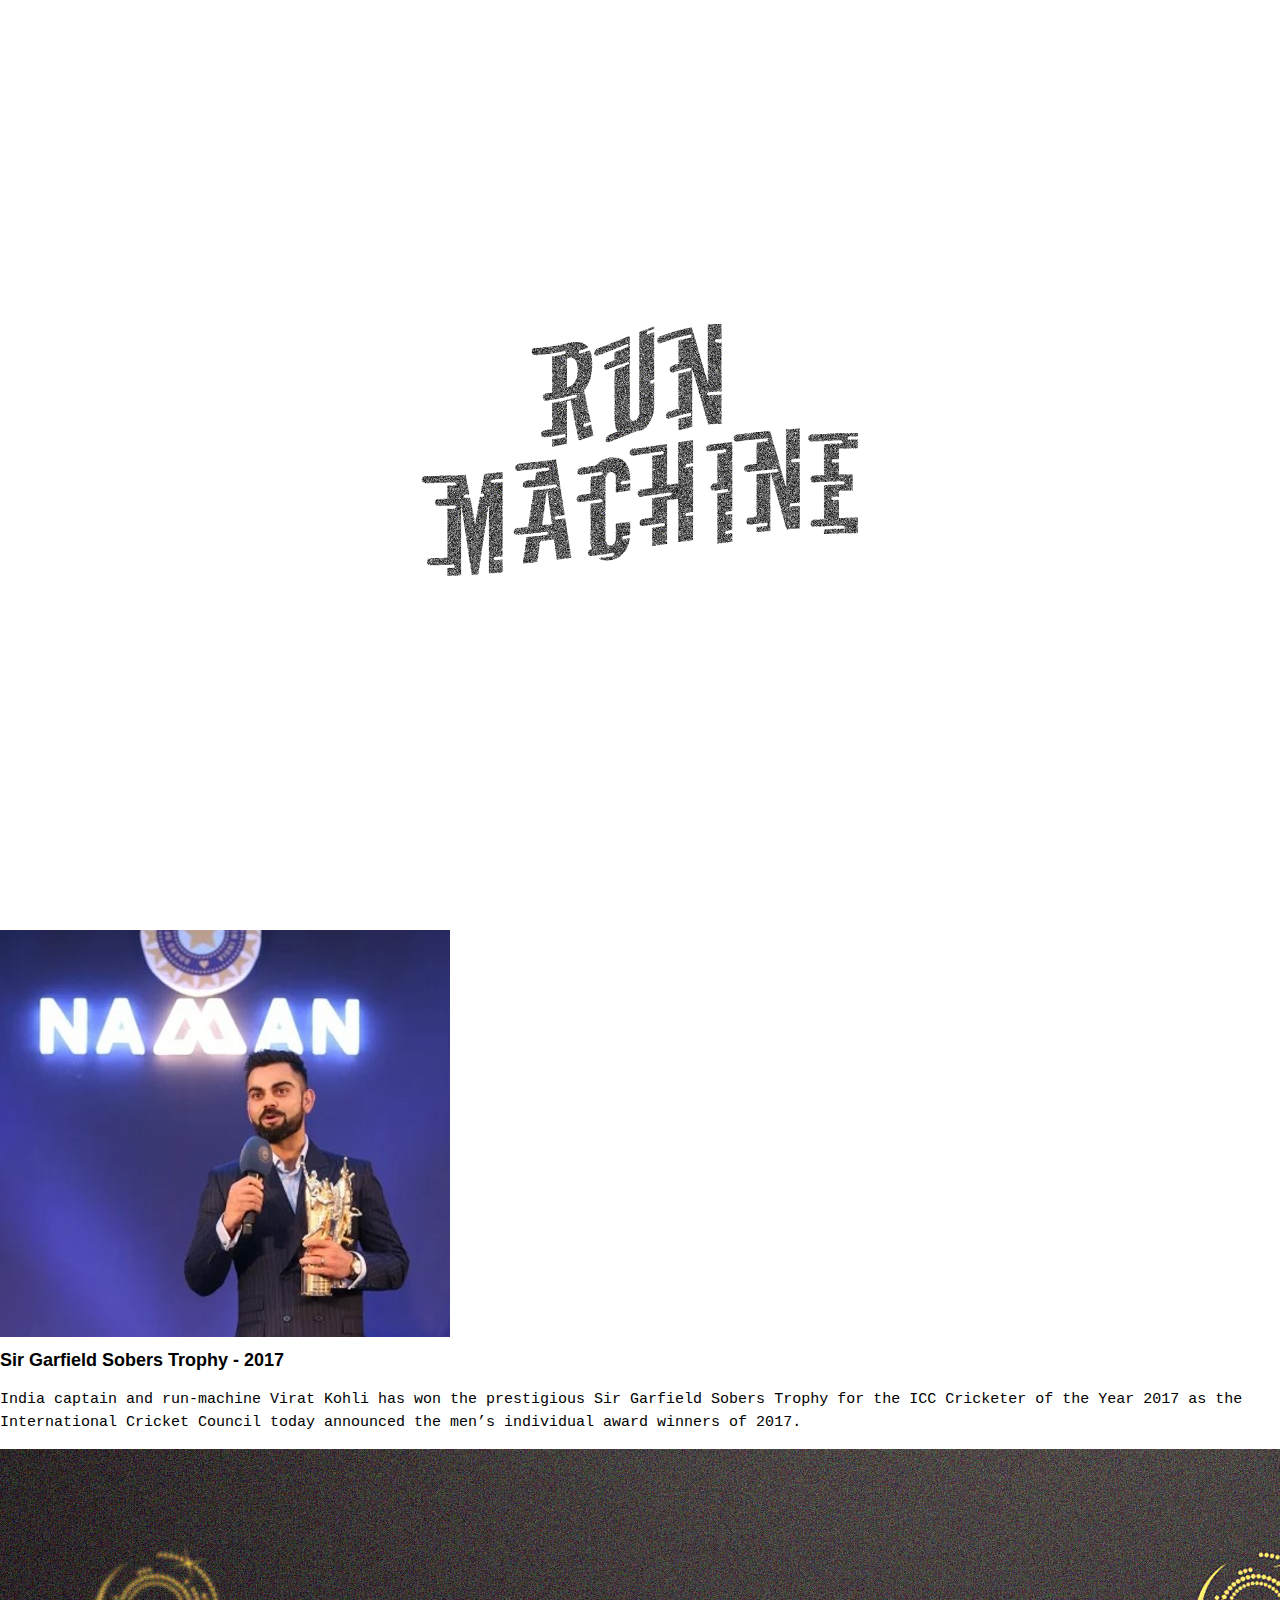
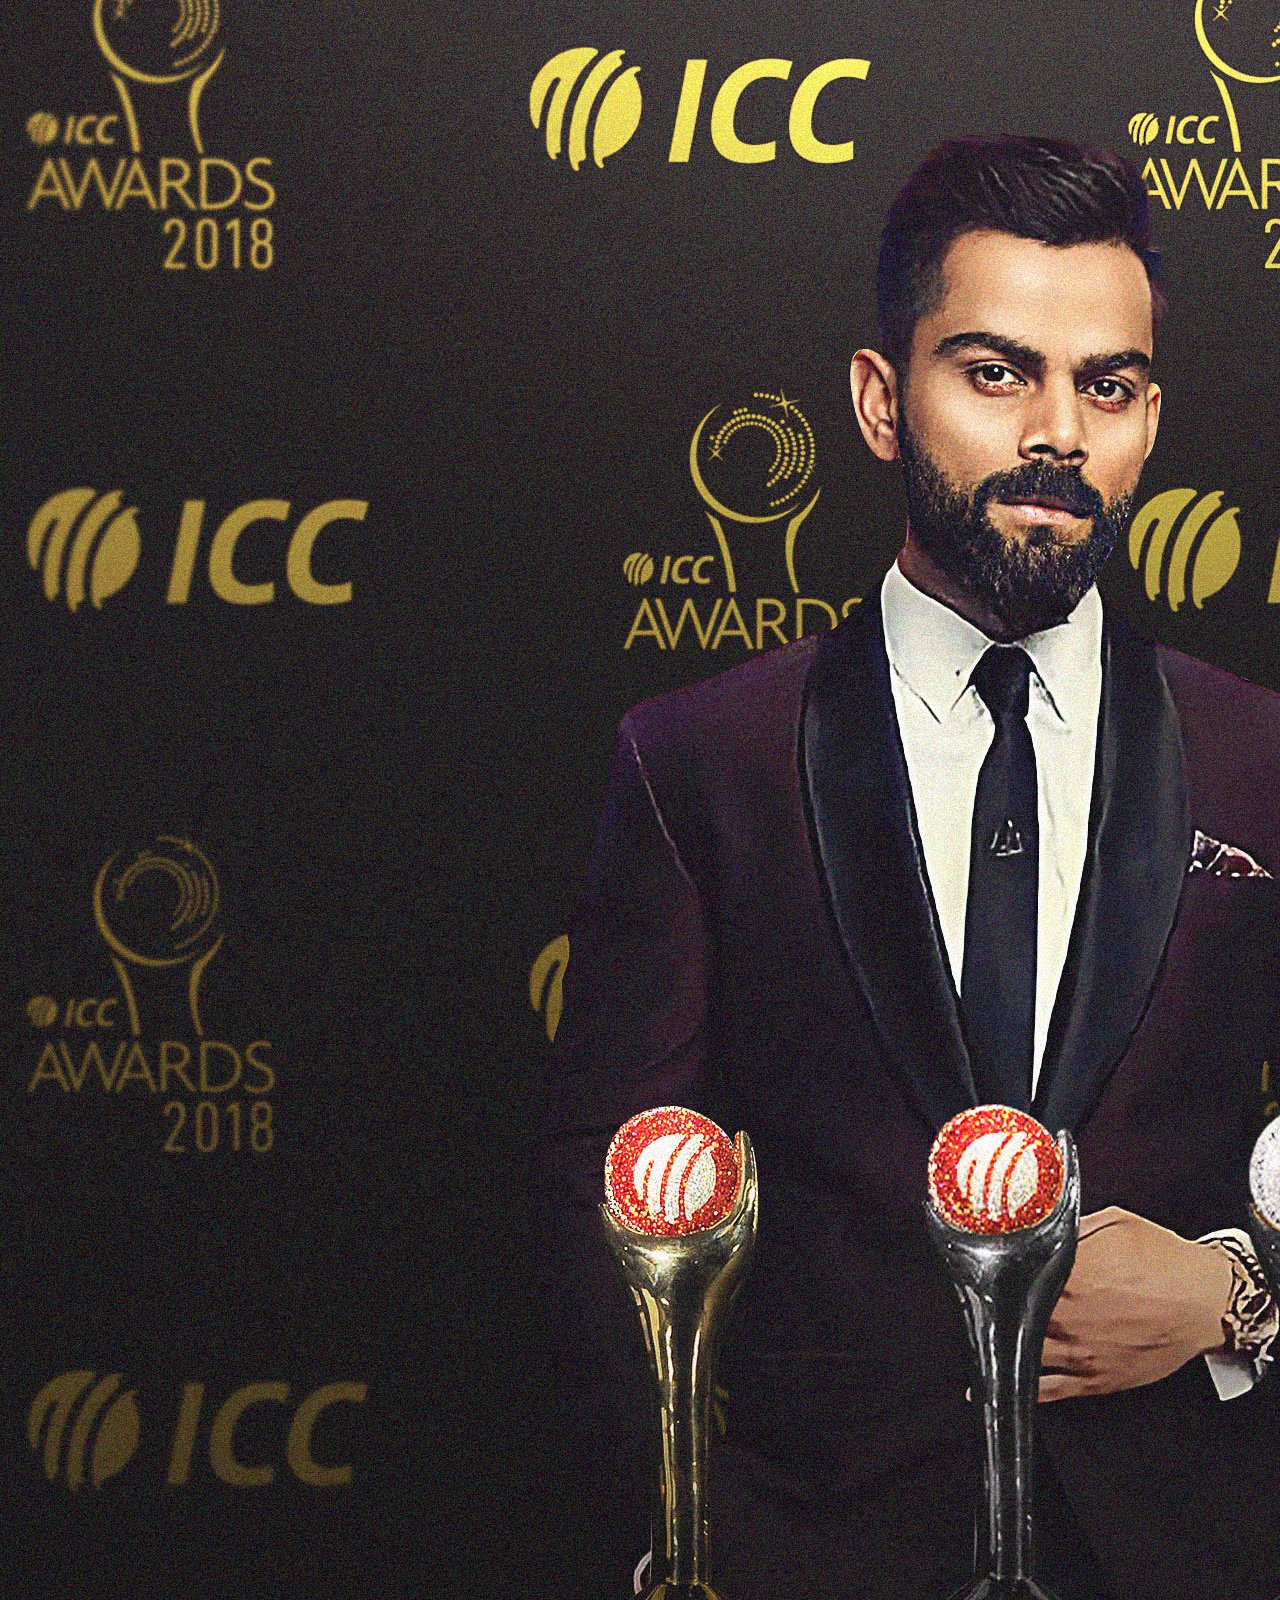
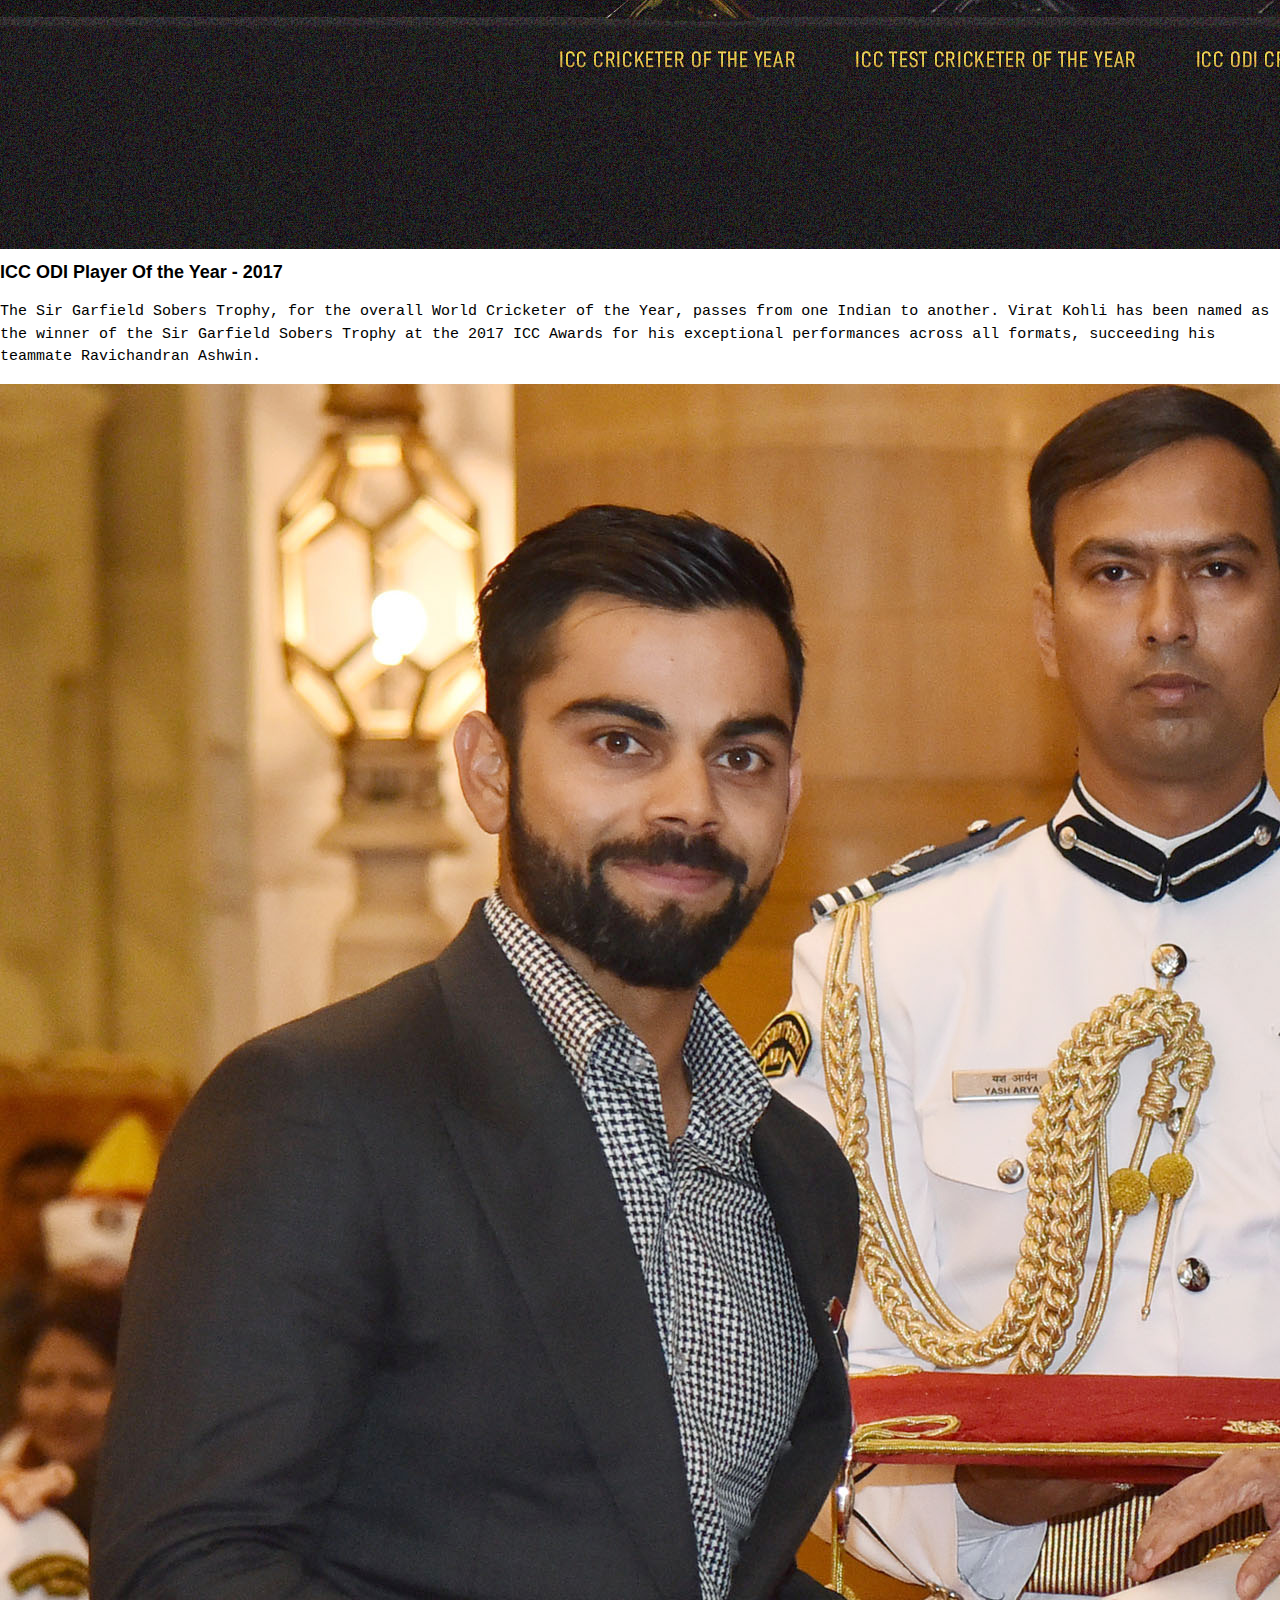
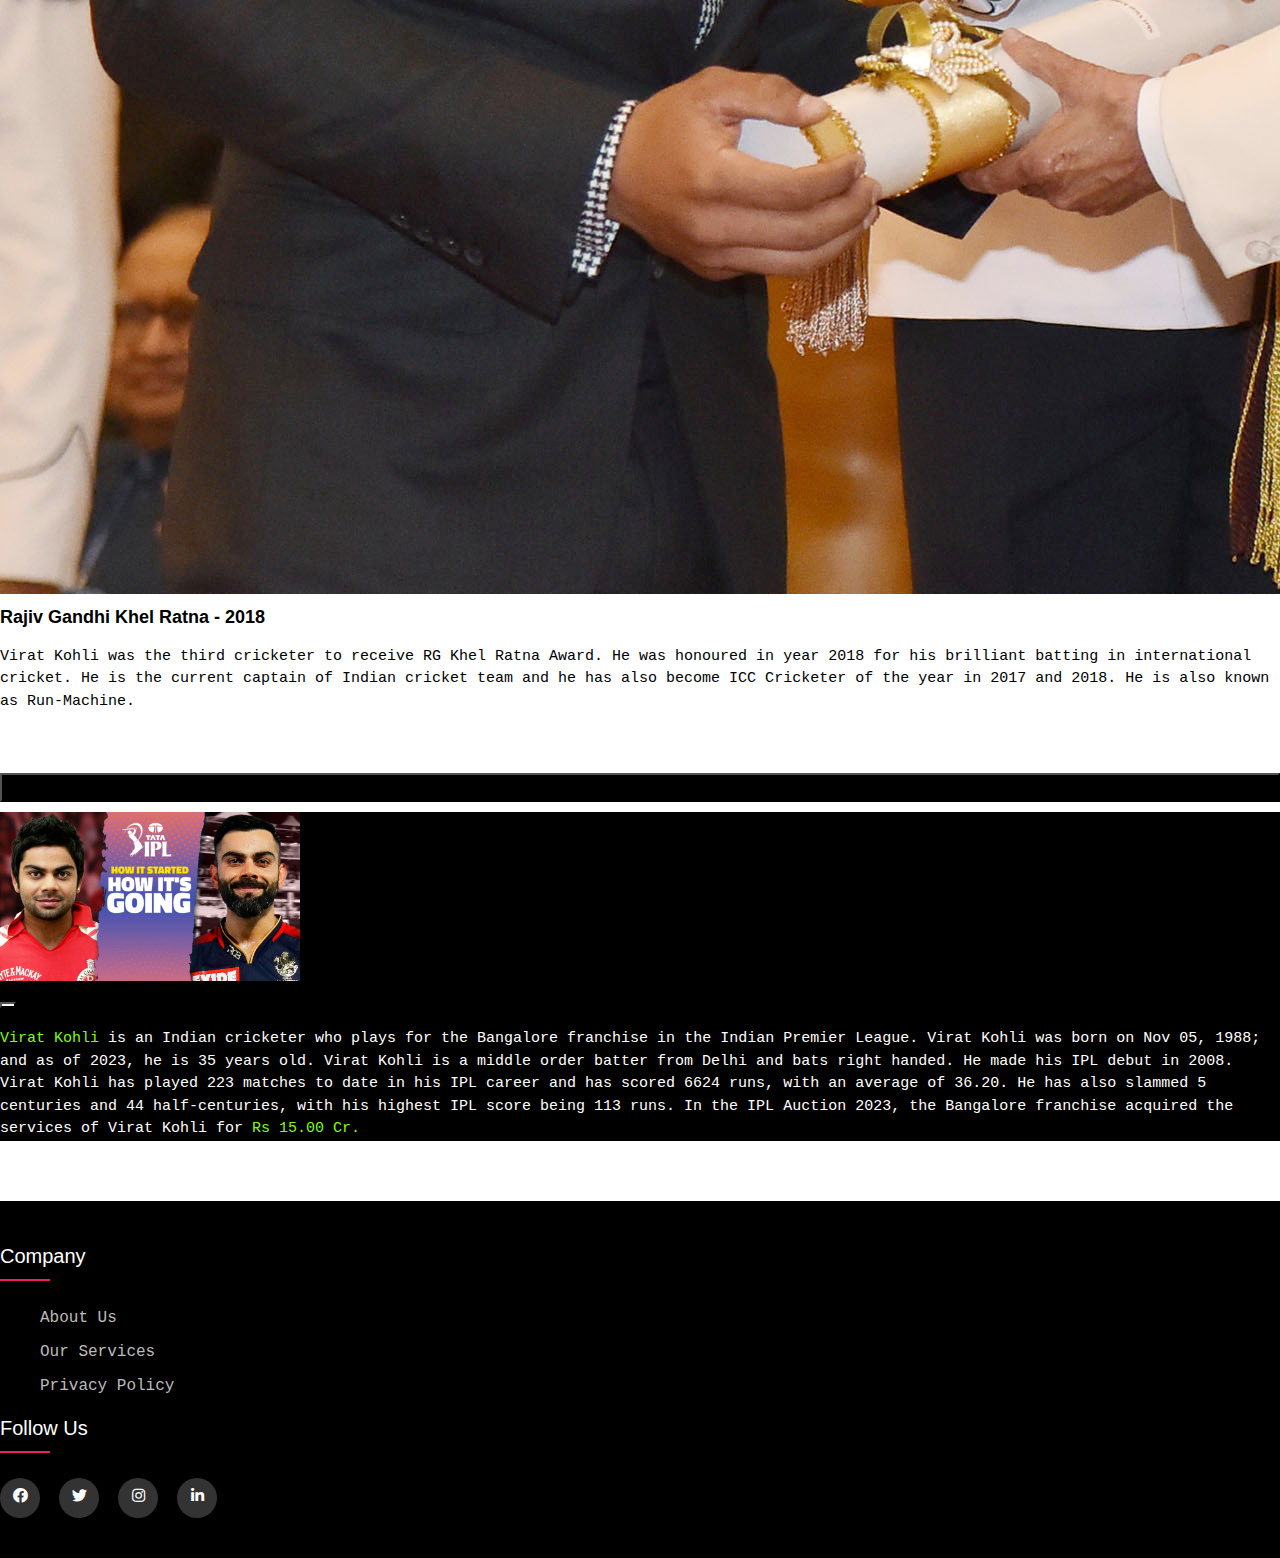
<file: index.html>
<!DOCTYPE html>
<html lang="en">

<head>
  <meta charset="UTF-8">
  <meta http-equiv="X-UA-Compatible" content="IE=edge">
  <meta name="viewport" content="width=device-width, initial-scale=1.0">
  <title>Virat Kohli | Run Machine </title>
  <link rel="shortcut icon" href="images/logo.jpg">
  <link rel="stylesheet" href="style.css">
  <link href="https://cdn.jsdelivr.net/npm/bootstrap@5.3.0-alpha1/dist/css/bootstrap.min.css" rel="stylesheet"
    integrity="sha384-GLhlTQ8iRABdZLl6O3oVMWSktQOp6b7In1Zl3/Jr59b6EGGoI1aFkw7cmDA6j6gD" crossorigin="anonymous">
  <link rel="stylesheet" type="text/css"
    href="https://cdnjs.cloudflare.com/ajax/libs/font-awesome/5.15.1/css/all.min.css">

  <link rel="stylesheet" href="https://www.w3schools.com/w3css/4/w3.css">
  <link rel="stylesheet" href="https://fonts.googleapis.com/css?family=Montserrat">
  <link rel="stylesheet" href="https://cdnjs.cloudflare.com/ajax/libs/font-awesome/4.7.0/css/font-awesome.min.css">
</head>

<body>

  <!-- loaderrr -->
  <div id="preloader"></div>

  <nav class="navbar navbar-expand-lg bg-body-tertiary">
    <div class="container-fluid">

      <!-- logooooo -->
      <img src="images/logonavbar.jpg" width="50" id="logonav">

      <a class="navbar-brand" href="index.html">Virat Kohli</a>
      <button class="navbar-toggler" type="button" data-bs-toggle="collapse" data-bs-target="#navbarScroll"
        aria-controls="navbarScroll" aria-expanded="false" aria-label="Toggle navigation">
        <span class="navbar-toggler-icon"></span>
      </button>
      <div class="collapse navbar-collapse" id="navbarScroll">
        <ul class="navbar-nav me-auto my-2 my-lg-0 navbar-nav-scroll" style="--bs-scroll-height: 100px;">
          <li class="nav-item">
            <a class="nav-link" aria-current="page" href="home.html">Home</a>
          </li>
          <li class="nav-item">
            <a class="nav-link" href="profile.html">Profile</a>
          </li>
          <li class="nav-item dropdown">
            <a class="nav-link dropdown-toggle" href="#" role="button" data-bs-toggle="dropdown" aria-expanded="false">
              Centuries
            </a>
            <ul class="dropdown-menu">
              <li><a class="dropdown-item" href="odi.html">ODI</a></li>
              <li><a class="dropdown-item" href="test.html">TEST</a></li>
              <li><a class="dropdown-item" href="T20.html">T20</a></li>
            </ul>
          </li>
        </ul>

        </form>
      </div>
    </div>
  </nav>


    <!-- Header/Home -->
    <header class="w3-container w3-padding-32 w3-center w3-black" id="home">
      <h1 class="w3-jumbo"><span class="w3-hide-small">I'm</span> Virat Kohli </h1>
      <img src="images/viratblack.png" alt="boy" class="w3-image" width="500" height="200">
    </header>


    <!-- middle cards  -->
    <h3 id="Awards">Awards</h3>
    <div class="card-group">
      <div class="card">
        <img src="images/Awards/Award1a.jpg" class="card-img-top" alt="..." id="imgone">
        <div class="card-body">
          <h5 class="card-title">Sir Garfield Sobers Trophy - 2017</h5>
          <p class="card-text">India captain and run-machine Virat Kohli has won the prestigious Sir Garfield Sobers
            Trophy for the ICC Cricketer of the Year 2017 as the International Cricket Council today announced the men’s
            individual award winners of 2017.</p>
        </div>
      </div>
      <div class="card">
        <img src="images/Awards/Award2.jpg_large" class="card-img-top" alt="..." id="imgtwo">
        <div class="card-body">
          <h5 class="card-title">ICC ODI Player Of the Year - 2017 </h5>
          <p class="card-text">The Sir Garfield Sobers Trophy, for the overall World Cricketer of the Year, passes from
            one Indian to another.
            Virat Kohli has been named as the winner of the Sir Garfield Sobers Trophy at the 2017 ICC Awards for his
            exceptional performances across all formats, succeeding his teammate Ravichandran Ashwin.</p>
        </div>
      </div>
      <div class="card">
        <img src="images/Awards/Award3.jpg" class="card-img-top" alt="..." id="imgthree">
        <div class="card-body">
          <h5 class="card-title">Rajiv Gandhi Khel Ratna - 2018</h5>
          <p class="card-text">Virat Kohli was the third cricketer to receive RG Khel Ratna Award. He was honoured in
            year 2018 for his brilliant batting in international cricket. He is the current captain of Indian cricket
            team and he has also become ICC Cricketer of the year in 2017 and 2018. He is also known as Run-Machine.</p>
        </div>
      </div>
    </div>

    <br><br>
    <!-- left wla -->
    <button class="btn btn-primary" type="button" data-bs-toggle="offcanvas" data-bs-target="#offcanvasWithBothOptions"
      aria-controls="offcanvasWithBothOptions">IPL History</button>

    <div class="offcanvas offcanvas-start" data-bs-scroll="true" tabindex="-1" id="offcanvasWithBothOptions"
      aria-labelledby="offcanvasWithBothOptionsLabel">

      <div class="offcanvas-header">
        <h5 class="offcanvas-title" id="offcanvasWithBothOptionsLabel"><img src="images/Awards/cardleft.jpg"
            width="300"></h5>
        <button type="button" class="btn-close" data-bs-dismiss="offcanvas" aria-label="Close"></button>
      </div>
      
      <div class="offcanvas-body">
        <p><span id="par">Virat Kohli</span> is an Indian cricketer who plays for the Bangalore franchise in the Indian Premier League. Virat Kohli was born on Nov 05, 1988; and as of 2023, he is 35 years old. Virat Kohli is a middle order batter from Delhi and bats right handed. He made his IPL debut in 2008. Virat Kohli has played 223 matches to date in his IPL career and has scored 6624 runs, with an average of 36.20. He has also slammed 5 centuries and 44 half-centuries, with his highest IPL score being 113 runs. In the IPL Auction 2023, the Bangalore franchise acquired the services of Virat Kohli for <span id="par">Rs 15.00 Cr.</span></p>
      </div>
    </div>


    <!-- footerr -->
    <br>
    <br>

    <footer class="footer">
      <div class="container">
        <div class="row">
          <div class="footer-col">
            <h4>company</h4>
            <ul>
              <li><a href="#">about us</a></li>
              <li><a href="#">our services</a></li>
              <li><a href="#">privacy policy</a></li>
            </ul>
          </div>
          <div class="footer-col">
            <h4>follow us</h4>
            <div class="social-links">
              <a href="#"><i class="fab fa-facebook-f"></i></a>
              <a href="#"><i class="fab fa-twitter"></i></a>
              <a href="#"><i class="fab fa-instagram"></i></a>
              <a href="#"><i class="fab fa-linkedin-in"></i></a>
            </div>
          </div>
        </div>
      </div>
    </footer>


    <script src="https://cdn.jsdelivr.net/npm/bootstrap@5.3.0-alpha2/dist/js/bootstrap.bundle.min.js"
      integrity="sha384-qKXV1j0HvMUeCBQ+QVp7JcfGl760yU08IQ+GpUo5hlbpg51QRiuqHAJz8+BrxE/N"
      crossorigin="anonymous"></script>
    <script>

      window.onload = function () {
        setTimeout(function () {
          document.getElementById('preloader').style.display = 'none';
        }, 2000); // Replace 2000 with the number of milliseconds you want the preloader to be displayed (in this case, 2 seconds).
      };

    </script>

</body>

</html>
</file>
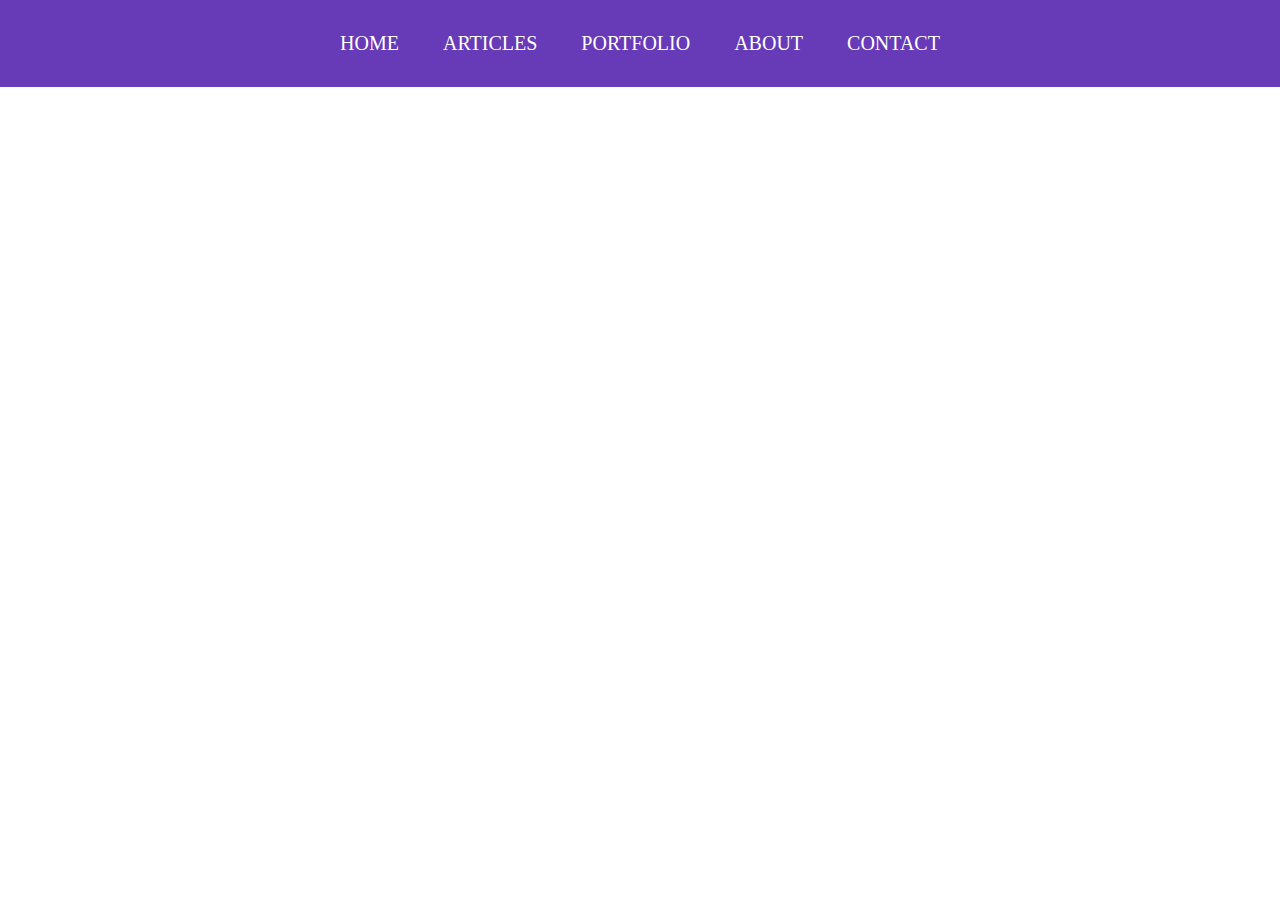
<file: nbarrr/index.html>
<!DOCTYPE html>
<html lang="en">

<head>
    <meta charset="UTF-8">
    <meta http-equiv="X-UA-Compatible" content="IE=edge">
    <meta name="viewport" content="width=device-width, initial-scale=1.0">
    <title>Document</title>
    <link rel="stylesheet" href="style.css">
</head>

<body>
    <div class="nav">
        <div class="container purple topBotomBordersIn">
            <a>HOME</a>
            <a>ARTICLES</a>
            <a>PORTFOLIO</a>
            <a>ABOUT</a>
            <a>CONTACT</a>
        </div>
    </div>
</body>

</html>
</file>
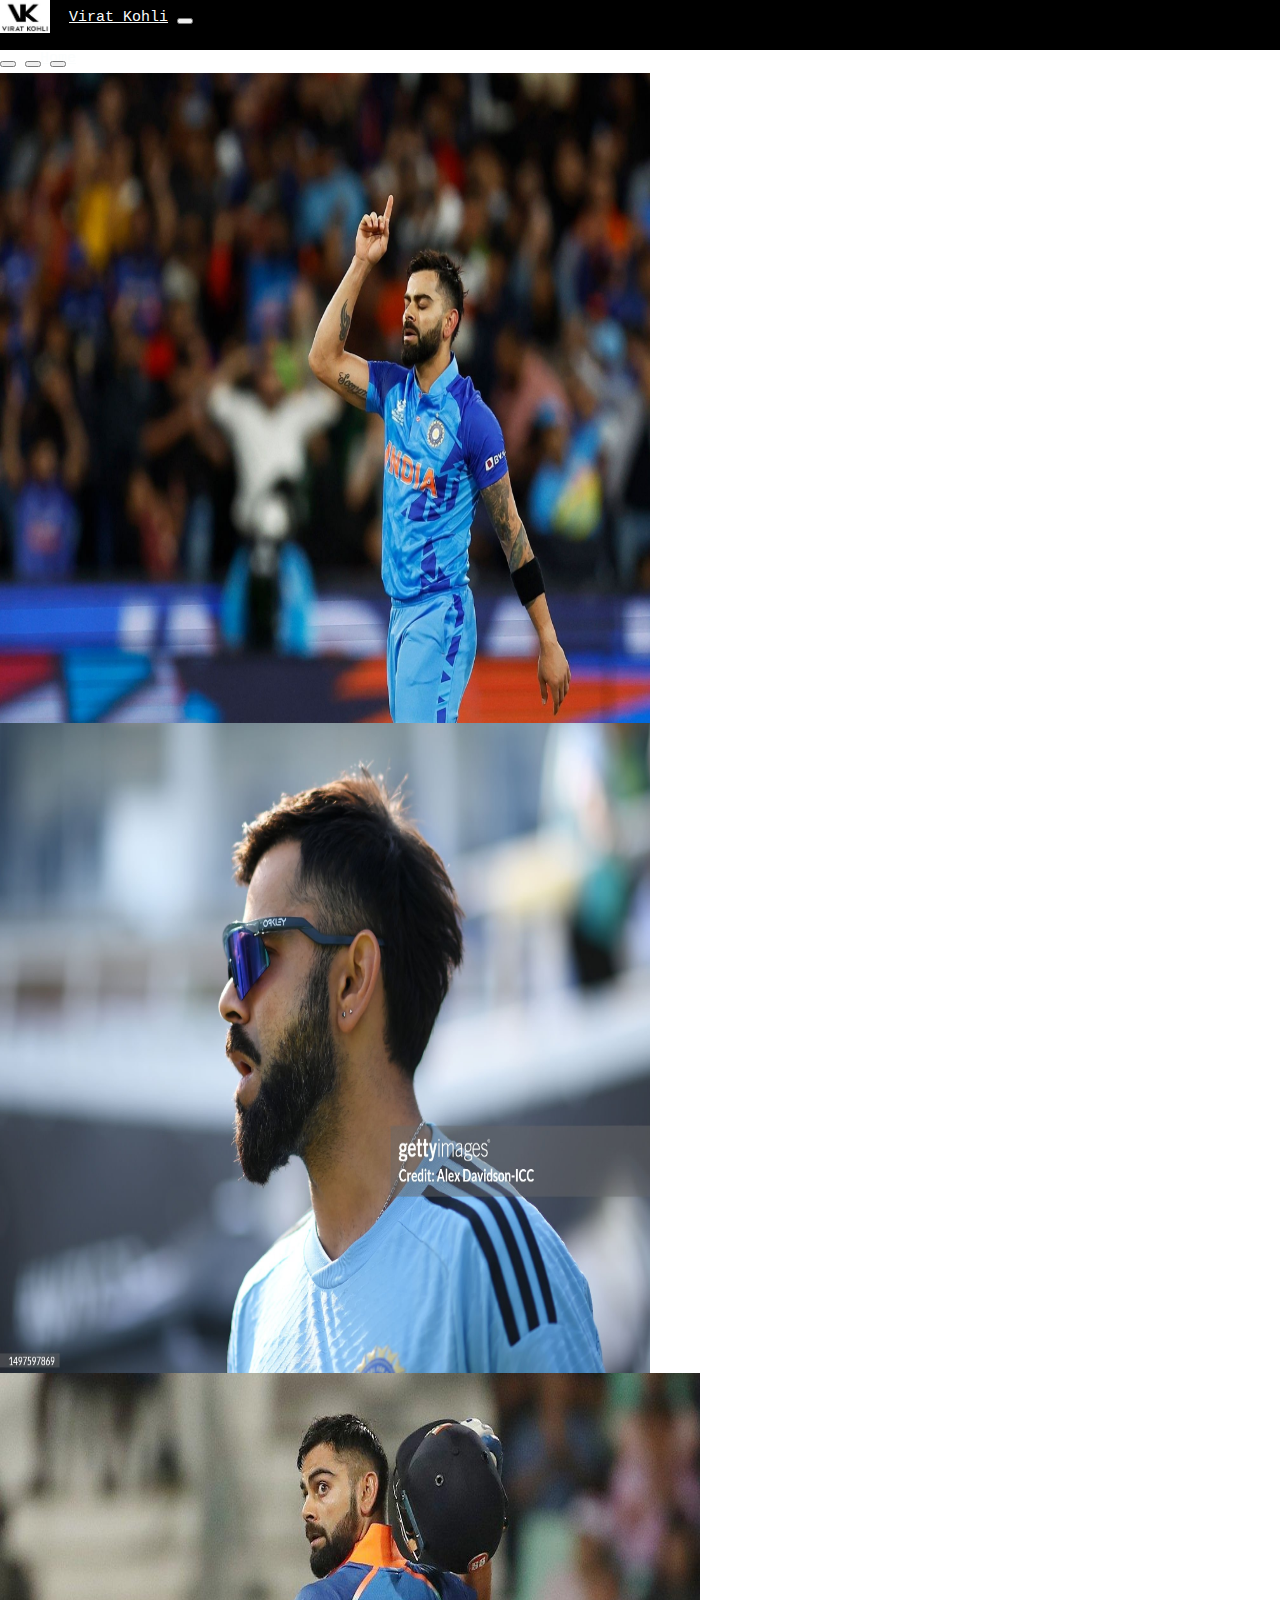
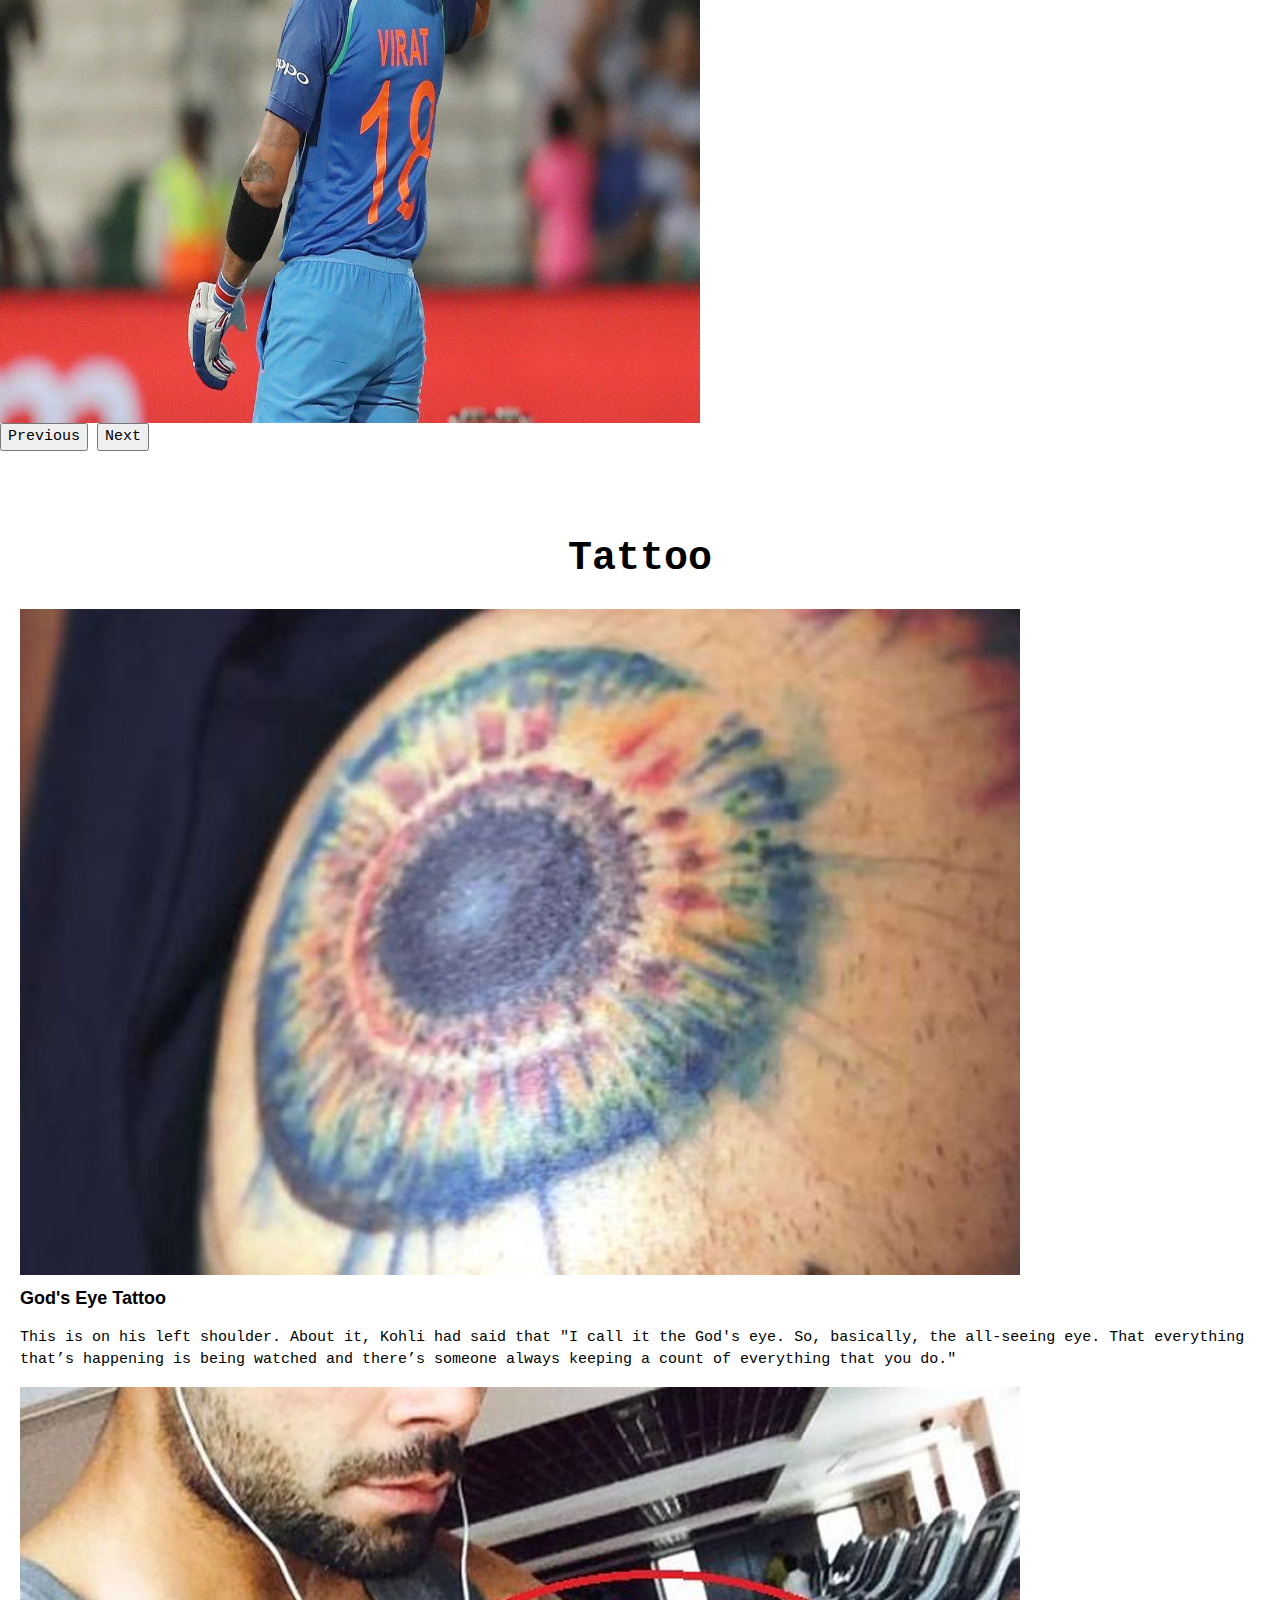
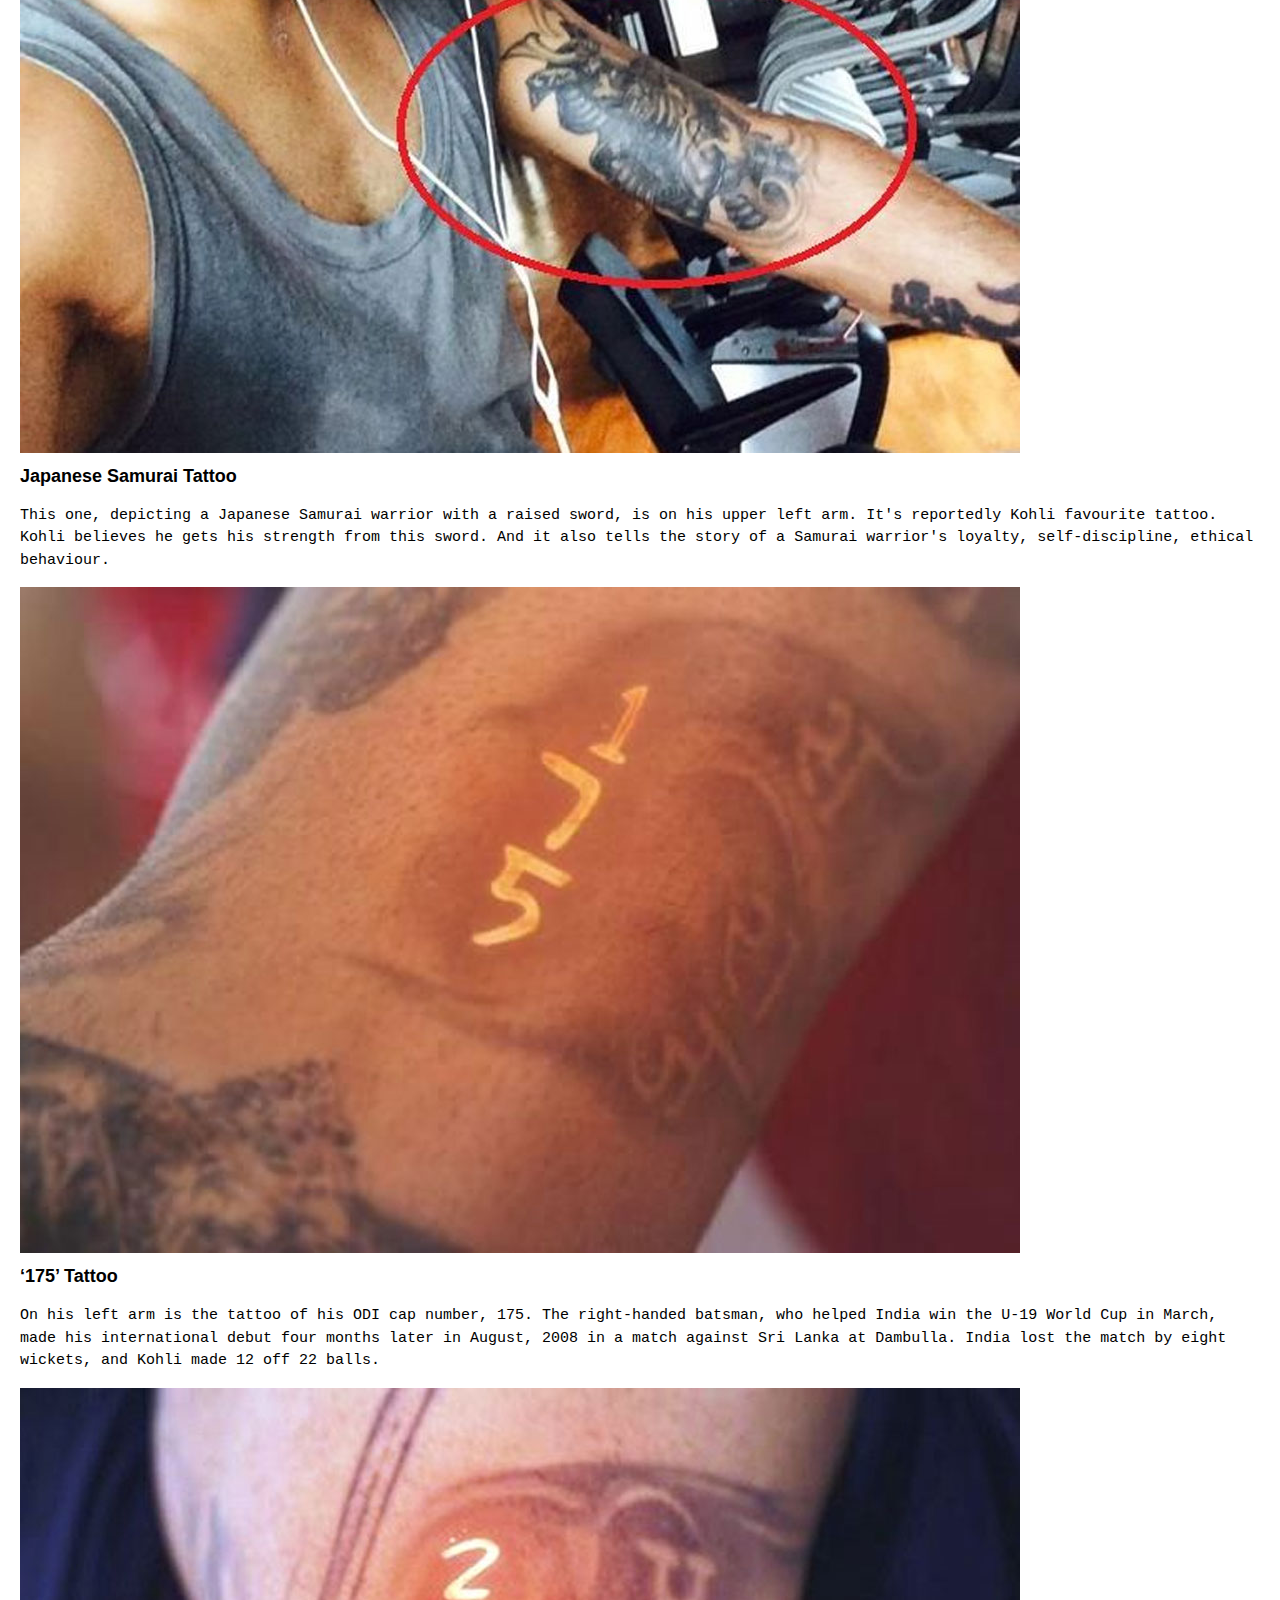
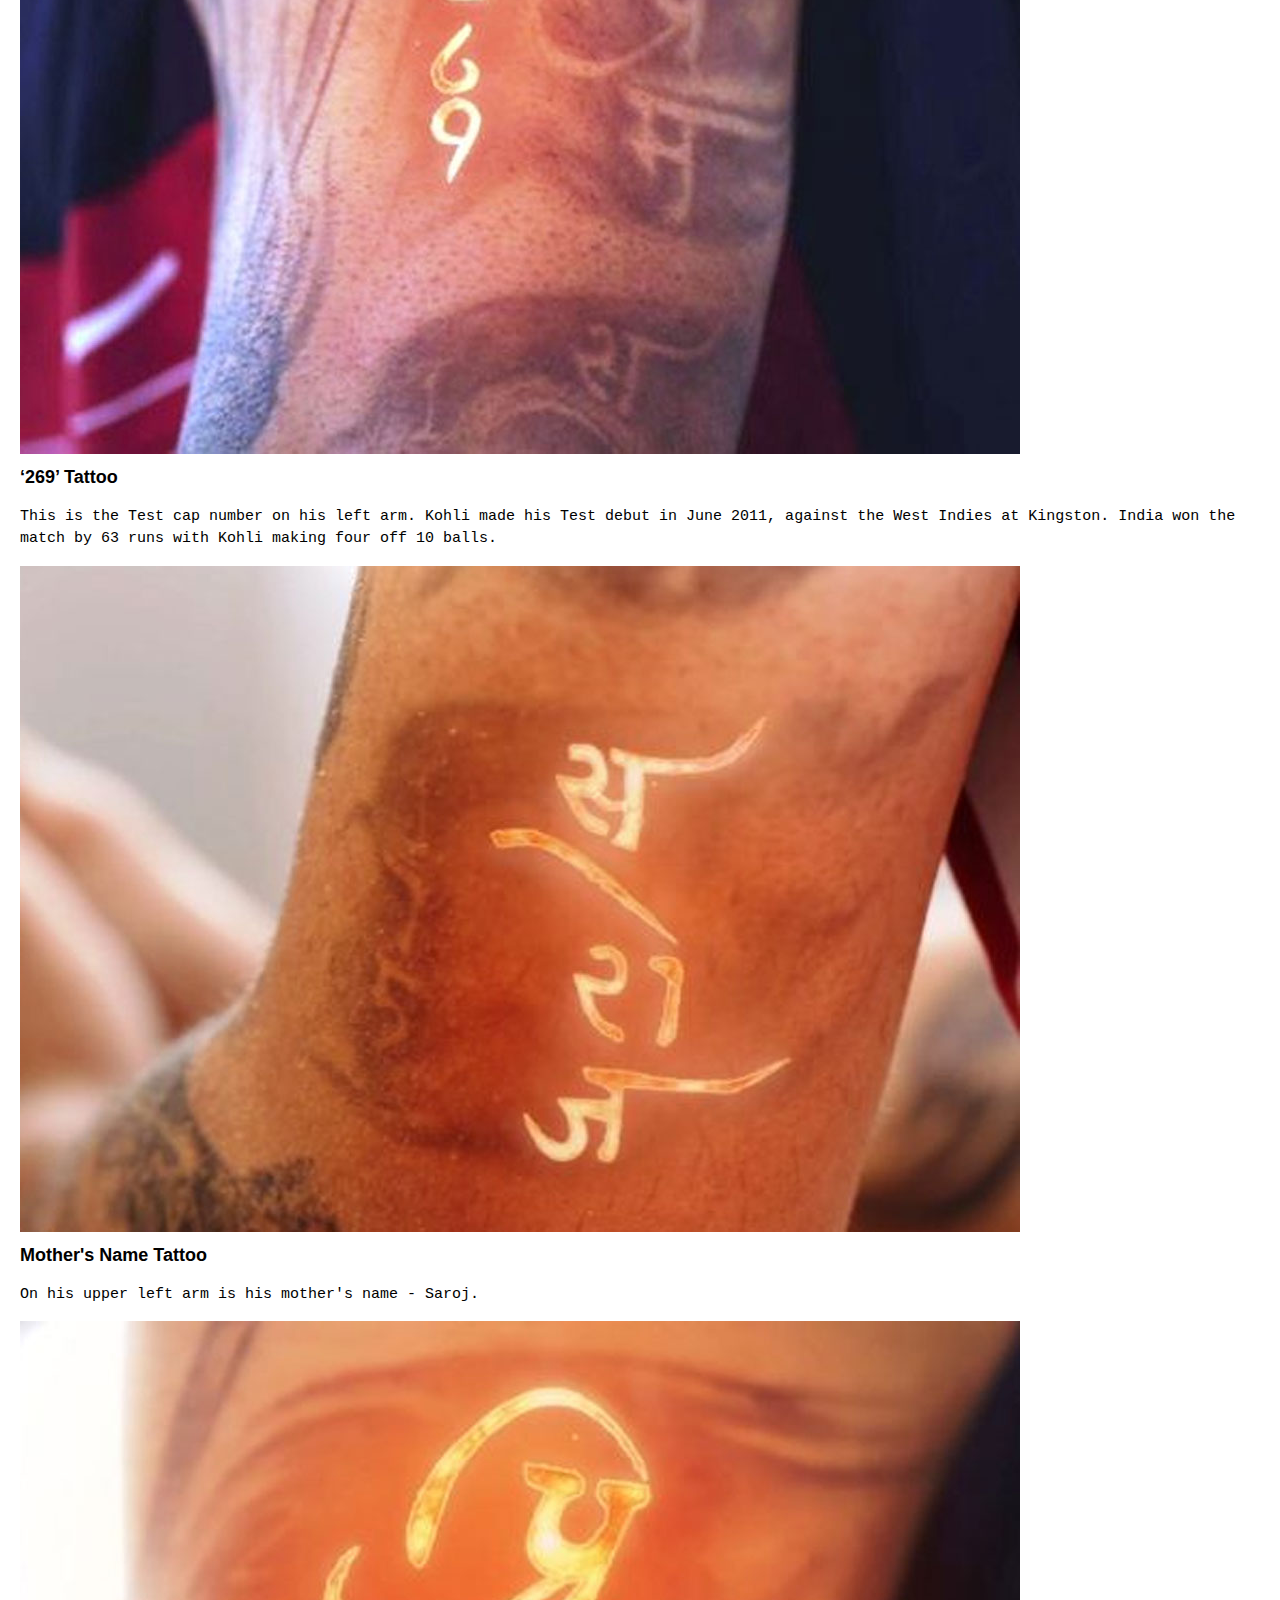
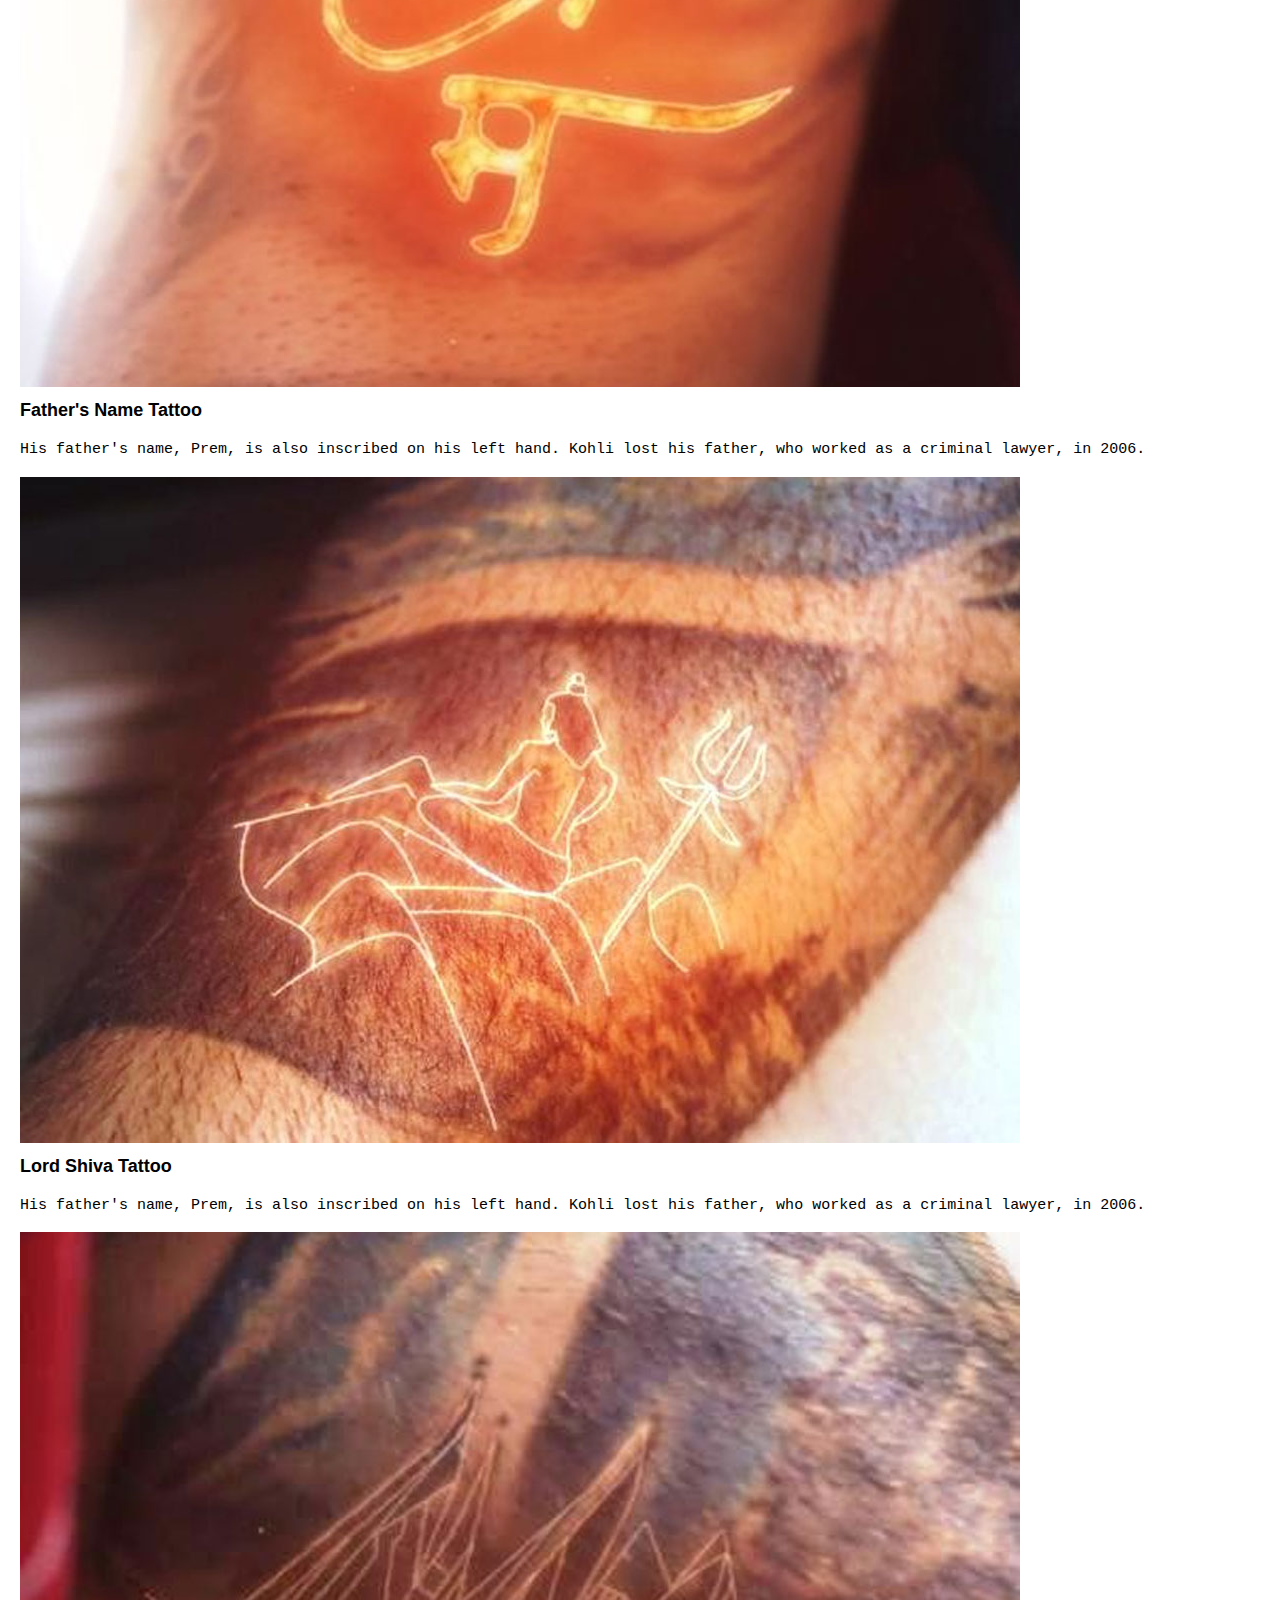
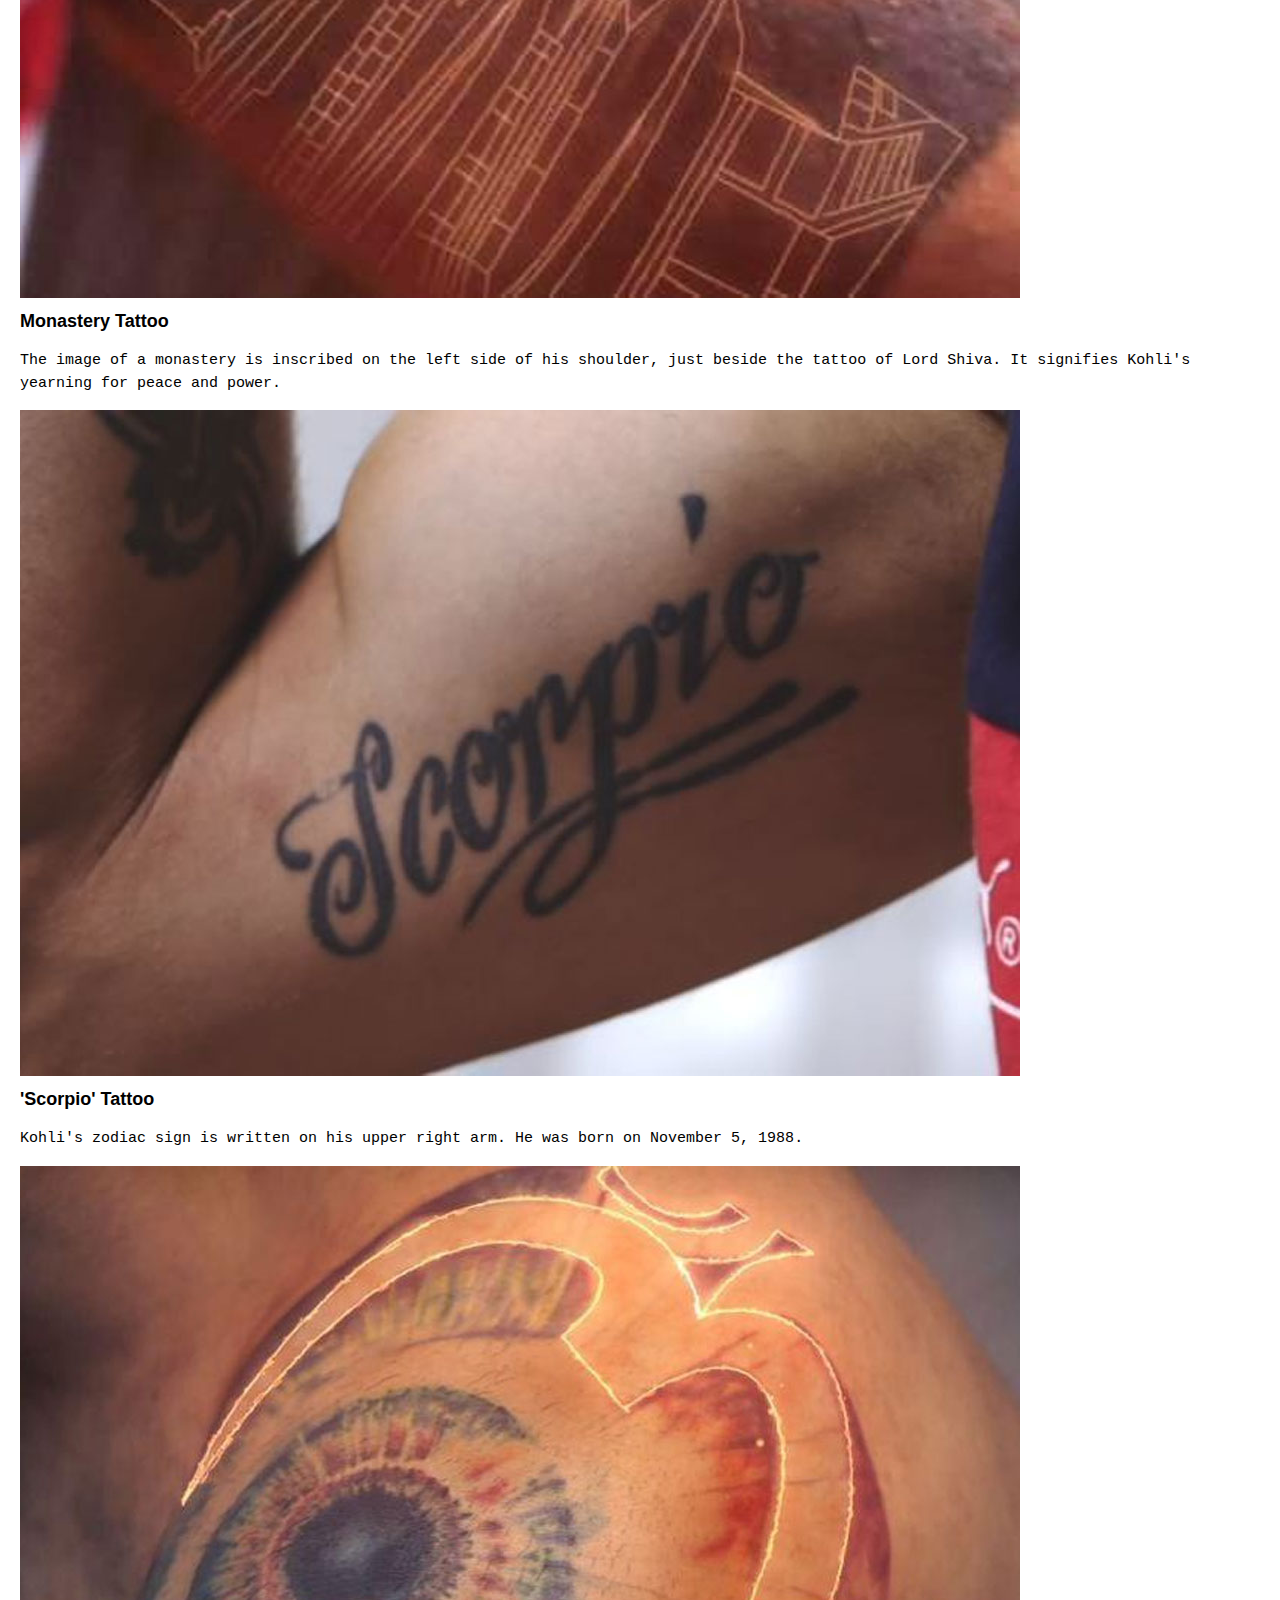
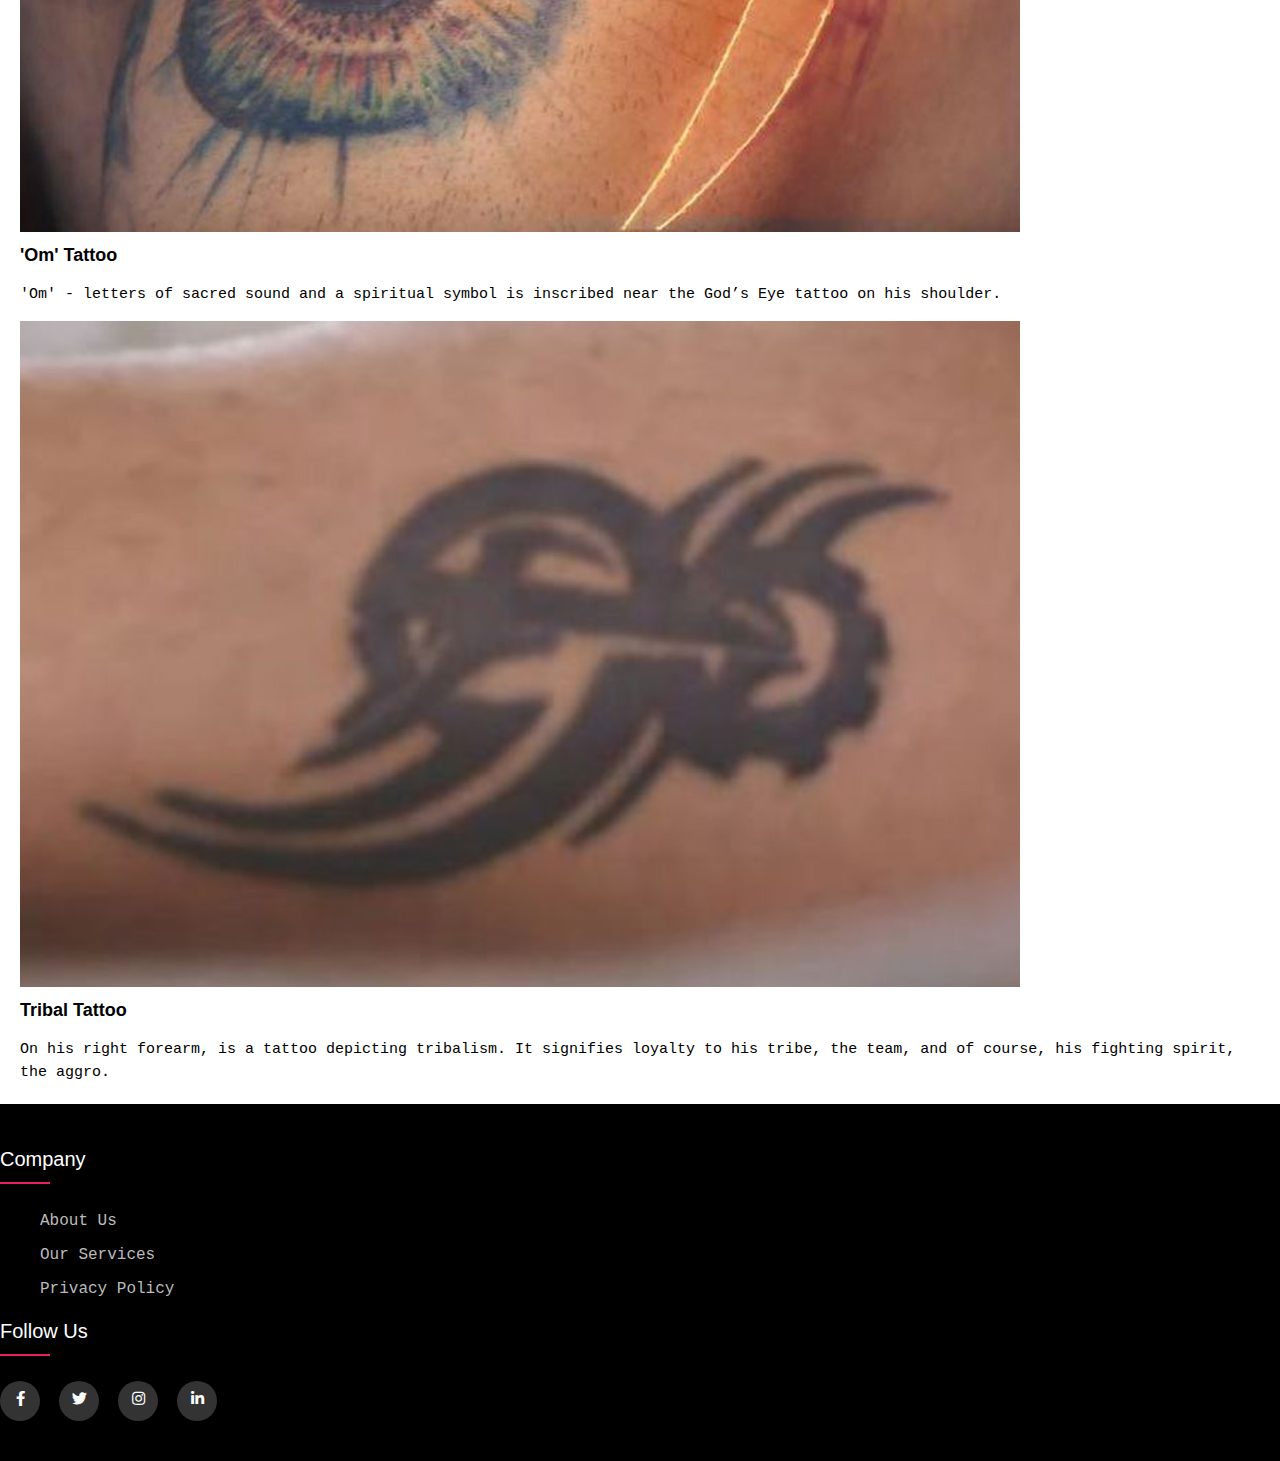
<file: home.html>
<!DOCTYPE html>
<html lang="en">

<head>
  <meta charset="UTF-8">
  <meta http-equiv="X-UA-Compatible" content="IE=edge">
  <meta name="viewport" content="width=device-width, initial-scale=1.0">
  <title>Virat Kohli | Run Machine </title>
  <link rel="shortcut icon" href="images/logo.jpg">
  <link href="https://cdn.jsdelivr.net/npm/bootstrap@5.3.0-alpha1/dist/css/bootstrap.min.css" rel="stylesheet"
    integrity="sha384-GLhlTQ8iRABdZLl6O3oVMWSktQOp6b7In1Zl3/Jr59b6EGGoI1aFkw7cmDA6j6gD" crossorigin="anonymous">
  <link rel="stylesheet" href="https://www.w3schools.com/w3css/4/w3.css">
  <link rel="stylesheet" href="https://fonts.googleapis.com/css?family=Montserrat">
  <link rel="stylesheet" href="https://cdnjs.cloudflare.com/ajax/libs/font-awesome/4.7.0/css/font-awesome.min.css">
  <link rel="stylesheet" type="text/css"
    href="https://cdnjs.cloudflare.com/ajax/libs/font-awesome/5.15.1/css/all.min.css">
  <style>
    * {
      font-family: 'Courier New', Courier, monospace;
    }

    .container-fluid {
      background-color: black;
      height: 50px;
    }

    .container-fluid a {
      color: #fbfdfd;
    }

    .container-fluid a:hover {
      color: #66FCF1;
    }

    .dropdown-item {
      background-color: black;
    }

    .dropdown-item:hover {
      background-color: black;
    }

    @import url('https://fonts.googleapis.com/css2?family=Poppins:wght@300;400;500;600;700&display=swap');

    body {
      font-family: 'Poppins', sans-serif;
    }

    .footer {
      max-width: 100%;
      margin: auto;

    }

    ul {
      list-style: none;
    }

    .footer {
      background-color: #000000;
      padding: 30px 0;
    }

    .footer-col h4 {
      font-size: 20px;
      color: #ffffff;
      text-transform: capitalize;
      margin-bottom: 35px;
      font-weight: 500;
      position: relative;
    }

    .footer-col h4::before {
      content: '';
      position: absolute;
      left: 0;
      bottom: -10px;
      background-color: #e91e63;
      height: 2px;
      box-sizing: border-box;
      width: 50px;
    }

    .footer-col ul li:not(:last-child) {
      margin-bottom: 10px;
    }

    .footer-col ul li a {
      font-size: 16px;
      text-transform: capitalize;
      color: #ffffff;
      text-decoration: none;
      font-weight: 300;
      color: #bbbbbb;
      display: block;
      transition: all 0.3s ease;
    }

    .footer-col ul li a:hover {
      color: #ffffff;
      padding-left: 8px;
    }

    .footer-col .social-links a {
      display: inline-block;
      height: 40px;
      width: 40px;
      background-color: rgba(255, 255, 255, 0.2);
      margin: 0 10px 10px 0;
      text-align: center;
      line-height: 40px;
      border-radius: 50%;
      color: #ffffff;
      transition: all 0.5s ease;
    }

    .footer-col .social-links a:hover {
      color: #24262b;
      background-color: #ffffff;
    }

    /*responsive*/
    @media(max-width: 767px) {
      .footer-col {
        width: 50%;
        margin-bottom: 30px;
      }
    }

    @media(max-width: 574px) {
      .footer-col {
        width: 100%;
      }
    }

    .w3-padding-large {
      margin: -30px;
    }

    h5.card-title {
      font-weight: bolder;
    }

    #tattu {
      font-weight: bolder;
      font-size: 40px;
      font-family: 'Courier New', Courier, monospace;
      text-align: center;

    }

    div.row.row-cols-1.row-cols-md-3.g-4 {
      margin: 20px;
    }

    #logonav {
      margin-right: 10px;
    }
  </style>
</head>

<body>
  <nav class="navbar navbar-expand-lg bg-body-tertiary">
    <div class="container-fluid">

      <!-- logooooo -->
      <img src="images/logonavbar.jpg" width="50" id="logonav">

      <a class="navbar-brand" href="index.html">Virat Kohli</a>
      <button class="navbar-toggler" type="button" data-bs-toggle="collapse" data-bs-target="#navbarScroll"
        aria-controls="navbarScroll" aria-expanded="false" aria-label="Toggle navigation">
        <span class="navbar-toggler-icon"></span>
      </button>
      <div class="collapse navbar-collapse" id="navbarScroll">
        <ul class="navbar-nav me-auto my-2 my-lg-0 navbar-nav-scroll" style="--bs-scroll-height: 100px;">
          <li class="nav-item">
            <a class="nav-link" aria-current="page" href="home.html">Home</a>
          </li>
          <li class="nav-item">
            <a class="nav-link" href="profile.html">Profile</a>
          </li>
          <li class="nav-item dropdown">
            <a class="nav-link dropdown-toggle" href="#" role="button" data-bs-toggle="dropdown" aria-expanded="false">
              Centuries
            </a>
            <ul class="dropdown-menu">
              <li><a class="dropdown-item" href="odi.html">ODI</a></li>
              <li><a class="dropdown-item" href="test.html">TEST</a></li>
              <li><a class="dropdown-item" href="T20.html">T20</a></li>
            </ul>
          </li>
        </ul>
        <!-- <form class="d-flex" role="search">
          <input class="form-control me-2" type="search" placeholder="Search" aria-label="Search">
          <button class="btn btn-outline-success" type="submit">Search</button>
        </form> -->
      </div>
    </div>
  </nav>


  <!-- carosual  -->
  <div id="carouselExampleIndicators" class="carousel slide">
    <div class="carousel-indicators">
      <button type="button" data-bs-target="#carouselExampleIndicators" data-bs-slide-to="0" class="active"
        aria-current="true" aria-label="Slide 1"></button>
      <button type="button" data-bs-target="#carouselExampleIndicators" data-bs-slide-to="1"
        aria-label="Slide 2"></button>
      <button type="button" data-bs-target="#carouselExampleIndicators" data-bs-slide-to="2"
        aria-label="Slide 3"></button>
    </div>
    <div class="carousel-inner">
      <div class="carousel-item active">
        <img src="images/VK18.jpg" width="650" height="650" class="d-block w-100" alt="...">
      </div>
      <div class="carousel-item">
        <img src="images/Kohli.png" width="650" height="650" class="d-block w-100" alt="...">
      </div>
      <div class="carousel-item">
        <img src="images/caro2.jpg" width="700" height="650" class="d-block w-100" alt="...">
      </div>
    </div>
    <button class="carousel-control-prev" type="button" data-bs-target="#carouselExampleIndicators"
      data-bs-slide="prev">
      <span class="carousel-control-prev-icon" aria-hidden="true"></span>
      <span class="visually-hidden">Previous</span>
    </button>
    <button class="carousel-control-next" type="button" data-bs-target="#carouselExampleIndicators"
      data-bs-slide="next">
      <span class="carousel-control-next-icon" aria-hidden="true"></span>
      <span class="visually-hidden">Next</span>
    </button>
  </div>
  <br>

  <br>
  <br>

  <h3 id="tattu">Tattoo</h3>
  <!-- tattoss -->
  <div class="row row-cols-1 row-cols-md-3 g-4">
    <div class="col">
      <div class="card">
        <img src="images/tattoos/tatto1.jpg" class="card-img-top" alt="...">
        <div class="card-body">
          <h5 class="card-title">God's Eye Tattoo</h5>
          <p class="card-text">This is on his left shoulder. About it, Kohli had said that "I call it the God's eye. So,
            basically, the all-seeing eye. That everything that’s happening is being watched and there’s someone always
            keeping a count of everything that you do."</p>
        </div>
      </div>
    </div>
    <div class="col">
      <div class="card">
        <img src="images/tattoos/tatto2.jpg" class="card-img-top" alt="...">
        <div class="card-body">
          <h5 class="card-title">Japanese Samurai Tattoo</h5>
          <p class="card-text">This one, depicting a Japanese Samurai warrior with a raised sword, is on his upper left
            arm. It's reportedly Kohli favourite tattoo. Kohli believes he gets his strength from this sword. And it
            also tells the story of a Samurai warrior's loyalty, self-discipline, ethical behaviour.</p>
        </div>
      </div>
    </div>
    <div class="col">
      <div class="card">
        <img src="images/tattoos/tatto3.jpg" class="card-img-top" alt="...">
        <div class="card-body">
          <h5 class="card-title">‘175’ Tattoo</h5>
          <p class="card-text">On his left arm is the tattoo of his ODI cap number, 175. The right-handed batsman, who
            helped India win the U-19 World Cup in March, made his international debut four months later in August, 2008
            in a match against Sri Lanka at Dambulla. India lost the match by eight wickets, and Kohli made 12 off 22
            balls.</p>
        </div>
      </div>
    </div>
    <div class="col">
      <div class="card">
        <img src="images/tattoos/tatto4.jpg" class="card-img-top" alt="...">
        <div class="card-body">
          <h5 class="card-title">‘269’ Tattoo</h5>
          <p class="card-text">This is the Test cap number on his left arm. Kohli made his Test debut in June 2011,
            against the West Indies at Kingston. India won the match by 63 runs with Kohli making four off 10 balls.
          </p>
        </div>
      </div>
    </div>
    <div class="col">
      <div class="card">
        <img src="images/tattoos/tatto5.jpg" class="card-img-top" alt="...">
        <div class="card-body">
          <h5 class="card-title">Mother's Name Tattoo</h5>
          <p class="card-text">On his upper left arm is his mother's name - Saroj.</p>
        </div>
      </div>
    </div>
    <div class="col">
      <div class="card">
        <img src="images/tattoos/tatto6.jpg" class="card-img-top" alt="...">
        <div class="card-body">
          <h5 class="card-title">Father's Name Tattoo</h5>
          <p class="card-text">His father's name, Prem, is also inscribed on his left hand. Kohli lost his father, who
            worked as a criminal lawyer, in 2006.</p>
        </div>
      </div>
    </div>
    <div class="col">
      <div class="card">
        <img src="images/tattoos/tatto7.jpg" class="card-img-top" alt="...">
        <div class="card-body">
          <h5 class="card-title">Lord Shiva Tattoo</h5>
          <p class="card-text">His father's name, Prem, is also inscribed on his left hand. Kohli lost his father, who
            worked as a criminal lawyer, in 2006.</p>
        </div>
      </div>
    </div>
    <div class="col">
      <div class="card">
        <img src="images/tattoos/tatto8.jpg" class="card-img-top" alt="...">
        <div class="card-body">
          <h5 class="card-title">Monastery Tattoo</h5>
          <p class="card-text">The image of a monastery is inscribed on the left side of his shoulder, just beside the
            tattoo of Lord Shiva. It signifies Kohli's yearning for peace and power.</p>
        </div>
      </div>
    </div>
    <div class="col">
      <div class="card">
        <img src="images/tattoos/tatto9.jpg" class="card-img-top" alt="...">
        <div class="card-body">
          <h5 class="card-title">'Scorpio' Tattoo</h5>
          <p class="card-text">Kohli's zodiac sign is written on his upper right arm. He was born on November 5, 1988.
          </p>
        </div>
      </div>
    </div>
    <div class="col">
      <div class="card">
        <img src="images/tattoos/tatto10.jpg" class="card-img-top" alt="...">
        <div class="card-body">
          <h5 class="card-title">'Om' Tattoo</h5>
          <p class="card-text">'Om' - letters of sacred sound and a spiritual symbol is inscribed near the God’s Eye
            tattoo on his shoulder.</p>
        </div>
      </div>
    </div>
    <div class="col">
      <div class="card">
        <img src="images/tattoos/tatto11.jpg" class="card-img-top" alt="...">
        <div class="card-body">
          <h5 class="card-title">Tribal Tattoo</h5>
          <p class="card-text">On his right forearm, is a tattoo depicting tribalism. It signifies loyalty to his tribe,
            the team, and of course, his fighting spirit, the aggro.</p>
        </div>
      </div>
    </div>
  </div>

  <footer class="footer">
    <div class="container">
      <div class="row">
        <div class="footer-col">
          <h4>company</h4>
          <ul>
            <li><a href="#">about us</a></li>
            <li><a href="#">our services</a></li>
            <li><a href="#">privacy policy</a></li>
          </ul>
        </div>
        <div class="footer-col">
          <h4>follow us</h4>
          <div class="social-links">
            <a href="#"><i class="fab fa-facebook-f"></i></a>
            <a href="#"><i class="fab fa-twitter"></i></a>
            <a href="#"><i class="fab fa-instagram"></i></a>
            <a href="#"><i class="fab fa-linkedin-in"></i></a>
          </div>
        </div>
      </div>
    </div>
  </footer>
  <script src="https://cdn.jsdelivr.net/npm/bootstrap@5.3.0-alpha1/dist/js/bootstrap.bundle.min.js"
    integrity="sha384-w76AqPfDkMBDXo30jS1Sgez6pr3x5MlQ1ZAGC+nuZB+EYdgRZgiwxhTBTkF7CXvN"
    crossorigin="anonymous"></script>
</body>

</html>
</file>
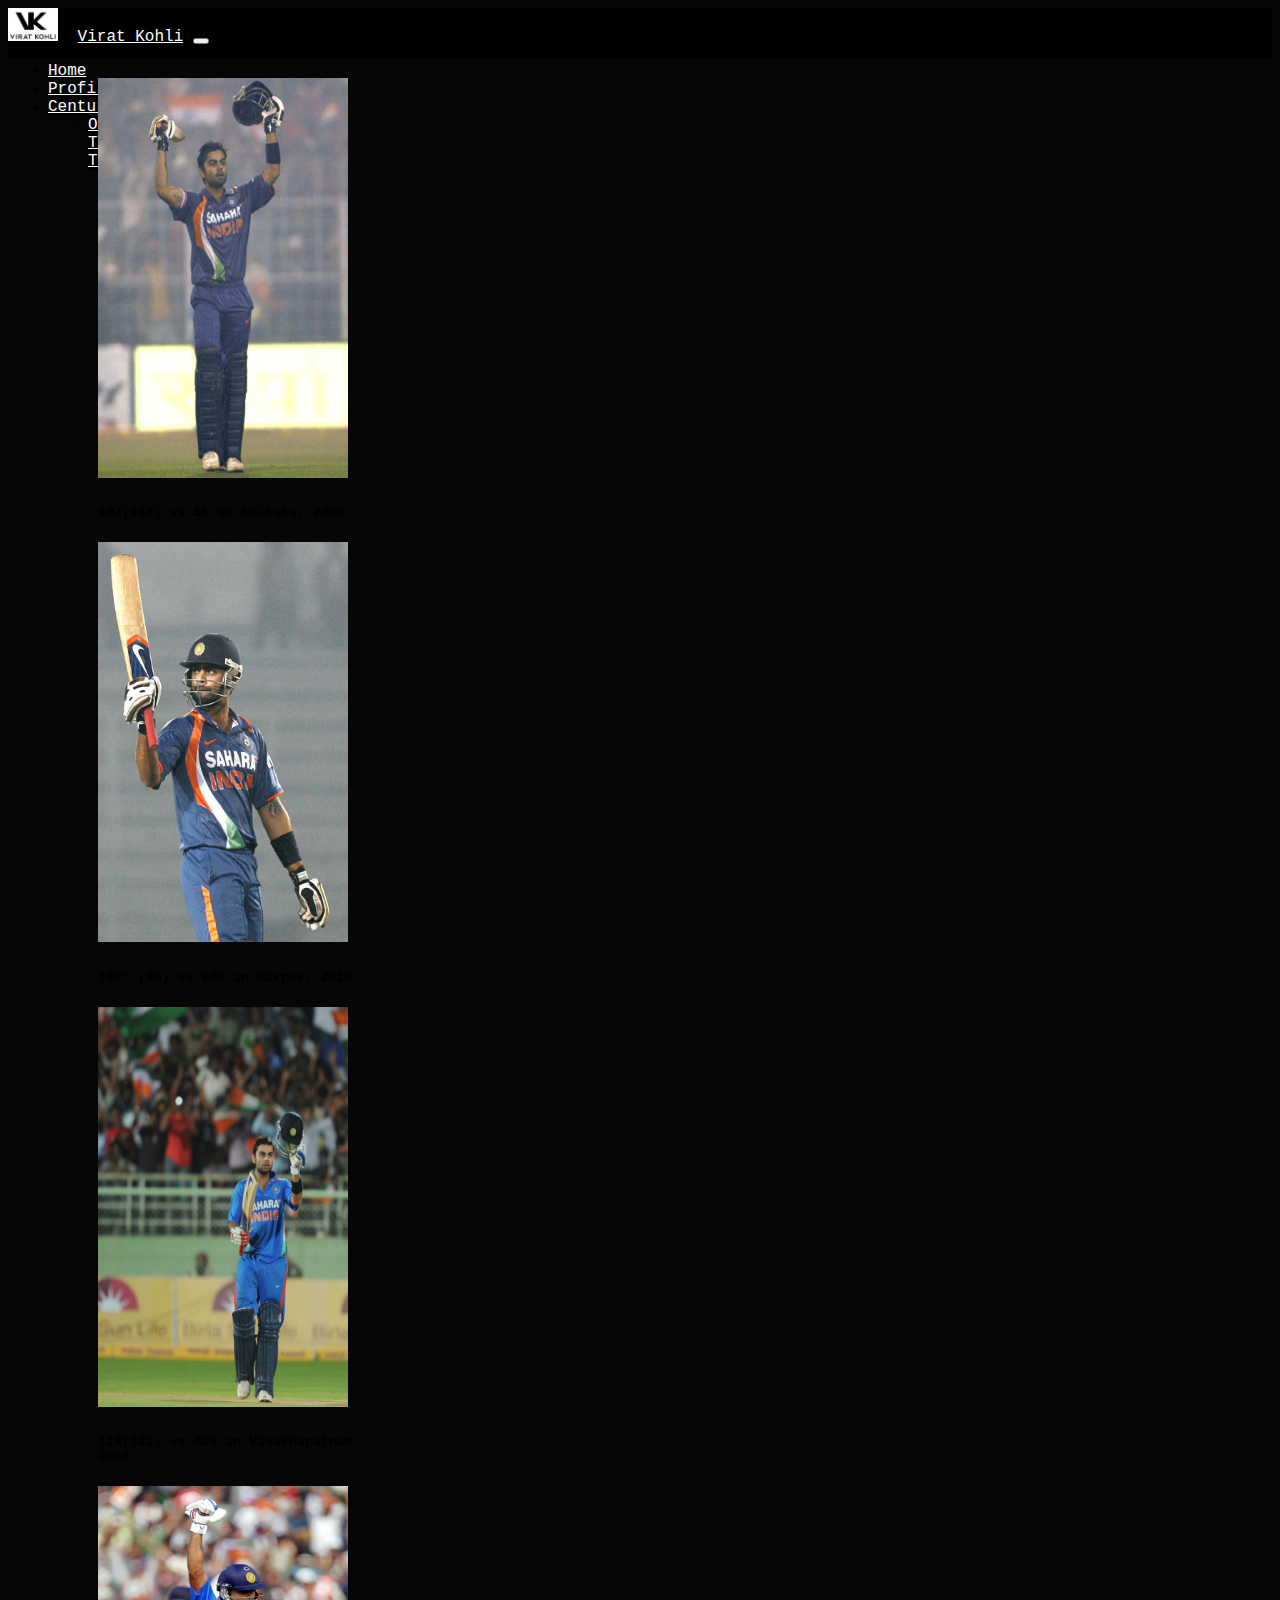
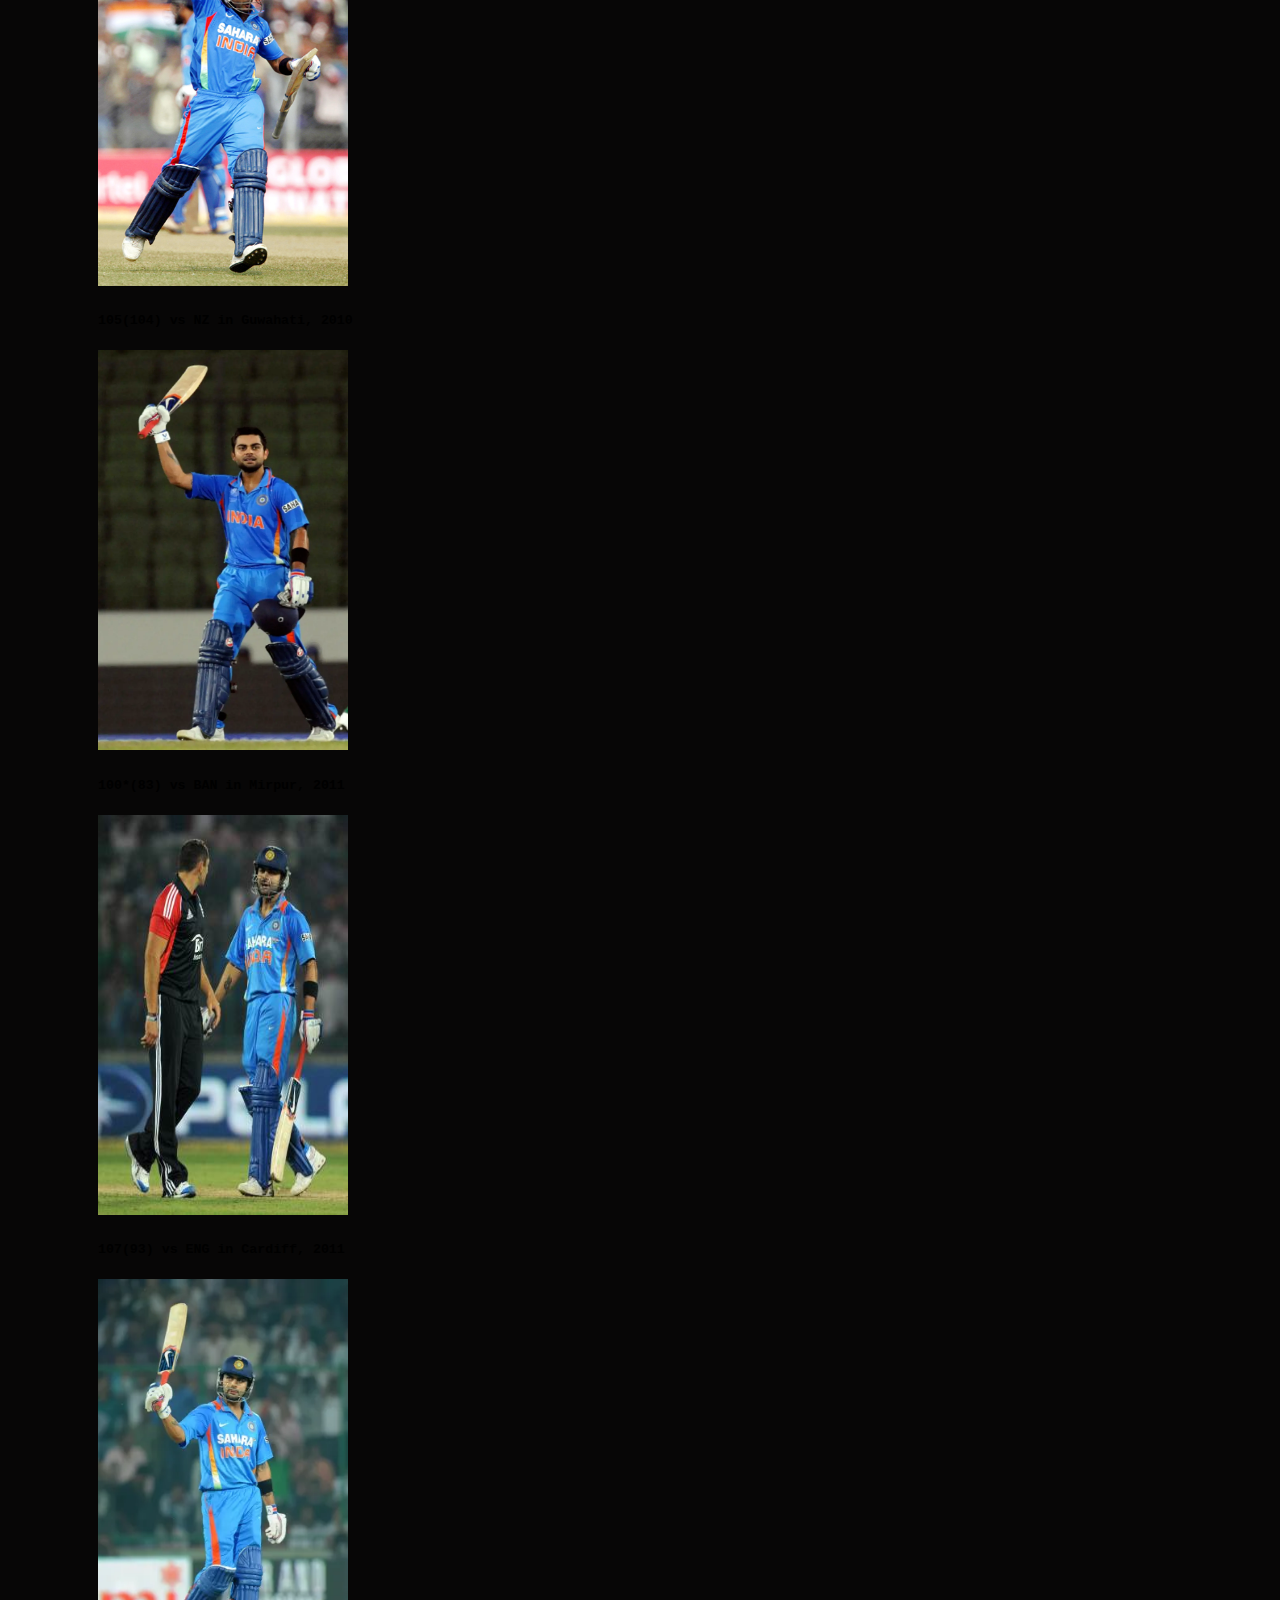
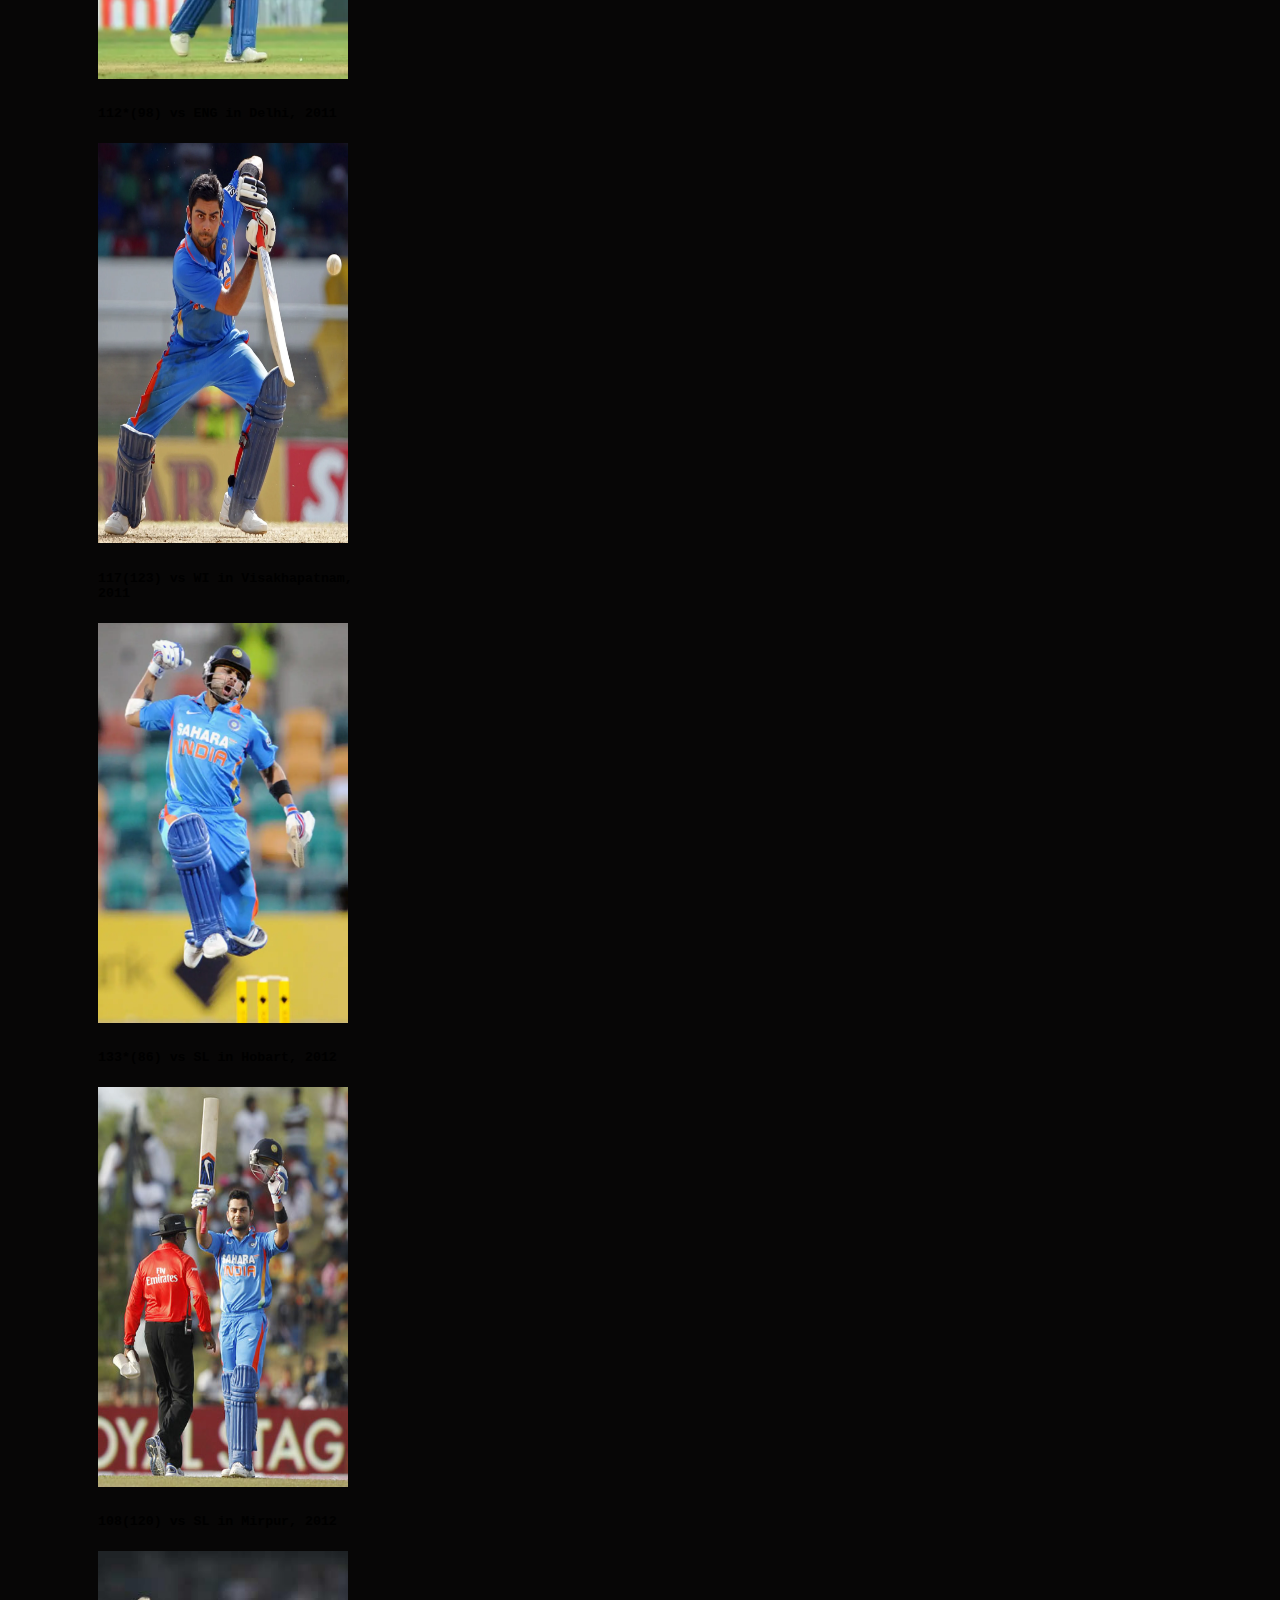
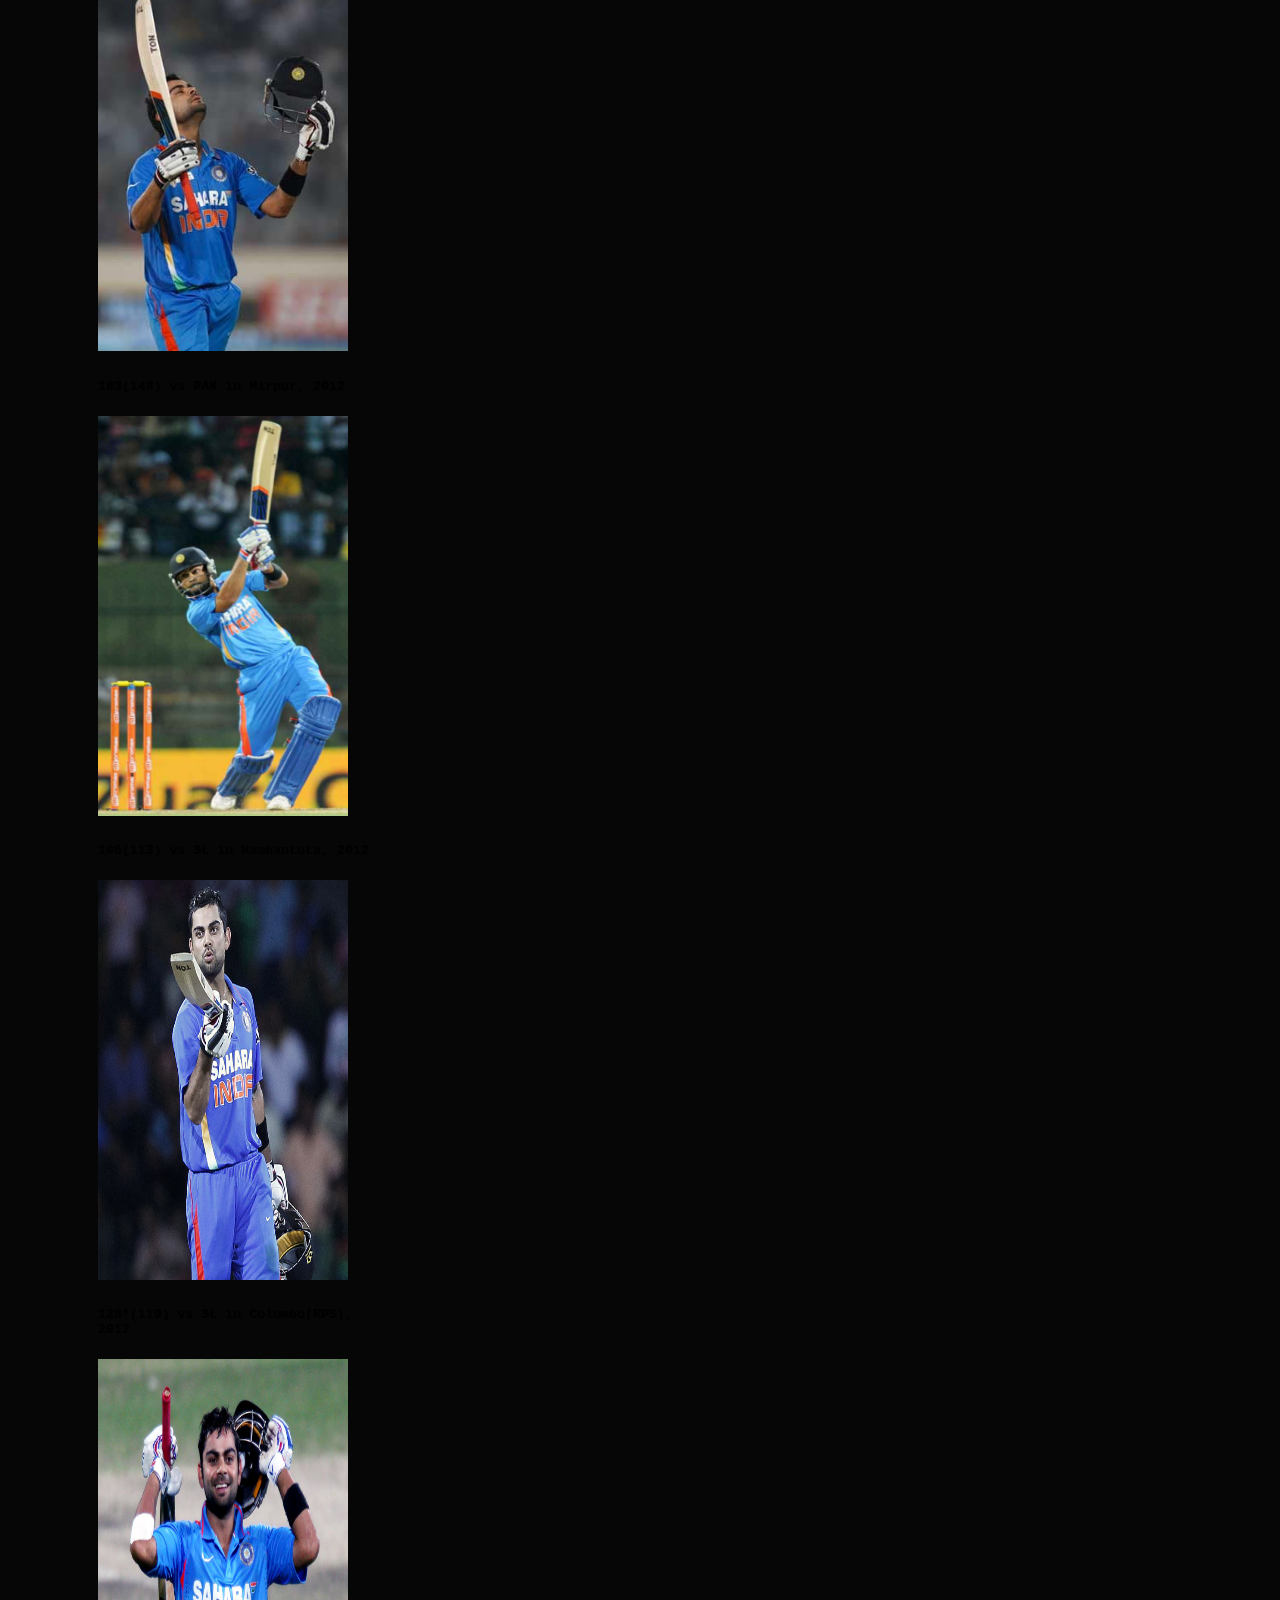
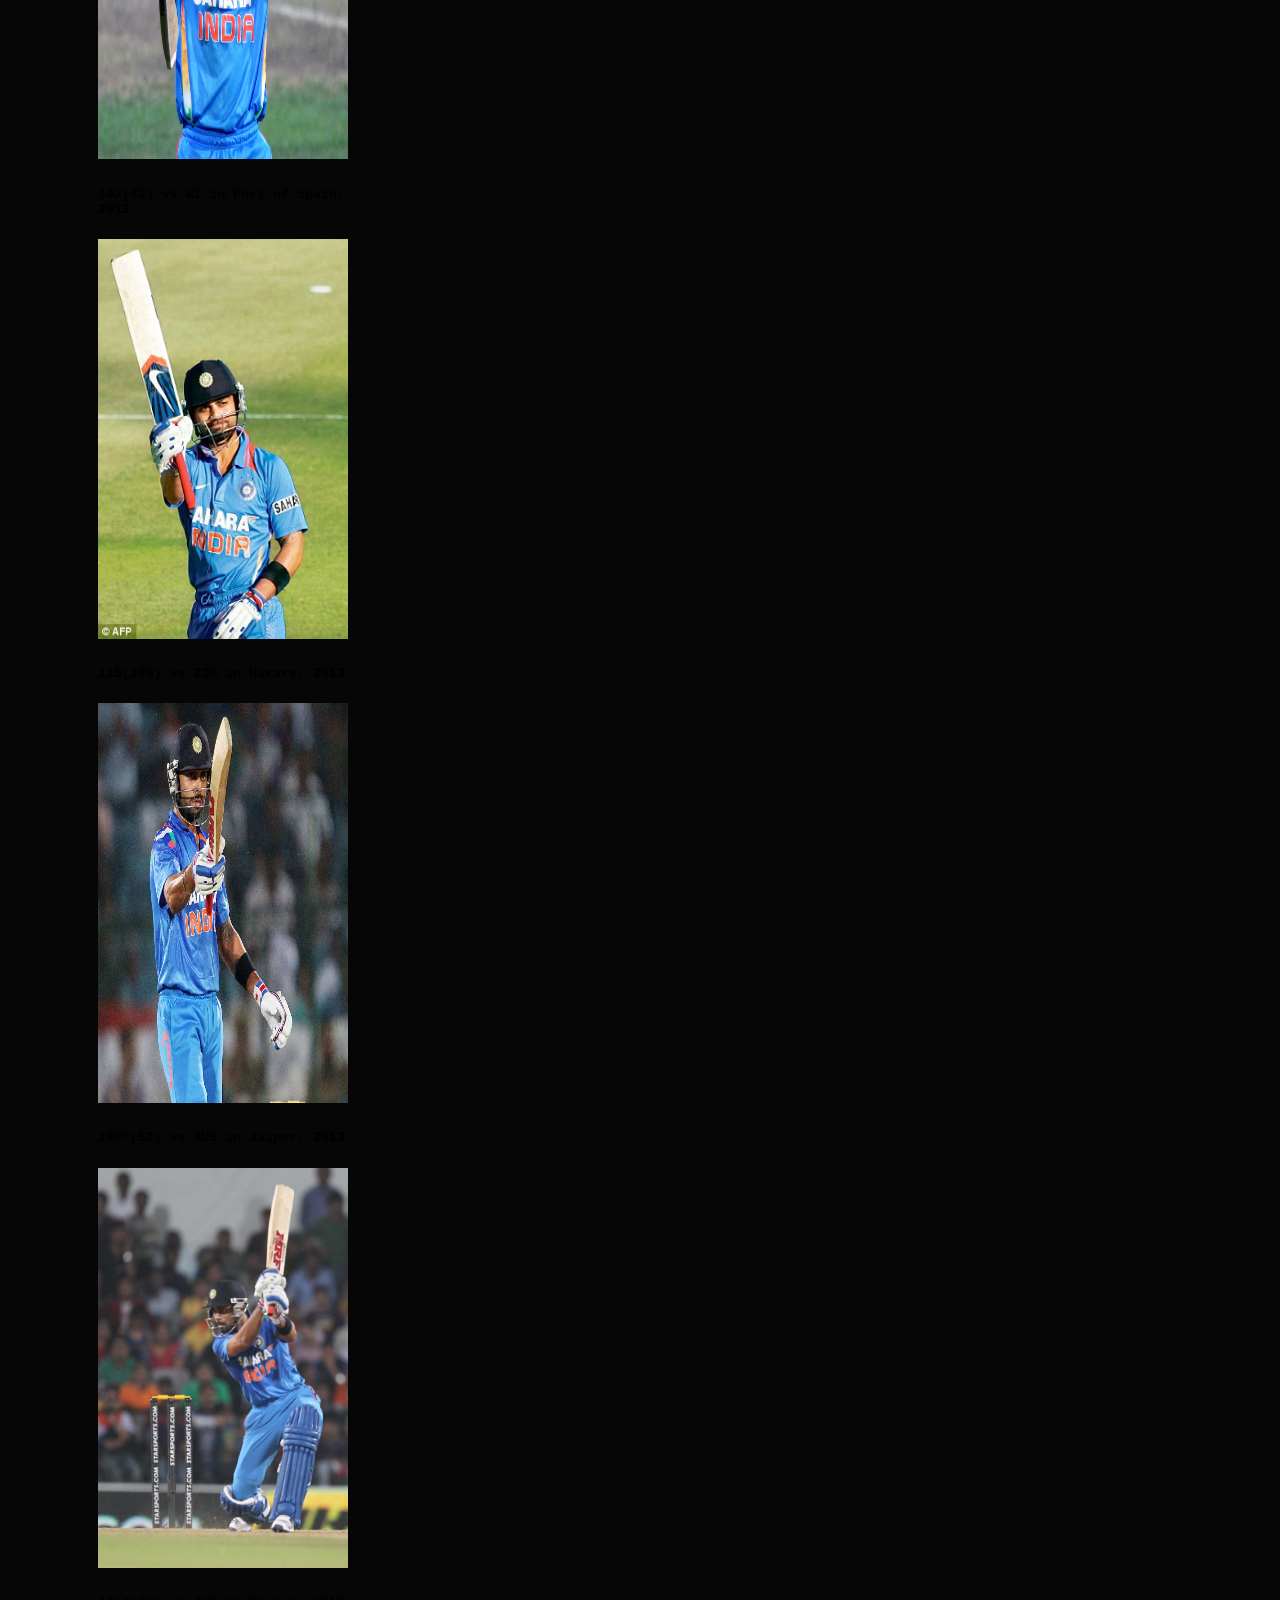
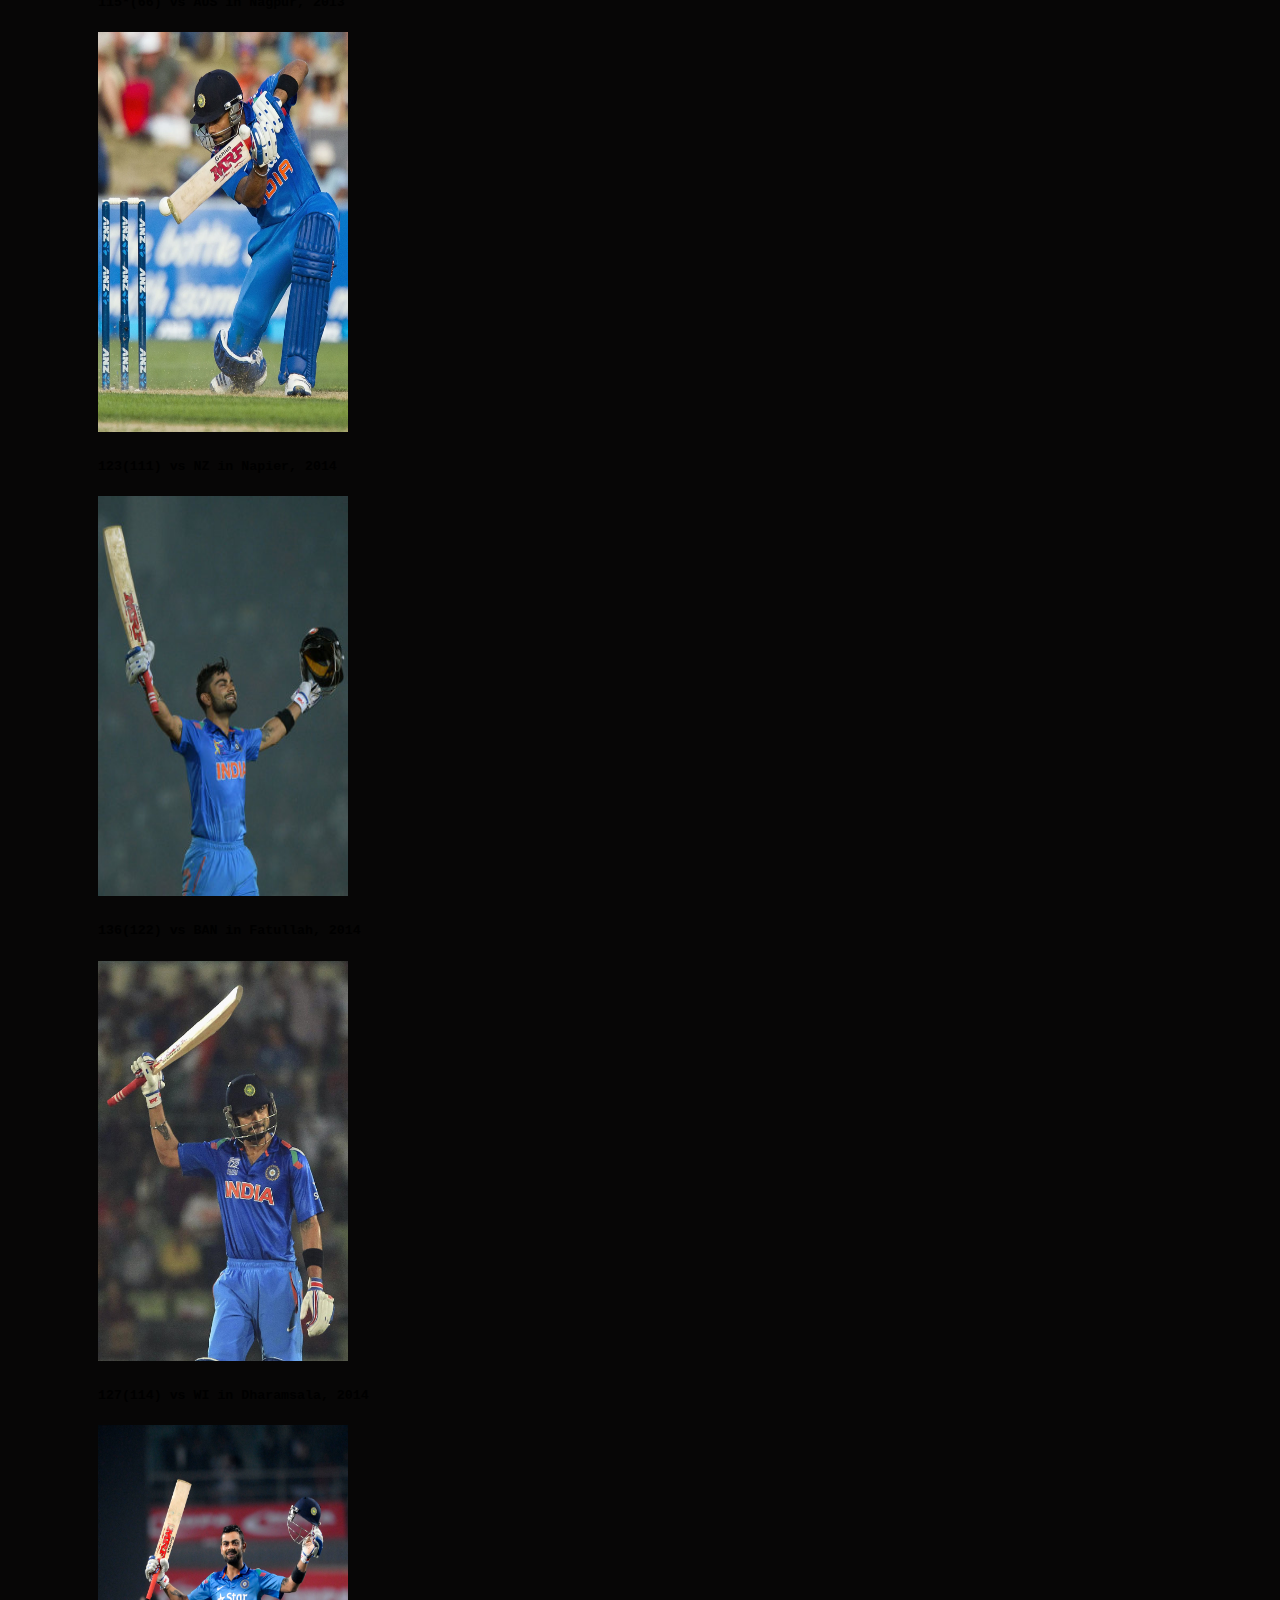
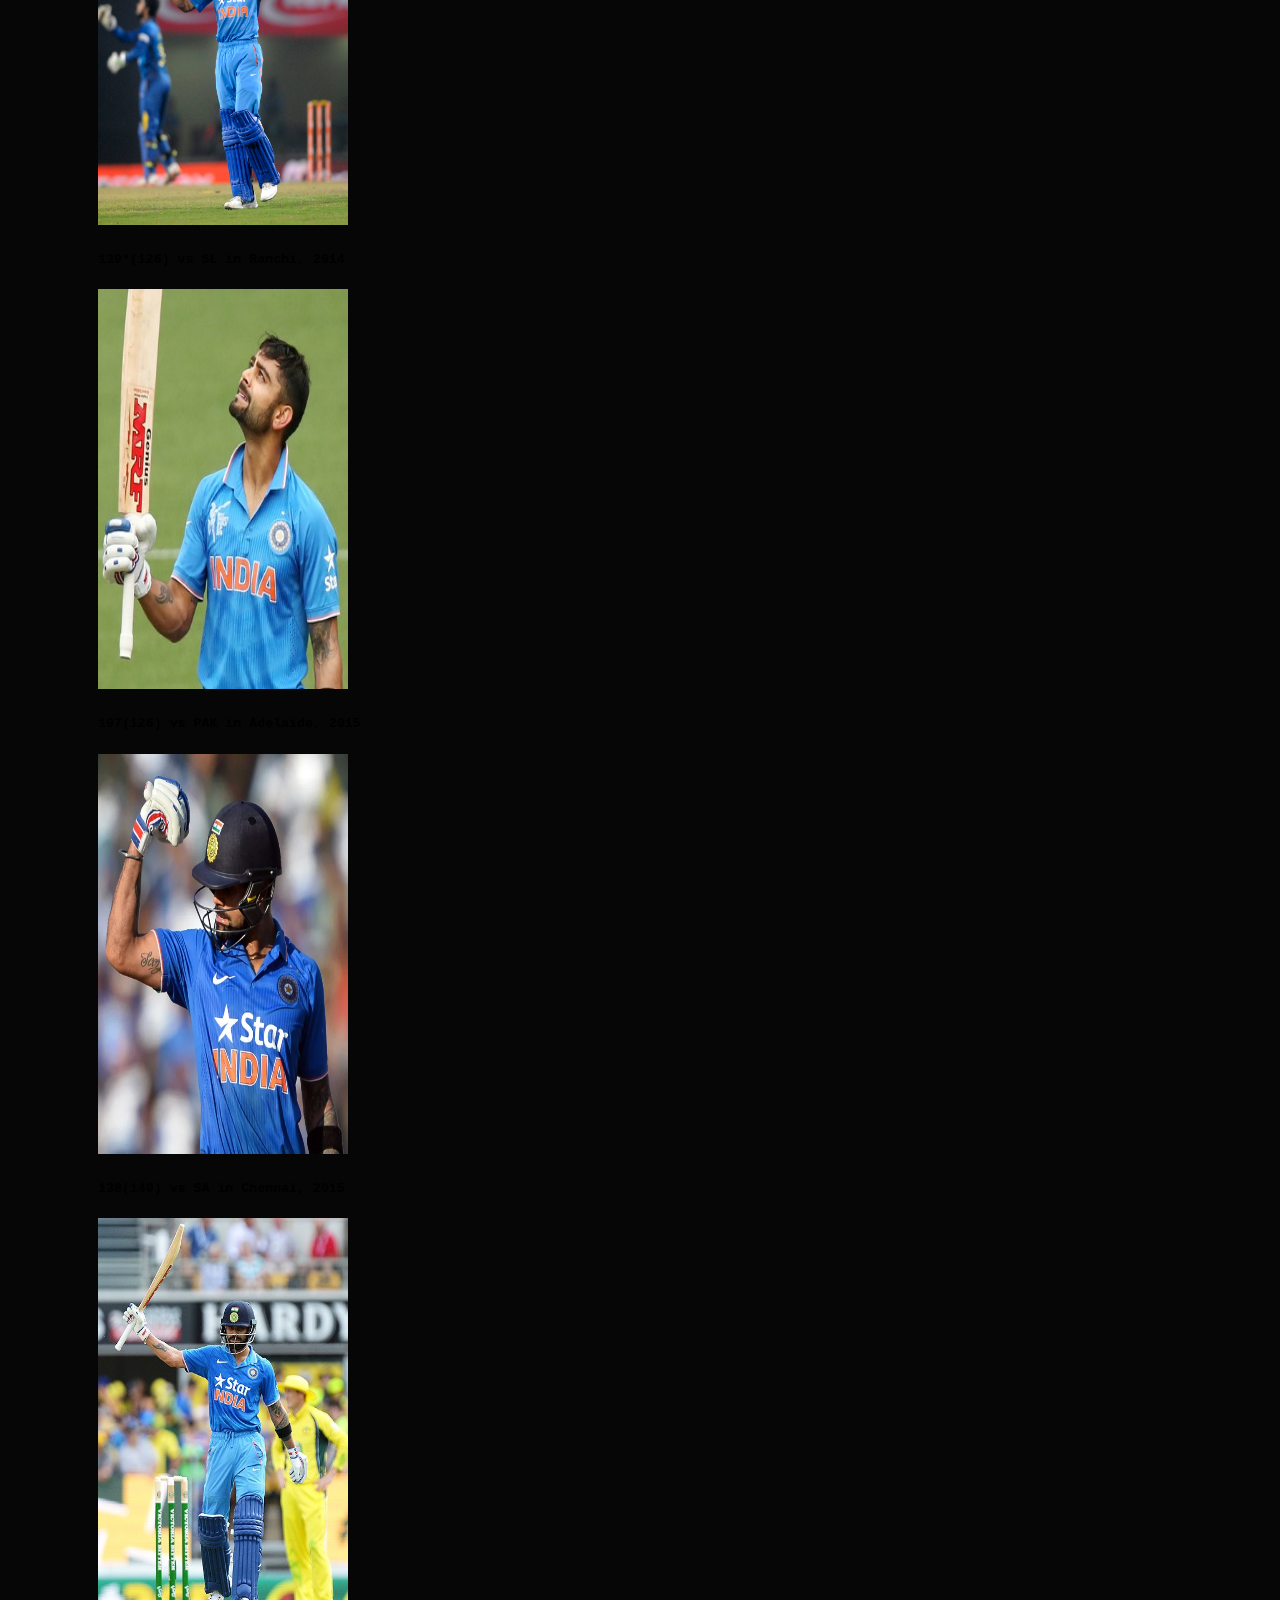
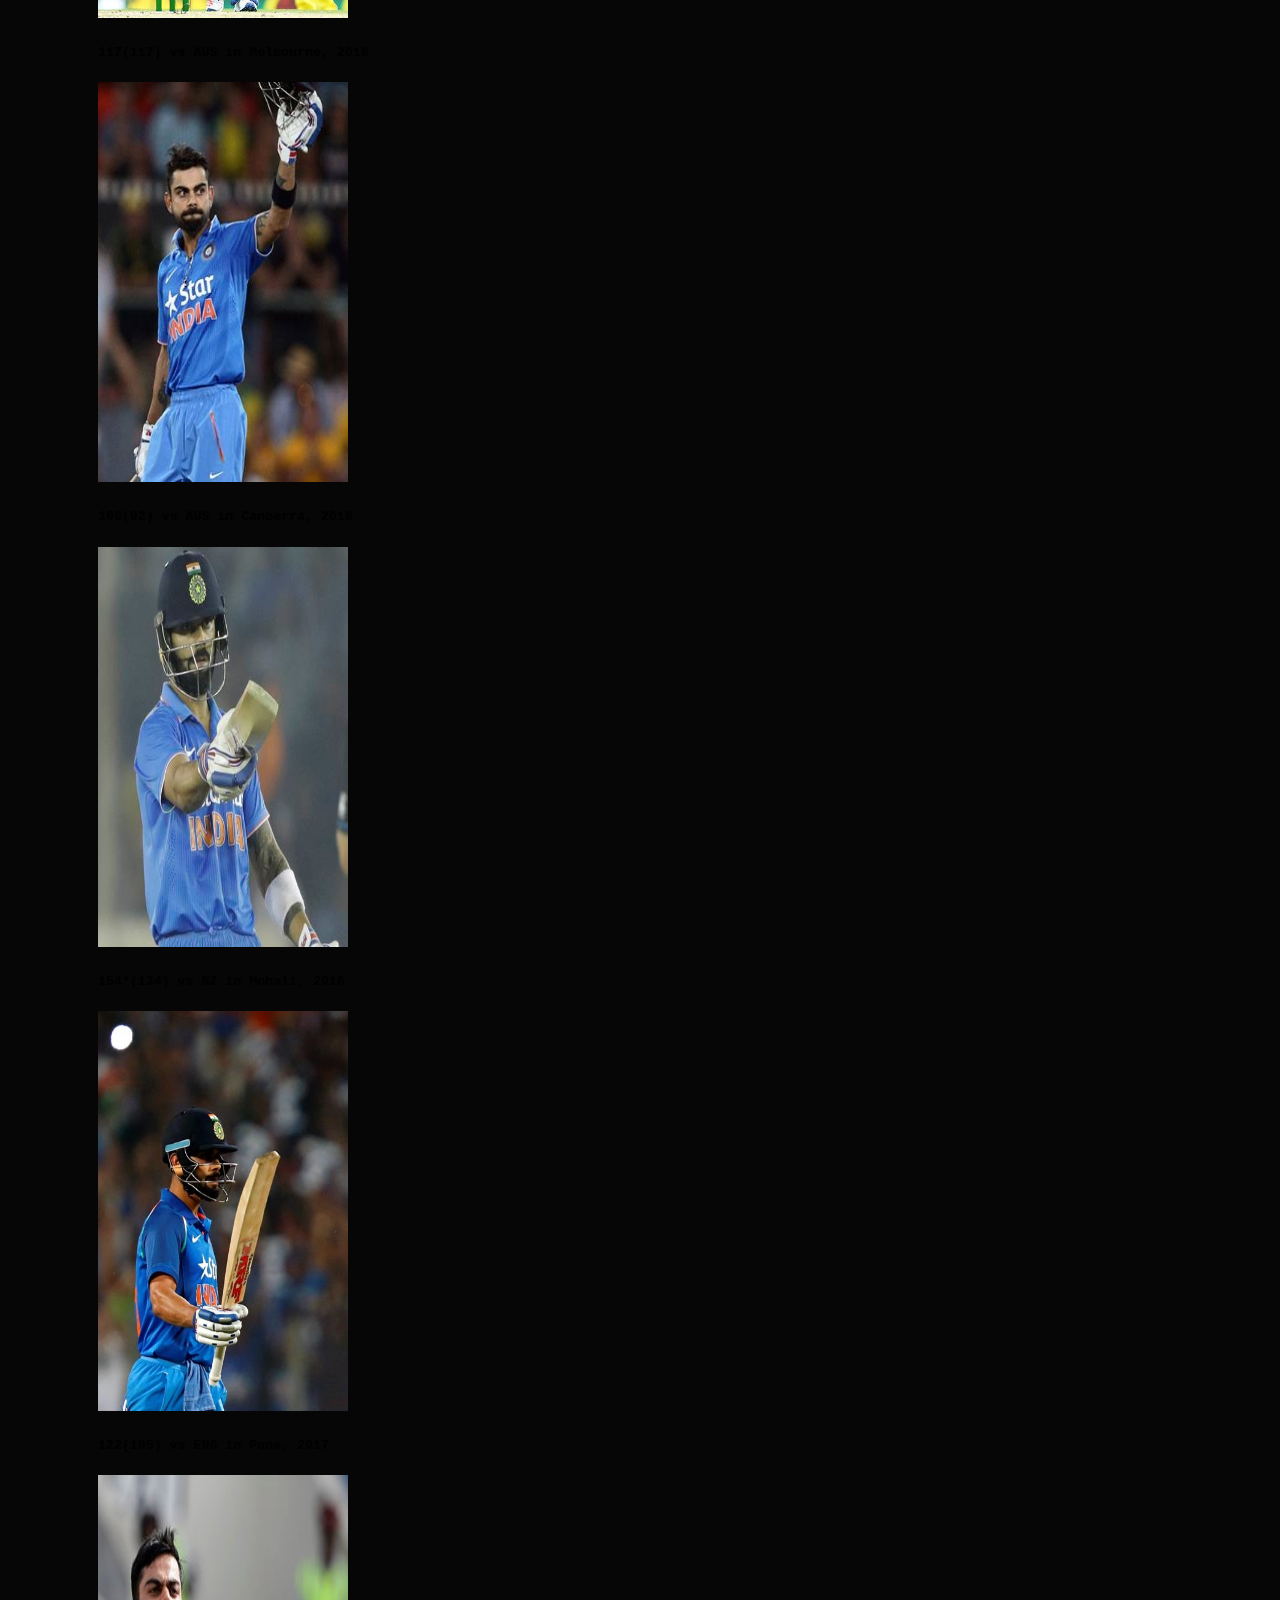
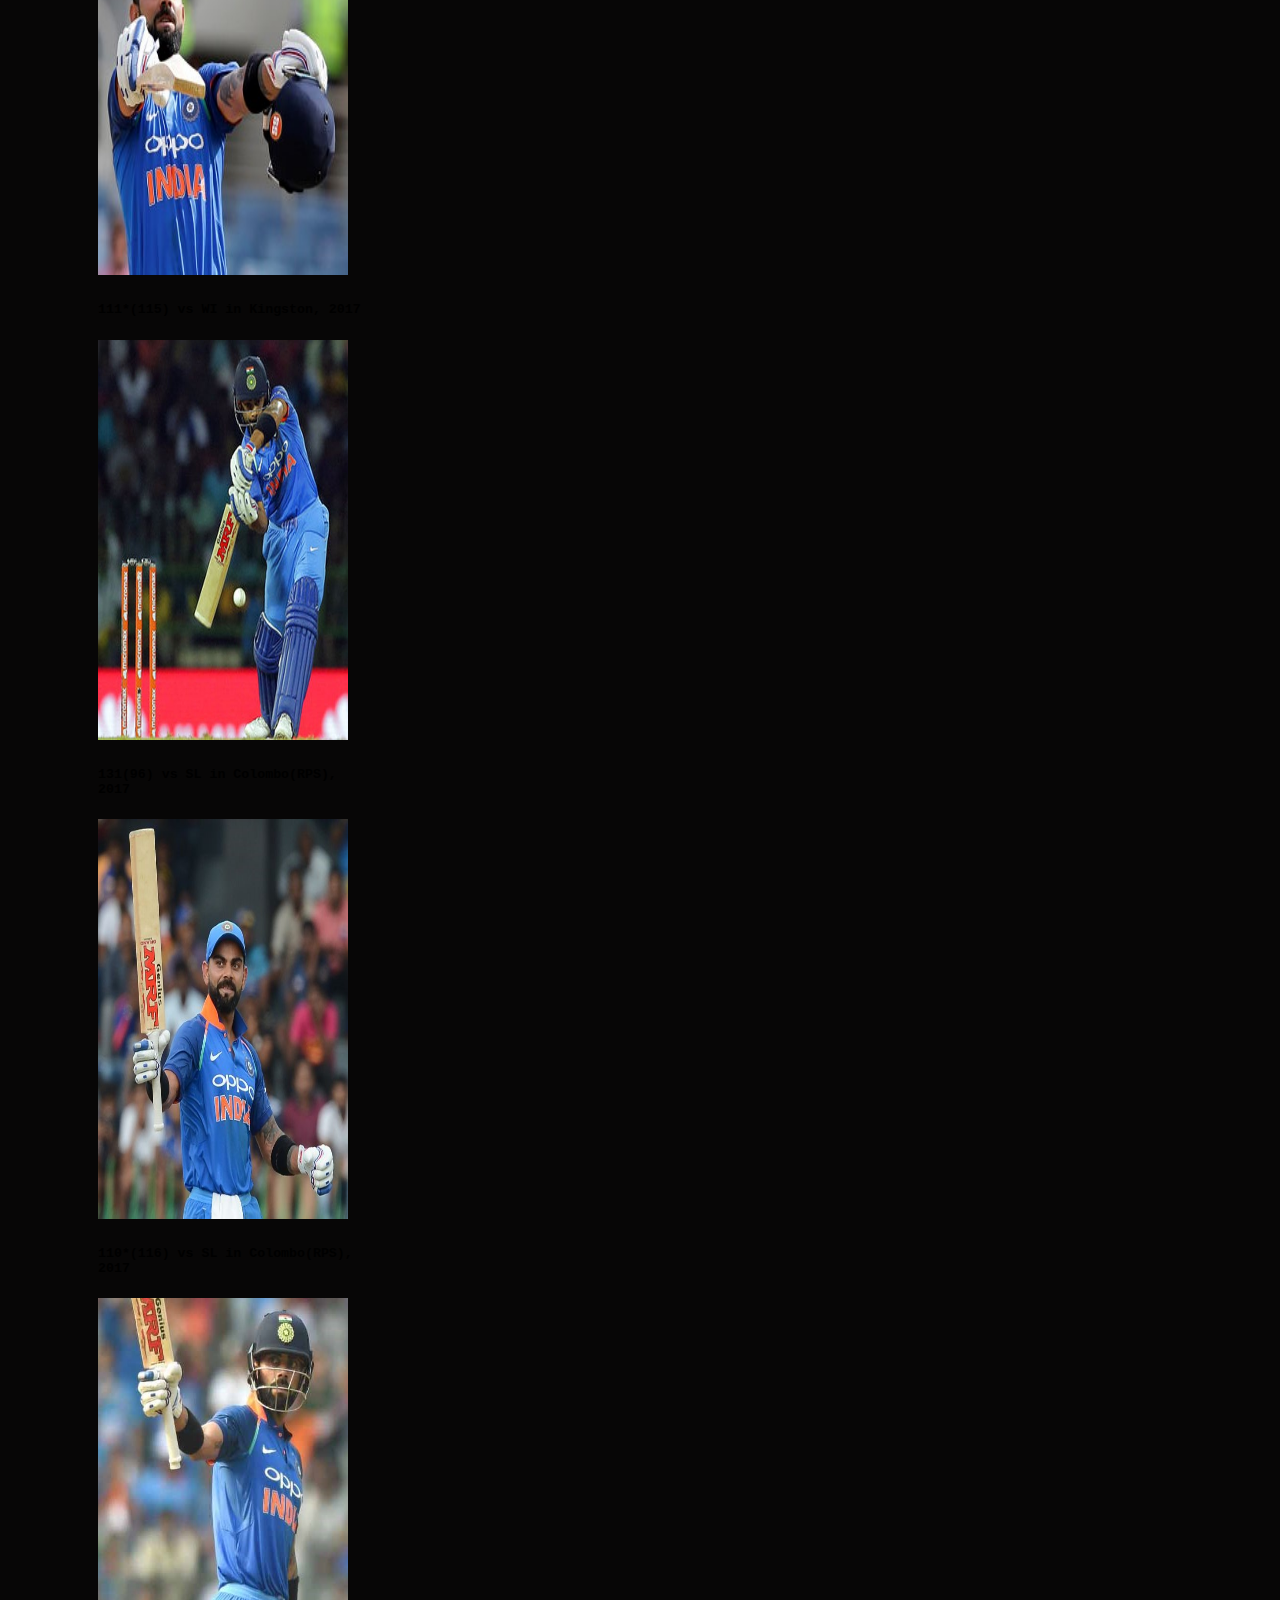
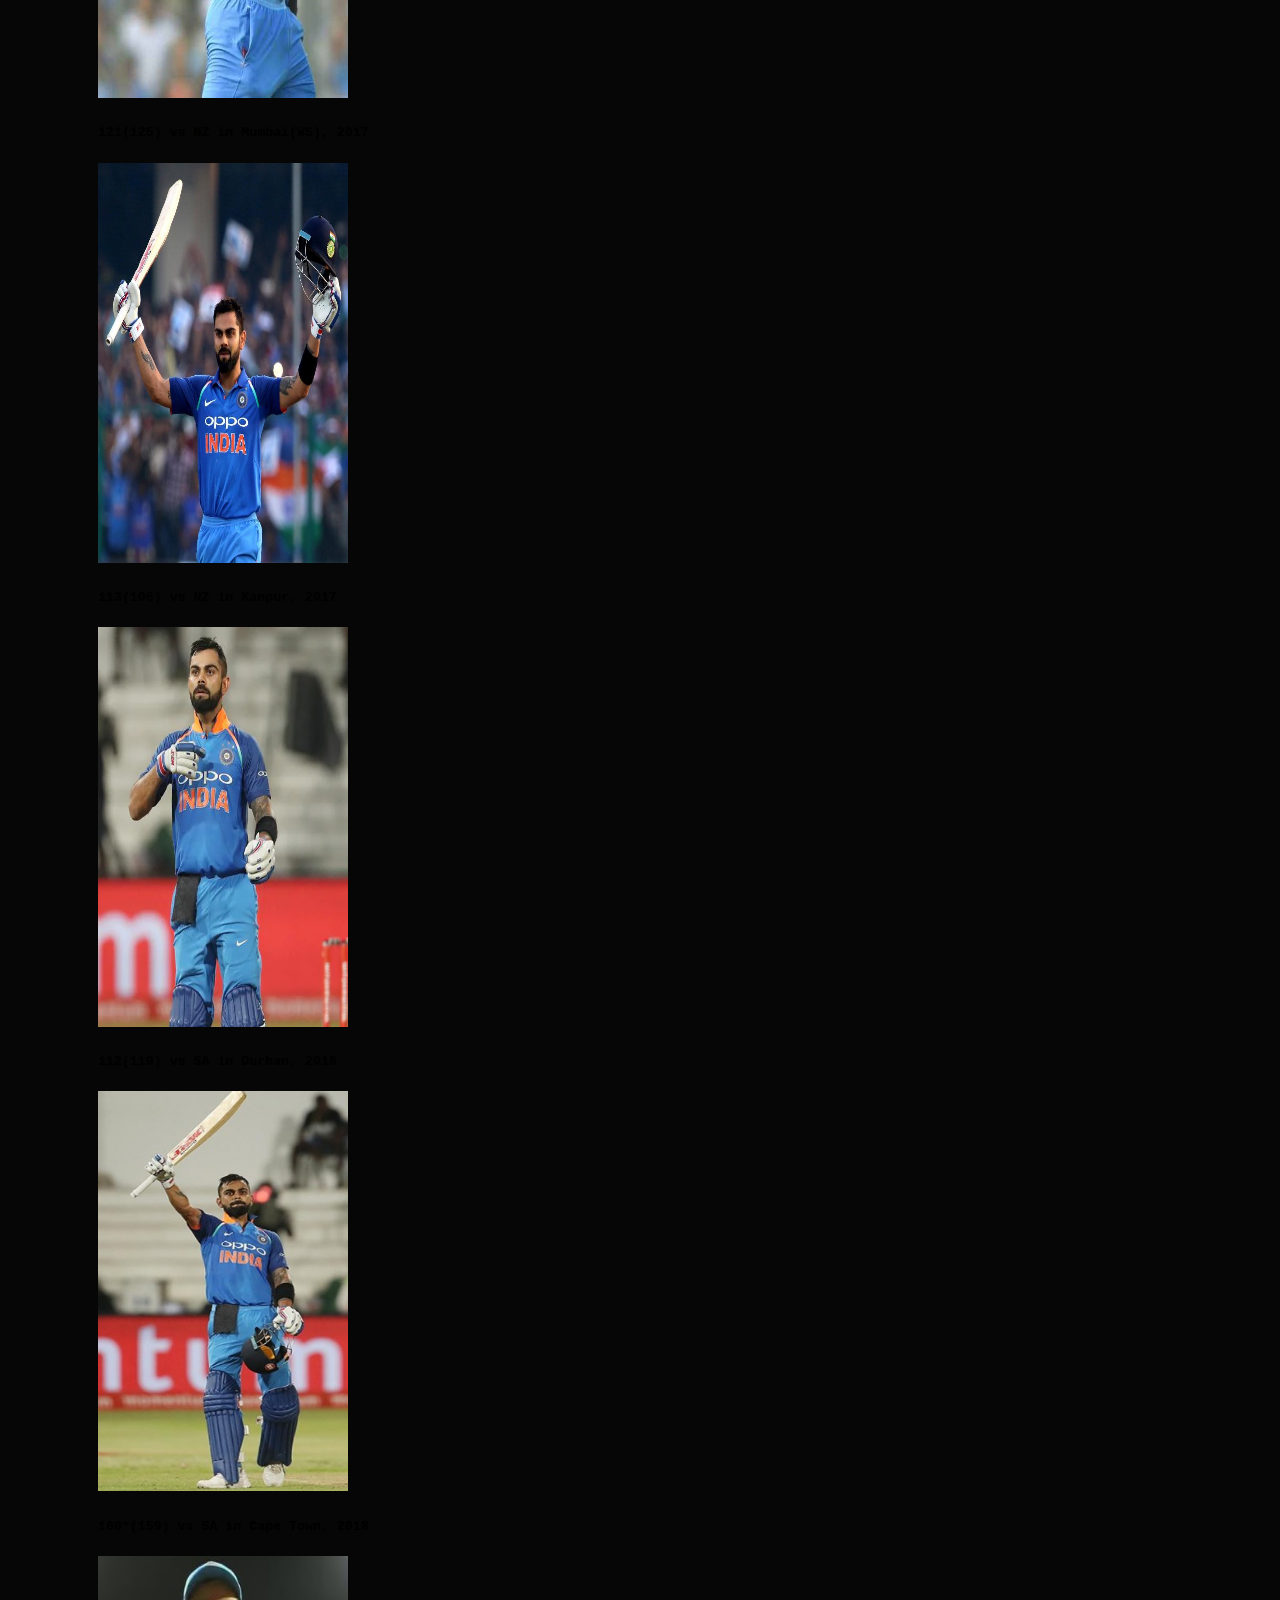
<file: odi.html>
<!DOCTYPE html>
<html lang="en">

<head>
  <meta charset="UTF-8">
  <meta http-equiv="X-UA-Compatible" content="IE=edge">
  <meta name="viewport" content="width=device-width, initial-scale=1.0">
  <title>Virat Kohli | Run Machine </title>
  <link rel="shortcut icon" href="images/logo.jpg">
  <link href="https://cdn.jsdelivr.net/npm/bootstrap@5.3.0-alpha1/dist/css/bootstrap.min.css" rel="stylesheet"
    integrity="sha384-GLhlTQ8iRABdZLl6O3oVMWSktQOp6b7In1Zl3/Jr59b6EGGoI1aFkw7cmDA6j6gD" crossorigin="anonymous">
  <link rel="stylesheet" type="text/css"
    href="https://cdnjs.cloudflare.com/ajax/libs/font-awesome/5.15.1/css/all.min.css">
  <style>
    * {
      font-family: 'Courier New', Courier, monospace;
    }

    .container-fluid {
      background-color: black;
      height: 50px;
    }

    .container-fluid a {
      color: #fbfdfd;
    }

    .container-fluid a:hover {
      color: #66FCF1;
    }

    .dropdown-item {
      background-color: black;
    }

    .dropdown-item:hover {
      background-color: black;
    }

    .col img {
      width: 250px;
      height: 400px;
    }

    .col {
      width: 276px;
    }

    .row {
      margin-left: 90px;
    }

    body {
      background-color: #070606;
    }

    div.row.row-cols-1.row-cols-md-4.g-4 {
      margin-top: 20px;
      margin-bottom: 20px;
    }

    div.card.h-100:hover {
      opacity: 0.5;
    }

    #logonav {
      margin-right: 10px;
    }
  </style>
</head>

<body>
  <nav class="navbar navbar-expand-lg bg-body-tertiary">
    <div class="container-fluid">

      <!-- logooooo -->
      <img src="images/logonavbar.jpg" width="50" id="logonav">

      <a class="navbar-brand" href="index.html">Virat Kohli</a>
      <button class="navbar-toggler" type="button" data-bs-toggle="collapse" data-bs-target="#navbarScroll"
        aria-controls="navbarScroll" aria-expanded="false" aria-label="Toggle navigation">
        <span class="navbar-toggler-icon"></span>
      </button>
      <div class="collapse navbar-collapse" id="navbarScroll">
        <ul class="navbar-nav me-auto my-2 my-lg-0 navbar-nav-scroll" style="--bs-scroll-height: 100px;">
          <li class="nav-item">
            <a class="nav-link" aria-current="page" href="home.html">Home</a>
          </li>
          <li class="nav-item">
            <a class="nav-link" href="profile.html">Profile</a>
          </li>
          <li class="nav-item dropdown">
            <a class="nav-link dropdown-toggle" href="#" role="button" data-bs-toggle="dropdown" aria-expanded="false">
              Centuries
            </a>
            <ul class="dropdown-menu">
              <li><a class="dropdown-item" href="odi.html">ODI</a></li>
              <li><a class="dropdown-item" href="test.html">TEST</a></li>
              <li><a class="dropdown-item" href="T20.html">T20</a></li>

            </ul>
          </li>
        </ul>
      </div>
    </div>
  </nav>
  <!-- cards -->
  <div class="row row-cols-1 row-cols-md-4 g-4">
    <div class="col">
      <div class="card h-100">
        <img src="images/ODI/onec.jpg" class="card-img-top" alt="...">
        <div class="card-body">
          <h5 class="card-title">107(114) vs SL in Kolkata, 2009</h5>
        </div>
      </div>
    </div>
    <div class="col">
      <div class="card h-100">
        <img src="images/ODI/twoc.jpg" class="card-img-top" alt="...">
        <div class="card-body">
          <h5 class="card-title">102* (95) vs BAN in Mirpur, 2010</h5>
        </div>
      </div>
    </div>
    <div class="col">
      <div class="card h-100">
        <img src="images/ODI/threec.jpg" class="card-img-top" alt="...">
        <div class="card-body">
          <h5 class="card-title">118(121) vs AUS in Visakhapatnam, 2010</h5>
        </div>
      </div>
    </div>
    <div class="col">
      <div class="card h-100">
        <img src="images/ODI/fourc.jpg" class="card-img-top" alt="...">
        <div class="card-body">
          <h5 class="card-title">105(104) vs NZ in Guwahati, 2010</h5>
        </div>
      </div>
    </div>
    <div class="col">
      <div class="card h-100">
        <img src="images/ODI/fivec.png" class="card-img-top" alt="...">
        <div class="card-body">
          <h5 class="card-title">100*(83) vs BAN in Mirpur, 2011</h5>
        </div>
      </div>
    </div>
    <div class="col">
      <div class="card h-100">
        <img src="images/ODI/sixc.jpg" class="card-img-top" alt="...">
        <div class="card-body">
          <h5 class="card-title">107(93) vs ENG in Cardiff, 2011</h5>
        </div>
      </div>
    </div>
    <div class="col">
      <div class="card h-100">
        <img src="images/ODI/sevenc.jpg" class="card-img-top" alt="...">
        <div class="card-body">
          <h5 class="card-title">112*(98) vs ENG in Delhi, 2011</h5>
        </div>
      </div>
    </div>
    <div class="col">
      <div class="card h-100">
        <img src="images/ODI/eightc.jpg" class="card-img-top" alt="...">
        <div class="card-body">
          <h5 class="card-title">117(123) vs WI in Visakhapatnam, 2011</h5>
        </div>
      </div>
    </div>
    <div class="col">
      <div class="card h-100">
        <img src="images/ODI/ninec.jpg" class="card-img-top" alt="...">
        <div class="card-body">
          <h5 class="card-title">133*(86) vs SL in Hobart, 2012 </h5>
        </div>
      </div>
    </div>
    <div class="col">
      <div class="card h-100">
        <img src="images/ODI/tenc.jpg" class="card-img-top" alt="...">
        <div class="card-body">
          <h5 class="card-title">108(120) vs SL in Mirpur, 2012 </h5>
        </div>
      </div>
    </div>
    <div class="col">
      <div class="card h-100">
        <img src="images/ODI/elec.jpg" class="card-img-top" alt="...">
        <div class="card-body">
          <h5 class="card-title">183(148) vs PAK in Mirpur, 2012</h5>
        </div>
      </div>
    </div>
    <div class="col">
      <div class="card h-100">
        <img src="images/ODI/twelc.jpg" class="card-img-top" alt="...">
        <div class="card-body">
          <h5 class="card-title">106(113) vs SL in Hambantota, 2012</h5>
        </div>
      </div>
    </div>
    <div class="col">
      <div class="card h-100">
        <img src="images/ODI/therc.jpg" class="card-img-top" alt="...">
        <div class="card-body">
          <h5 class="card-title">128*(119) vs SL in Colombo(RPS), 2012</h5>
        </div>
      </div>
    </div>
    <div class="col">
      <div class="card h-100">
        <img src="images/ODI/fourtc.jpg" class="card-img-top" alt="...">
        <div class="card-body">
          <h5 class="card-title">102(83) vs WI in Port of Spain, 2013</h5>
        </div>
      </div>
    </div>
    <div class="col">
      <div class="card h-100">
        <img src="images/ODI/fiftc.jpg" class="card-img-top" alt="...">
        <div class="card-body">
          <h5 class="card-title">115(108) vs ZIM in Harare, 2013</h5>

        </div>
      </div>
    </div>
    <div class="col">
      <div class="card h-100">
        <img src="images/ODI/sixtc.jpg" class="card-img-top" alt="...">
        <div class="card-body">
          <h5 class="card-title">100*(52) vs AUS in Jaipur, 2013</h5>
        </div>
      </div>
    </div>
    <div class="col">
      <div class="card h-100">
        <img src="images/ODI/seventc.jpg" class="card-img-top" alt="...">
        <div class="card-body">
          <h5 class="card-title">115*(66) vs AUS in Nagpur, 2013</h5>
        </div>
      </div>
    </div>
    <div class="col">
      <div class="card h-100">
        <img src="images/ODI/eighttc.jpg" class="card-img-top" alt="...">
        <div class="card-body">
          <h5 class="card-title">123(111) vs NZ in Napier, 2014 </h5>
        </div>
      </div>
    </div>
    <div class="col">
      <div class="card h-100">
        <img src="images/ODI/ninetc.jpg" class="card-img-top" alt="...">
        <div class="card-body">
          <h5 class="card-title">136(122) vs BAN in Fatullah, 2014</h5>
        </div>
      </div>
    </div>
    <div class="col">
      <div class="card h-100">
        <img src="images/ODI/twentc.jpg" class="card-img-top" alt="...">
        <div class="card-body">
          <h5 class="card-title">127(114) vs WI in Dharamsala, 2014</h5>
        </div>
      </div>
    </div>
    <div class="col">
      <div class="card h-100">
        <img src="images/ODI/21c.jpg" class="card-img-top" alt="...">
        <div class="card-body">
          <h5 class="card-title">139*(126) vs SL in Ranchi, 2014</h5>
        </div>
      </div>
    </div>
    <div class="col">
      <div class="card h-100">
        <img src="images/ODI/22c.jpg" class="card-img-top" alt="...">
        <div class="card-body">
          <h5 class="card-title">107(126) vs PAK in Adelaide, 2015</h5>
        </div>
      </div>
    </div>
    <div class="col">
      <div class="card h-100">
        <img src="images/ODI/23c.jpg" class="card-img-top" alt="...">
        <div class="card-body">
          <h5 class="card-title">138(140) vs SA in Chennai, 2015</h5>
        </div>
      </div>
    </div>
    <div class="col">
      <div class="card h-100">
        <img src="images/ODI/24c.jpg" class="card-img-top" alt="...">
        <div class="card-body">
          <h5 class="card-title">117(117) vs AUS in Melbourne, 2016</h5>
        </div>
      </div>
    </div>
    <div class="col">
      <div class="card h-100">
        <img src="images/ODI/25c.jpg" class="card-img-top" alt="...">
        <div class="card-body">
          <h5 class="card-title">106(92) vs AUS in Canberra, 2016</h5>
        </div>
      </div>
    </div>
    <div class="col">
      <div class="card h-100">
        <img src="images/ODI/26c.jpg" class="card-img-top" alt="...">
        <div class="card-body">
          <h5 class="card-title">154*(134) vs NZ in Mohali, 2016</h5>
        </div>
      </div>
    </div>
    <div class="col">
      <div class="card h-100">
        <img src="images/ODI/27c.jpg" class="card-img-top" alt="...">
        <div class="card-body">
          <h5 class="card-title">122(105) vs ENG in Pune, 2017</h5>
        </div>
      </div>
    </div>
    <div class="col">
      <div class="card h-100">
        <img src="images/ODI/28c.jpg" class="card-img-top" alt="...">
        <div class="card-body">
          <h5 class="card-title">111*(115) vs WI in Kingston, 2017</h5>
        </div>
      </div>
    </div>
    <div class="col">
      <div class="card h-100">
        <img src="images/ODI/29c.jpg" class="card-img-top" alt="...">
        <div class="card-body">
          <h5 class="card-title">131(96) vs SL in Colombo(RPS), 2017</h5>
        </div>
      </div>
    </div>
    <div class="col">
      <div class="card h-100">
        <img src="images/ODI/30c.jpg" class="card-img-top" alt="...">
        <div class="card-body">
          <h5 class="card-title">110*(116) vs SL in Colombo(RPS), 2017</h5>
        </div>
      </div>
    </div>
    <div class="col">
      <div class="card h-100">
        <img src="images/ODI/31c.jpg" class="card-img-top" alt="...">
        <div class="card-body">
          <h5 class="card-title">121(125) vs NZ in Mumbai(WS), 2017</h5>
        </div>
      </div>
    </div>
    <div class="col">
      <div class="card h-100">
        <img src="images/ODI/32c.jpg" class="card-img-top" alt="...">
        <div class="card-body">
          <h5 class="card-title">113(106) vs NZ in Kanpur, 2017</h5>
        </div>
      </div>
    </div>
    <div class="col">
      <div class="card h-100">
        <img src="images/ODI/33c.jpg" class="card-img-top" alt="...">
        <div class="card-body">
          <h5 class="card-title">112(119) vs SA in Durban, 2018</h5>
        </div>
      </div>
    </div>
    <div class="col">
      <div class="card h-100">
        <img src="images/ODI/34c.jpg" class="card-img-top" alt="...">
        <div class="card-body">
          <h5 class="card-title">160*(159) vs SA in Cape Town, 2018</h5>
        </div>
      </div>
    </div>
    <div class="col">
      <div class="card h-100">
        <img src="images/ODI/35c.jpg" class="card-img-top" alt="...">
        <div class="card-body">
          <h5 class="card-title">129*(96) vs SA in Centurion, 2018</h5>
        </div>
      </div>
    </div>
    <div class="col">
      <div class="card h-100">
        <img src="images/ODI/36c.jpg" class="card-img-top" alt="...">
        <div class="card-body">
          <h5 class="card-title">140(107) vs WI in Guwahati, 2018</h5>
        </div>
      </div>
    </div>
    <div class="col">
      <div class="card h-100">
        <img src="images/ODI/37.jpg" class="card-img-top" alt="...">
        <div class="card-body">
          <h5 class="card-title">157*(129) vs WI in Visakhapatnam, 2018</h5>
        </div>
      </div>
    </div>
    <div class="col">
      <div class="card h-100">
        <img src="images/ODI/38c.jpg" class="card-img-top" alt="...">
        <div class="card-body">
          <h5 class="card-title">107(119) vs WI in Pune, 2018</h5>
        </div>
      </div>
    </div>
    <div class="col">
      <div class="card h-100">
        <img src="images/ODI/39c.jpeg" class="card-img-top" alt="...">
        <div class="card-body">
          <h5 class="card-title">104(112) vs AUS in Adelaide, 2019</h5>
        </div>
      </div>
    </div>
    <div class="col">
      <div class="card h-100">
        <img src="images/ODI/40c.jpg" class="card-img-top" alt="...">
        <div class="card-body">
          <h5 class="card-title">116(120) vs AUS in Nagpur, 2019</h5>
        </div>
      </div>
    </div>
    <div class="col">
      <div class="card h-100">
        <img src="images/ODI/41c.jpg" class="card-img-top" alt="...">
        <div class="card-body">
          <h5 class="card-title">123(95) vs AUS in Ranchi, 2019</h5>
        </div>
      </div>
    </div>
    <div class="col">
      <div class="card h-100">
        <img src="images/ODI/42c.jpg" class="card-img-top" alt="...">
        <div class="card-body">
          <h5 class="card-title">120(125) vs WI in Port of Spain, 2019</h5>
        </div>
      </div>
    </div>
    <div class="col">
      <div class="card h-100">
        <img src="images/ODI/43c.jpg" class="card-img-top" alt="...">
        <div class="card-body">
          <h5 class="card-title">114*(99) vs WI in Port of Spain, 2019</h5>
        </div>
      </div>
    </div>
    <div class="col">
      <div class="card h-100">
        <img src="images/ODI/44c.jpg" class="card-img-top" alt="...">
        <div class="card-body">
          <h5 class="card-title">113(91) vs BAN in Chattogram, 2022</h5>
        </div>
      </div>
    </div>
    <div class="col">
      <div class="card h-100">
        <img src="images/ODI/45c.jpg" class="card-img-top" alt="...">
        <div class="card-body">
          <h5 class="card-title">113(87) vs SL in Guwahati, 2023</h5>
        </div>
      </div>
    </div>
    <div class="col">
      <div class="card h-100">
        <img src="images/ODI/46c.jpg" class="card-img-top" alt="...">
        <div class="card-body">
          <h5 class="card-title">116*(110) vs SL in Thiruvananthapuram, 2023</h5>
        </div>
      </div>
    </div>
    <div class="col">
      <div class="card h-100">
        <img src="images/ODI/47c.png" class="card-img-top" alt="...">
        <div class="card-body">
          <h5 class="card-title">122*(94) vs PAK in Colombo, 2023</h5>
        </div>
      </div>
    </div>
    
    <div class="col">
      <div class="card h-100">
        <img src="images/ODI/48c.png" class="card-img-top" alt="...">
        <div class="card-body">
          <h5 class="card-title">103*(97) vs Bangladesh in Pune, 2023</h5>
        </div>
      </div>
    </div>

    <div class="col">
      <div class="card h-100">
        <img src="images/ODI/49c.png" class="card-img-top" alt="...">
        <div class="card-body">
          <h5 class="card-title">101*(121) vs South Africa in Kolkata, 2023</h5>
        </div>
      </div>
    </div>

  </div>

  <script src="https://cdn.jsdelivr.net/npm/bootstrap@5.3.0-alpha1/dist/js/bootstrap.bundle.min.js"
    integrity="sha384-w76AqPfDkMBDXo30jS1Sgez6pr3x5MlQ1ZAGC+nuZB+EYdgRZgiwxhTBTkF7CXvN"
    crossorigin="anonymous"></script>
</body>

</html>
</file>
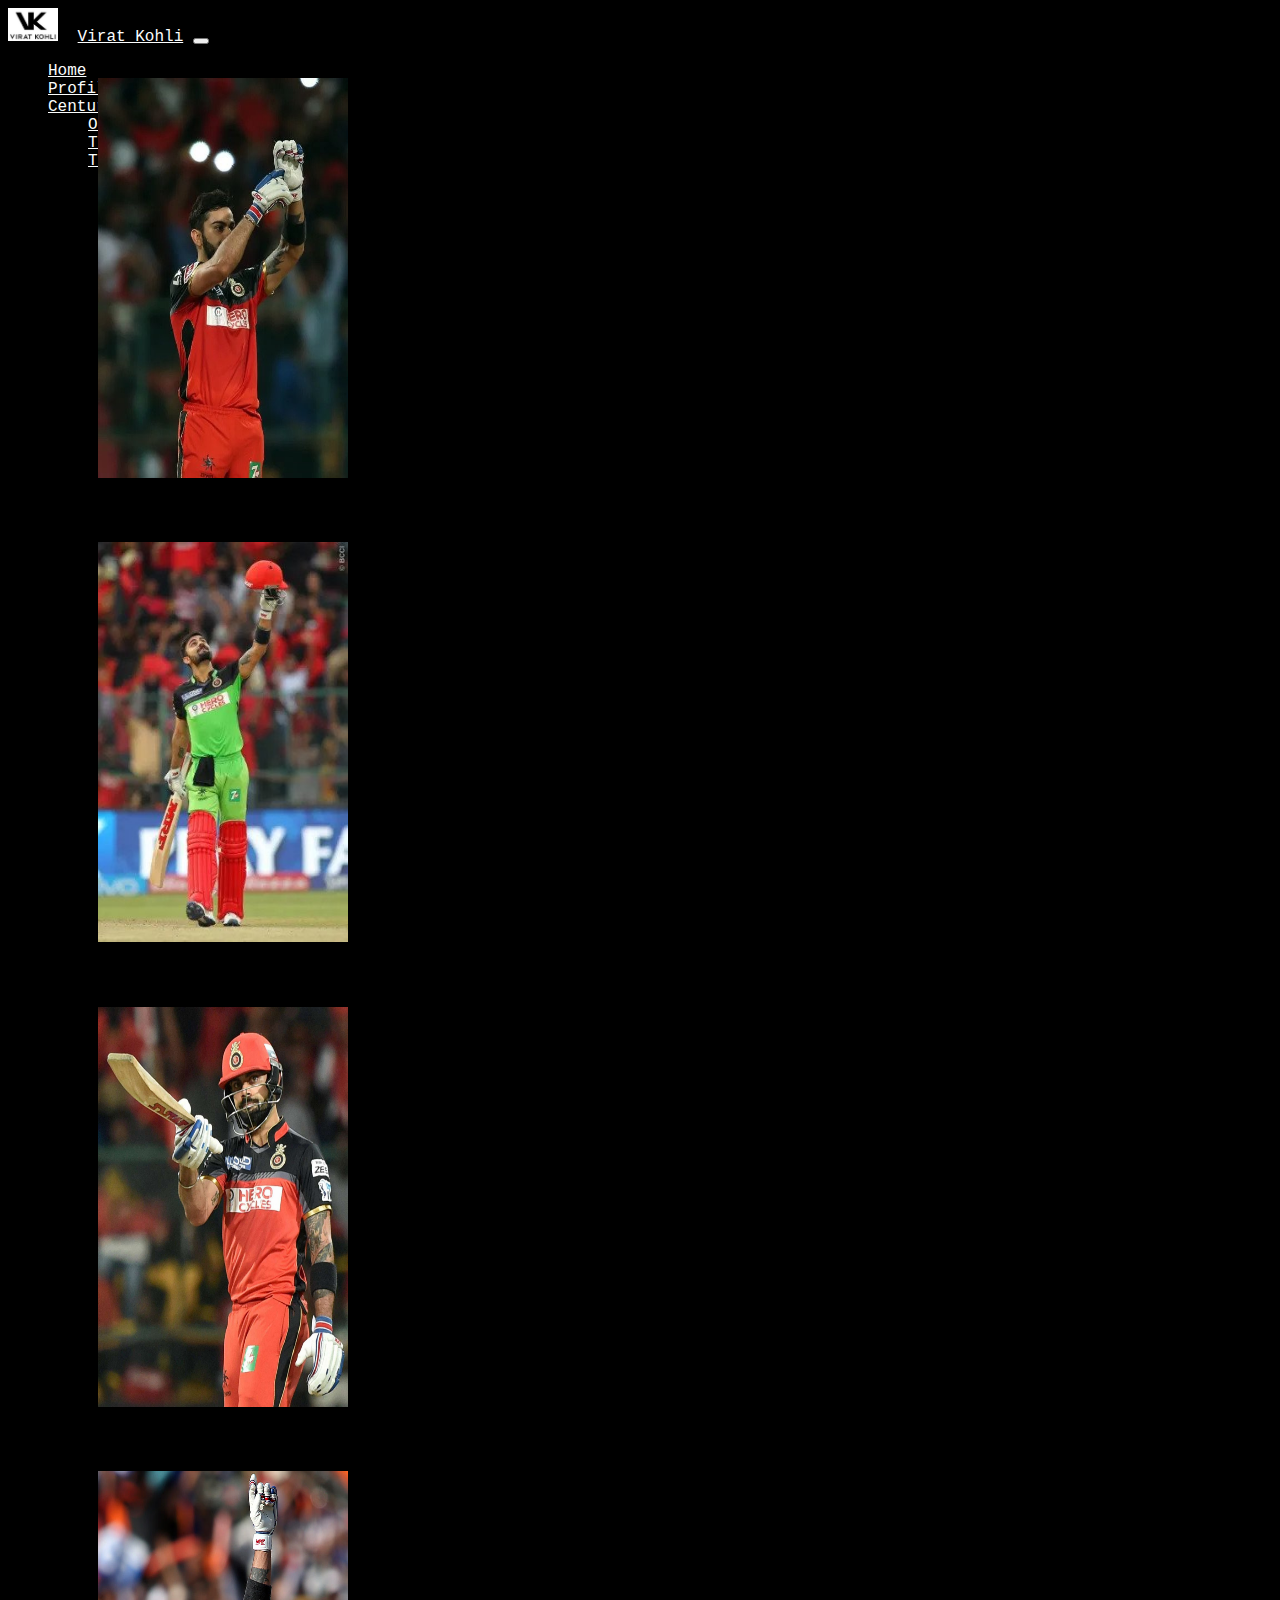
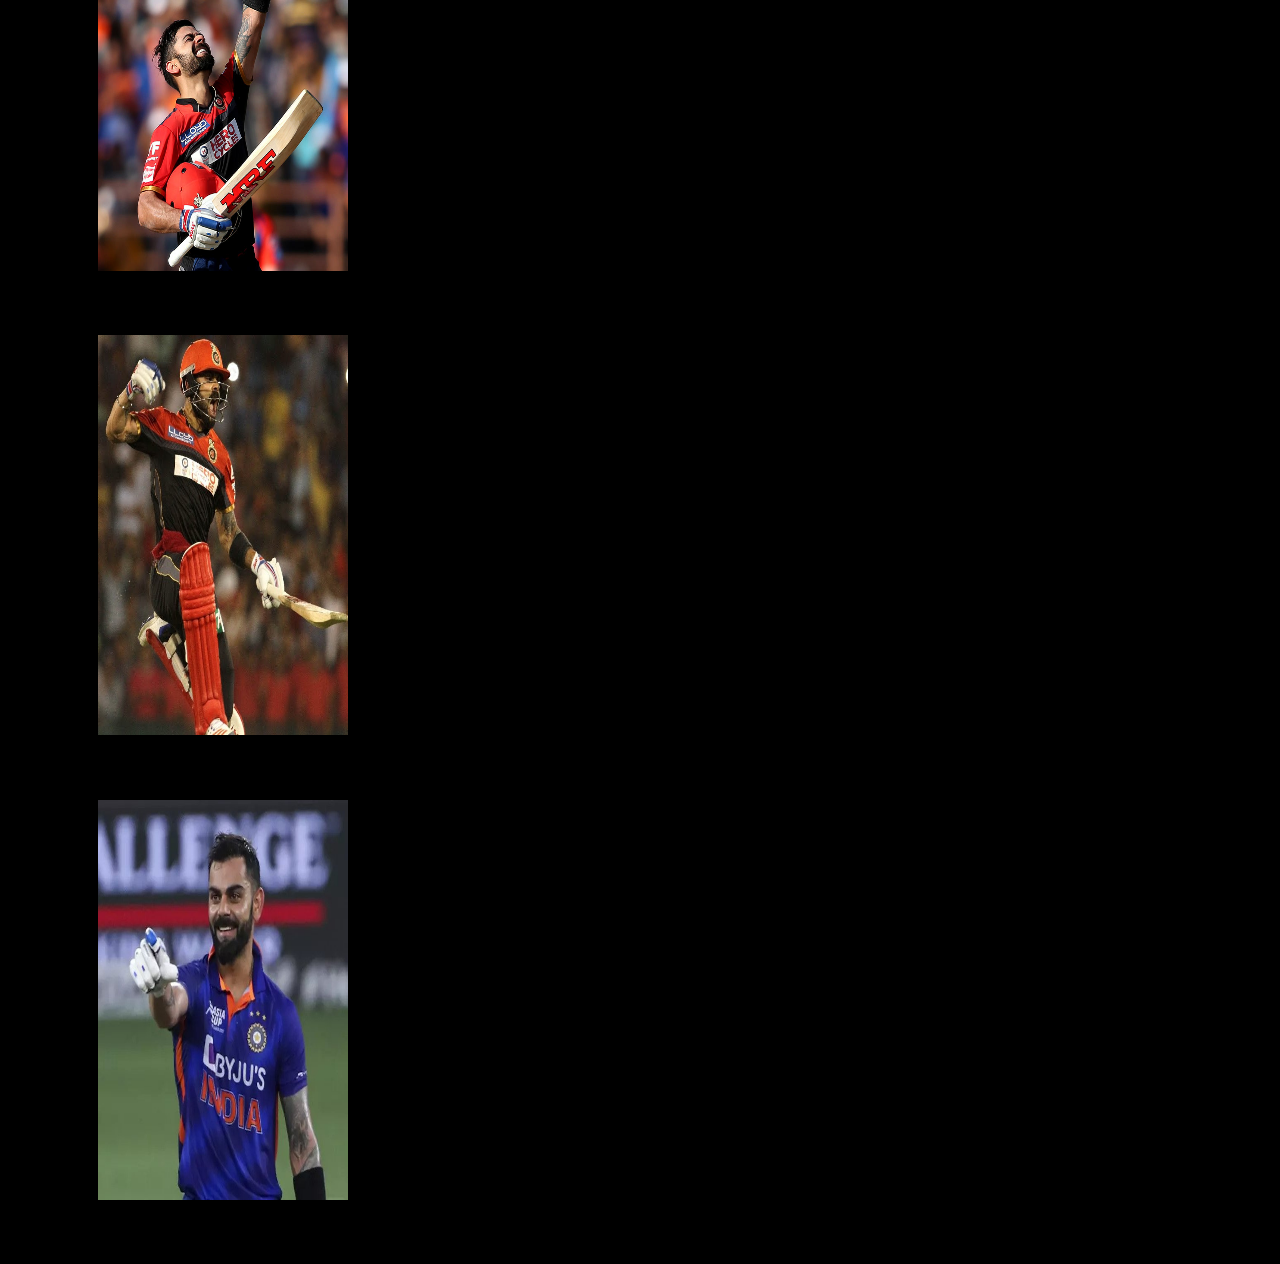
<file: T20.html>
<!DOCTYPE html>
<html lang="en">

<head>
  <meta charset="UTF-8">
  <meta http-equiv="X-UA-Compatible" content="IE=edge">
  <meta name="viewport" content="width=device-width, initial-scale=1.0">
  <title>Virat Kohli | Run Machine </title>
  <link rel="shortcut icon" href="images/logo.jpg">
  <link href="https://cdn.jsdelivr.net/npm/bootstrap@5.3.0-alpha1/dist/css/bootstrap.min.css" rel="stylesheet"
    integrity="sha384-GLhlTQ8iRABdZLl6O3oVMWSktQOp6b7In1Zl3/Jr59b6EGGoI1aFkw7cmDA6j6gD" crossorigin="anonymous">
  <style>
    * {
      font-family: 'Courier New', Courier, monospace;
    }

    .container-fluid {
      background-color: black;
      height: 50px;
    }

    .container-fluid a {
      color: #fbfdfd;
    }

    .container-fluid a:hover {
      color: #66FCF1;
    }

    .dropdown-item {
      background-color: black;
    }

    .dropdown-item:hover {
      background-color: black;
    }

    .col img {
      width: 250px;
      height: 400px;
    }

    .col {
      width: 276px;
    }

    .row {
      margin-left: 90px;
    }

    body {
      background-color: #000000;
    }

    div.row.row-cols-1.row-cols-md-4.g-4 {
      margin-top: 20px;
      margin-bottom: 20px;
    }

    div.card.h-100:hover {
      opacity: 0.5;
    }

    #logonav {
      margin-right: 10px;
    }
  </style>
</head>

<body>
  <nav class="navbar navbar-expand-lg bg-body-tertiary">
    <div class="container-fluid">

      <!-- logooooo -->
      <img src="images/logonavbar.jpg" width="50" id="logonav">

      <a class="navbar-brand" href="index.html">Virat Kohli</a>
      <button class="navbar-toggler" type="button" data-bs-toggle="collapse" data-bs-target="#navbarScroll"
        aria-controls="navbarScroll" aria-expanded="false" aria-label="Toggle navigation">
        <span class="navbar-toggler-icon"></span>
      </button>
      <div class="collapse navbar-collapse" id="navbarScroll">
        <ul class="navbar-nav me-auto my-2 my-lg-0 navbar-nav-scroll" style="--bs-scroll-height: 100px;">
          <li class="nav-item">
            <a class="nav-link" aria-current="page" href="home.html">Home</a>
          </li>
          <li class="nav-item">
            <a class="nav-link" href="profile.html">Profile</a>
          </li>
          <li class="nav-item dropdown">
            <a class="nav-link dropdown-toggle" href="#" role="button" data-bs-toggle="dropdown" aria-expanded="false">
              Centuries
            </a>
            <ul class="dropdown-menu">
              <li><a class="dropdown-item" href="odi.html">ODI</a></li>
              <li><a class="dropdown-item" href="test.html">TEST</a></li>
              <li><a class="dropdown-item" href="T20.html">T20</a></li>

            </ul>
          </li>
        </ul>
      </div>
    </div>
  </nav>
  <div class="row row-cols-1 row-cols-md-4 g-4">
    <div class="col">
      <div class="card h-100">
        <img src="images/T20/onec.jpg" class="card-img-top" alt="...">
        <div class="card-body">
          <h5 class="card-title">113(50) vs KXIP in Bangalore, 2016</h5>
        </div>
      </div>
    </div>
    <div class="col">
      <div class="card h-100">
        <img src="images/T20/twoc.jpg" class="card-img-top" alt="...">
        <div class="card-body">
          <h5 class="card-title">109(55) vs GL in Bengaluru, 2016</h5>
        </div>
      </div>
    </div>
    <div class="col">
      <div class="card h-100">
        <img src="images/T20/threec.jpg" class="card-img-top" alt="...">
        <div class="card-body">
          <h5 class="card-title">108*(58) vs RPS in Bengaluru, 2016</h5>
        </div>
      </div>
    </div>
    <div class="col">
      <div class="card h-100">
        <img src="images/T20/fourc.jpg" class="card-img-top" alt="...">
        <div class="card-body">
          <h5 class="card-title">100*(63) vs GL in Rajkot, 2016</h5>
        </div>
      </div>
    </div>
    <div class="col">
      <div class="card h-100">
        <img src="images/T20/fivec.jpg" class="card-img-top" alt="...">
        <div class="card-body">
          <h5 class="card-title">100(58) vs KKR in Kolkata, 2016</h5>
        </div>
      </div>
    </div>
    <div class="col">
      <div class="card h-100">
        <img src="images/T20/sixc.jpg" class="card-img-top" alt="...">
        <div class="card-body">
          <h5 class="card-title">122*(61) vs AFG in Dubai, 2022</h5>
        </div>
      </div>
    </div>
  </div>
  <script src="https://cdn.jsdelivr.net/npm/bootstrap@5.3.0-alpha1/dist/js/bootstrap.bundle.min.js"
    integrity="sha384-w76AqPfDkMBDXo30jS1Sgez6pr3x5MlQ1ZAGC+nuZB+EYdgRZgiwxhTBTkF7CXvN"
    crossorigin="anonymous"></script>
</body>

</html>
</file>
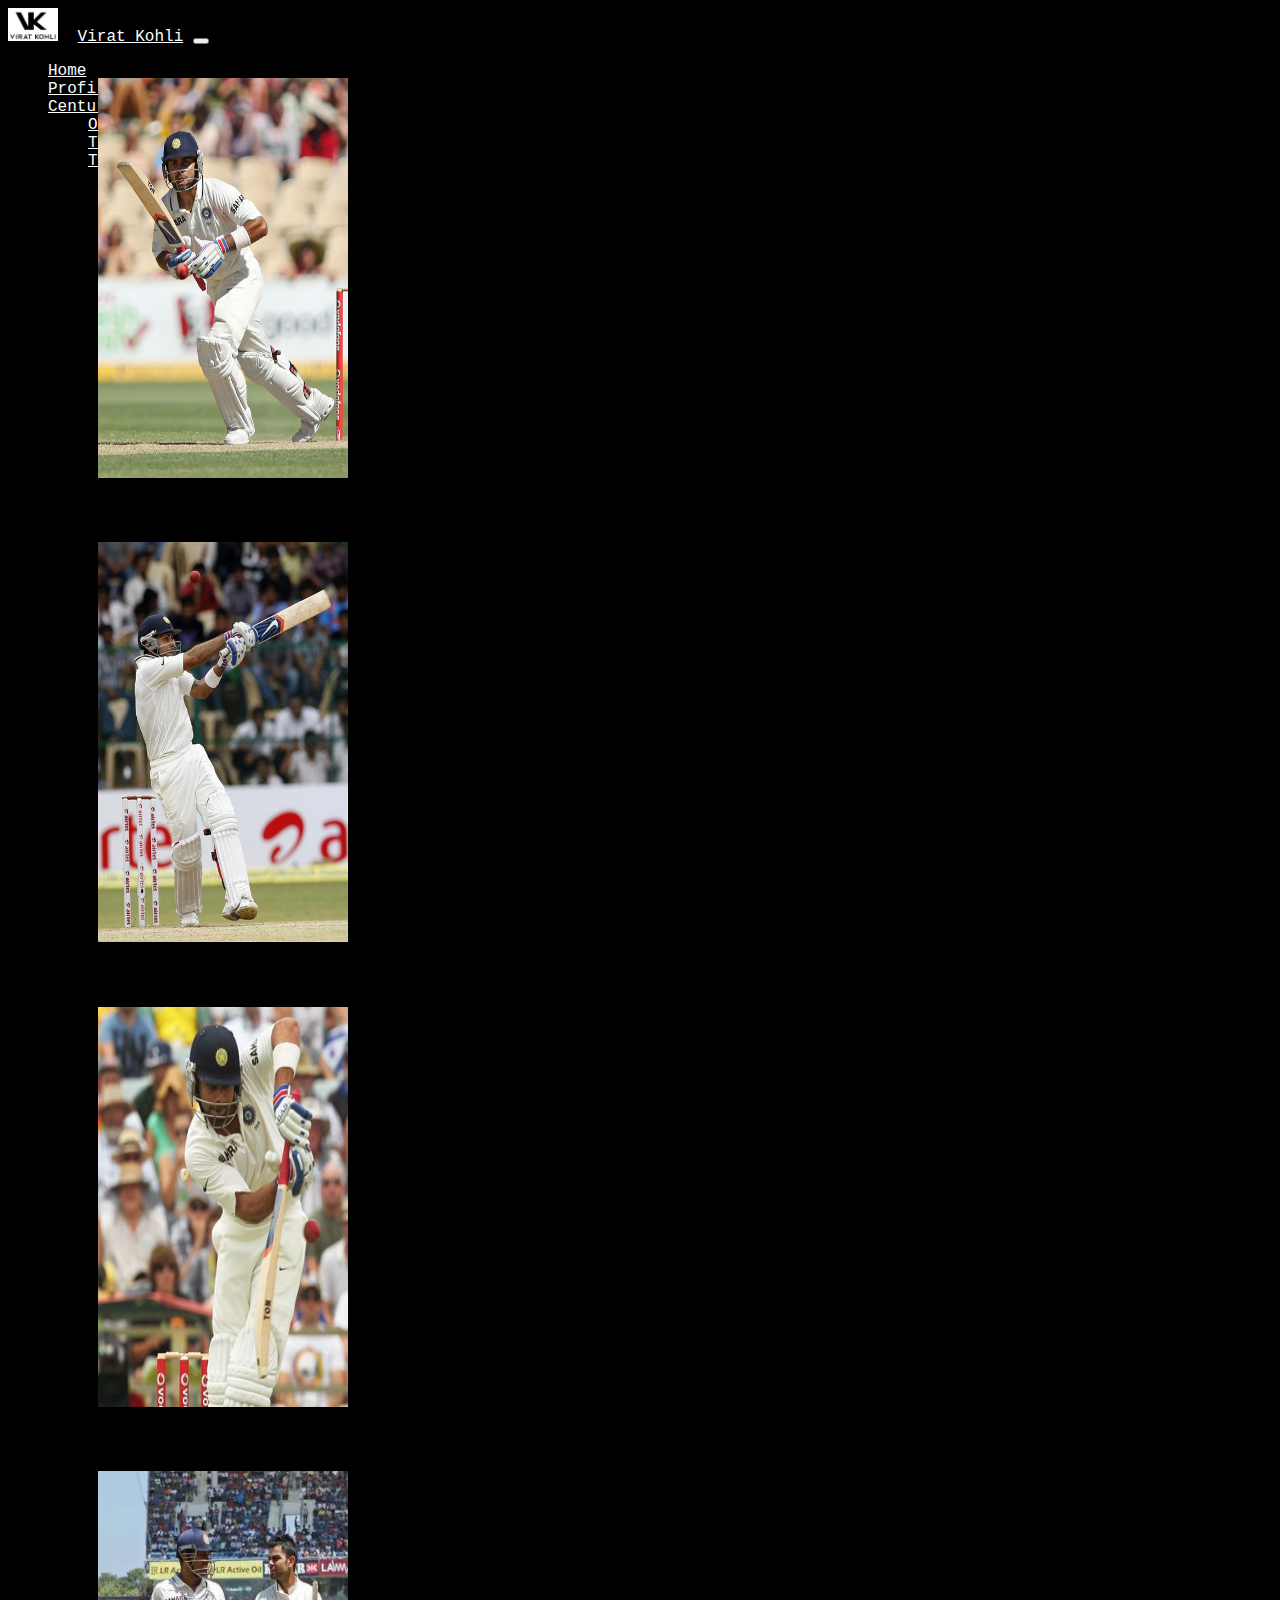
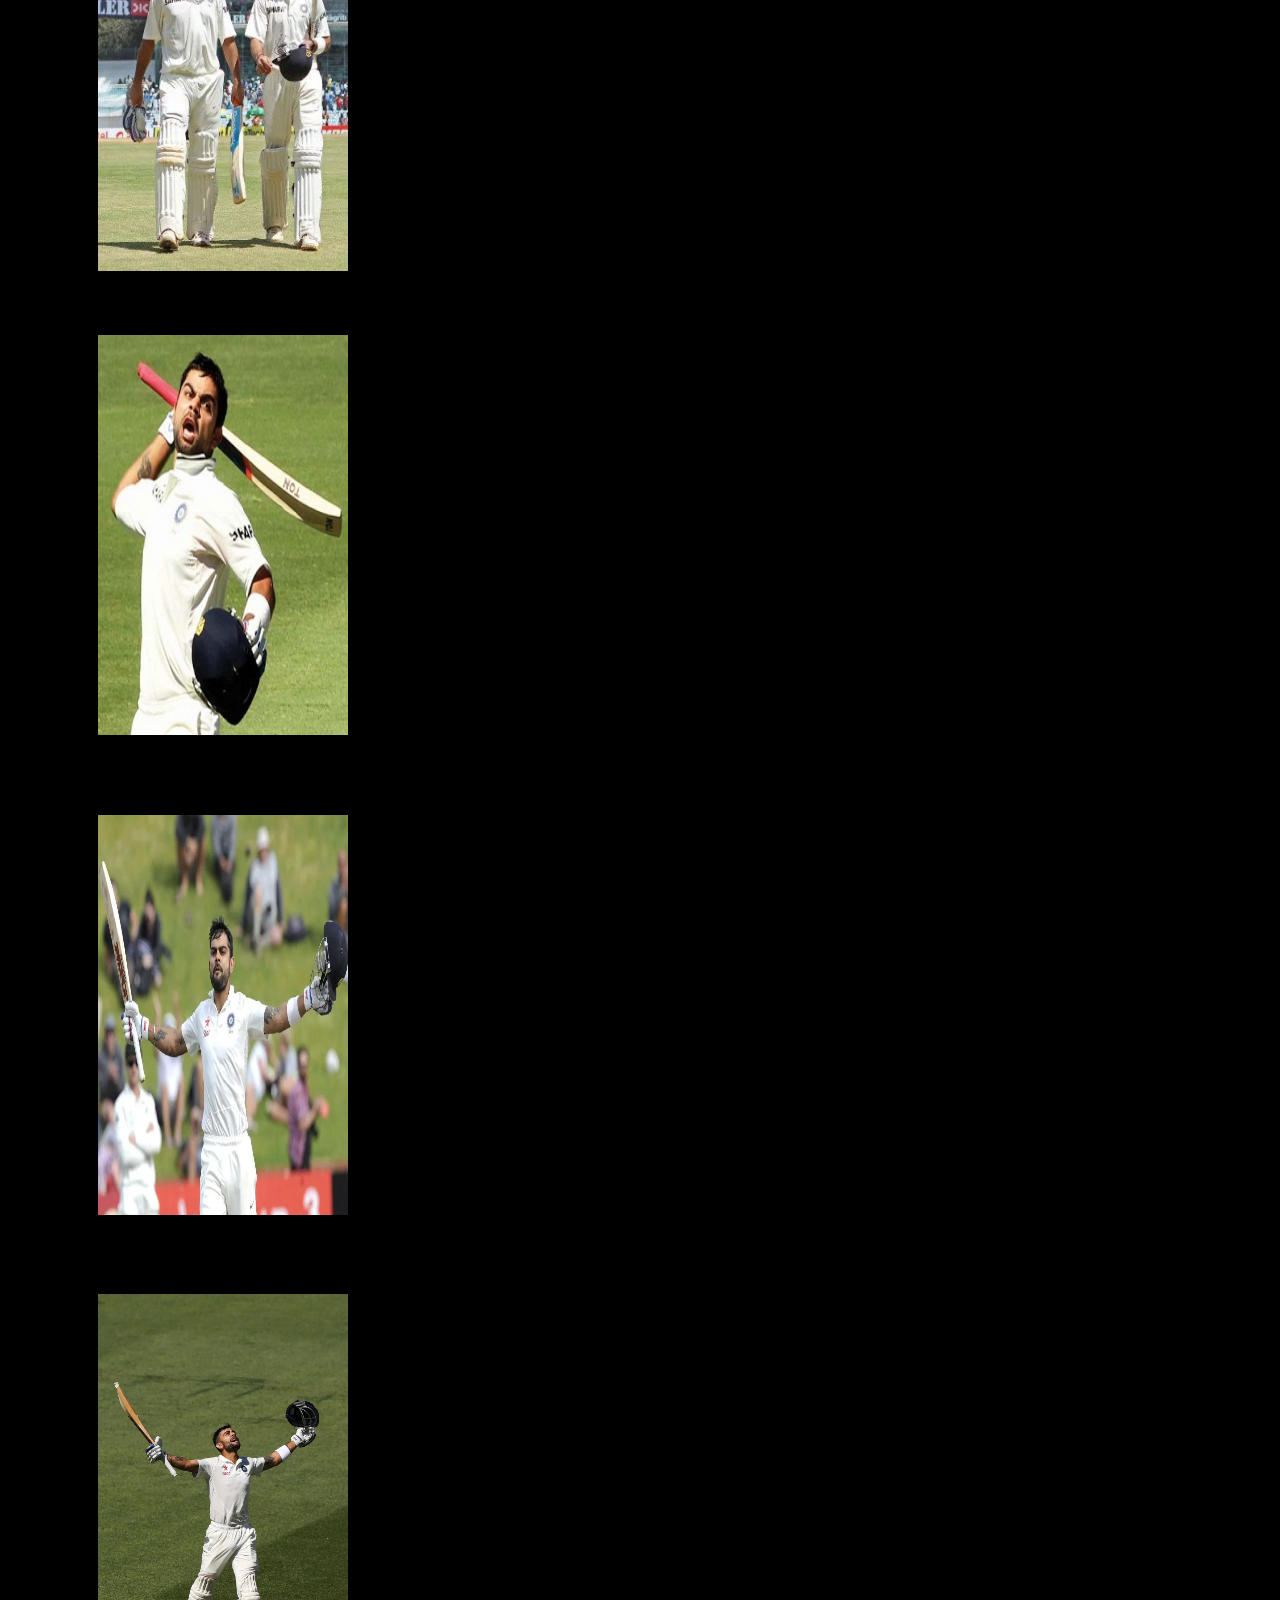
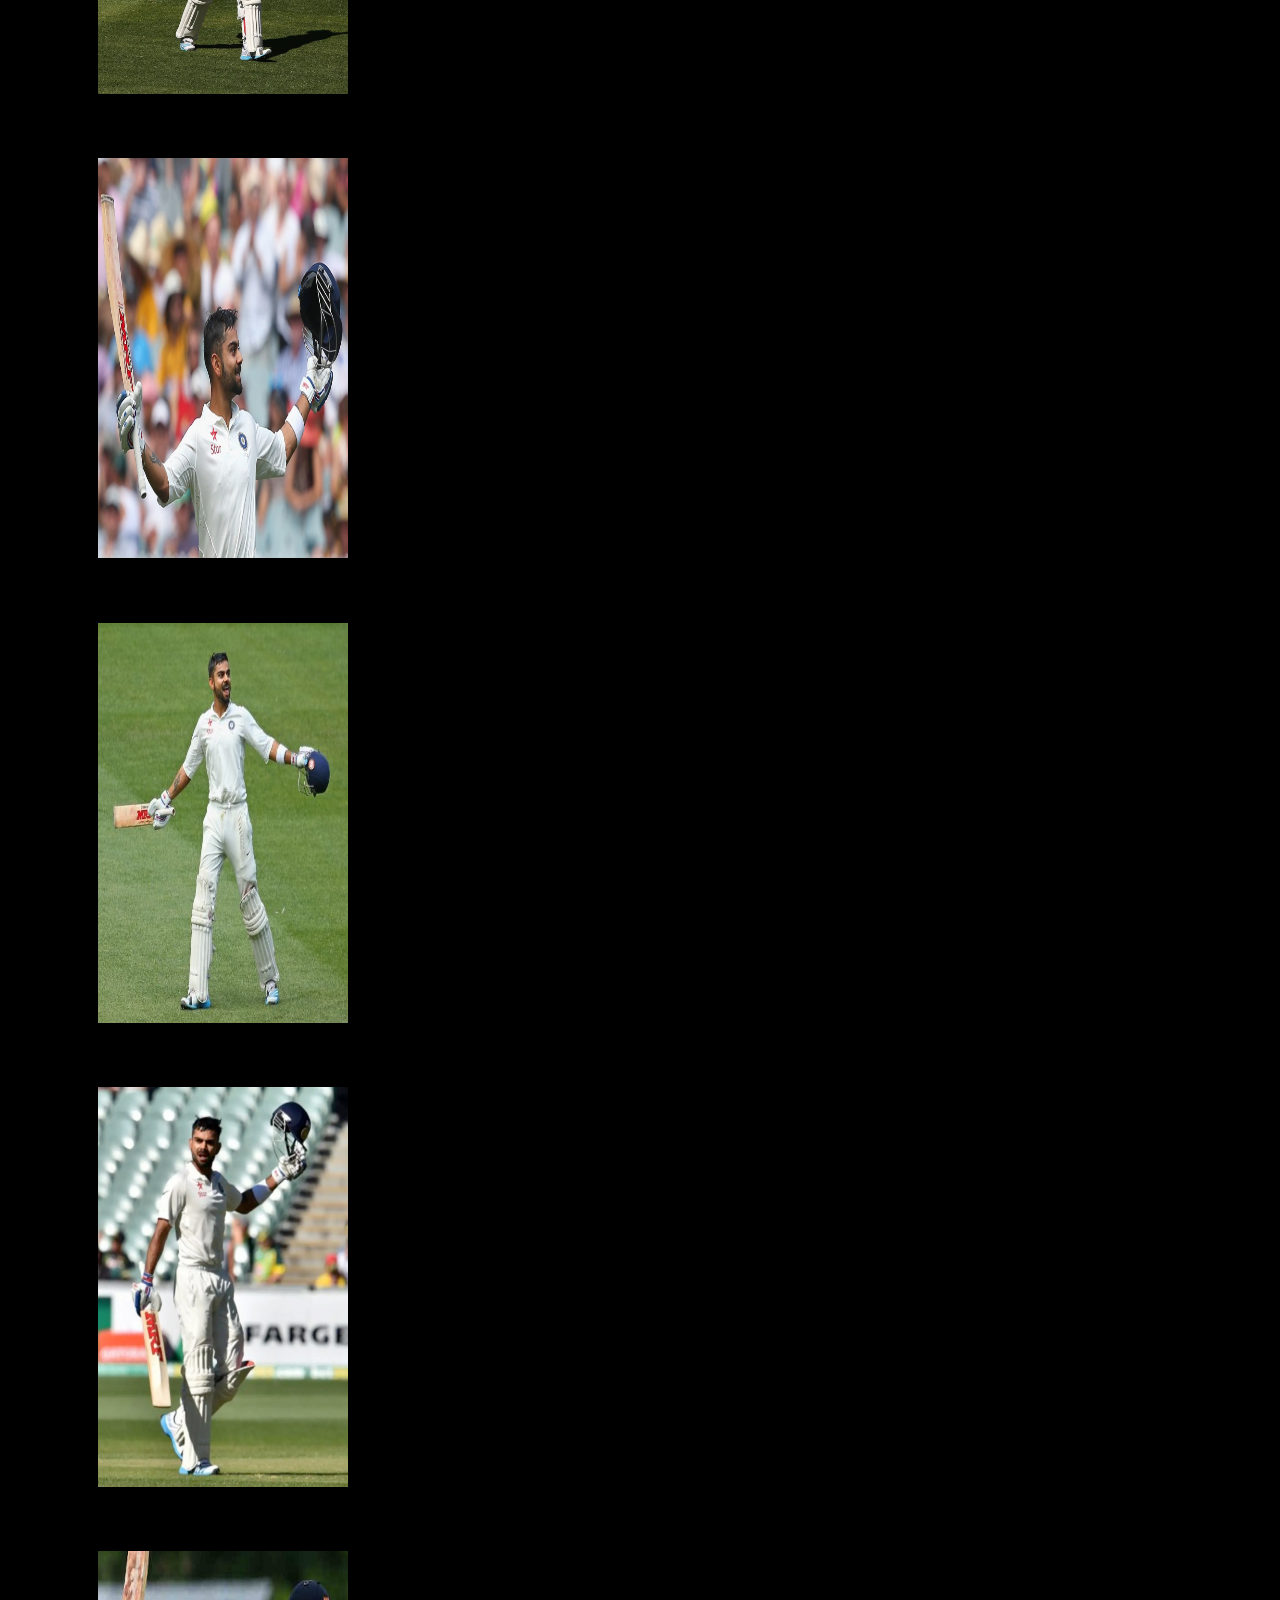
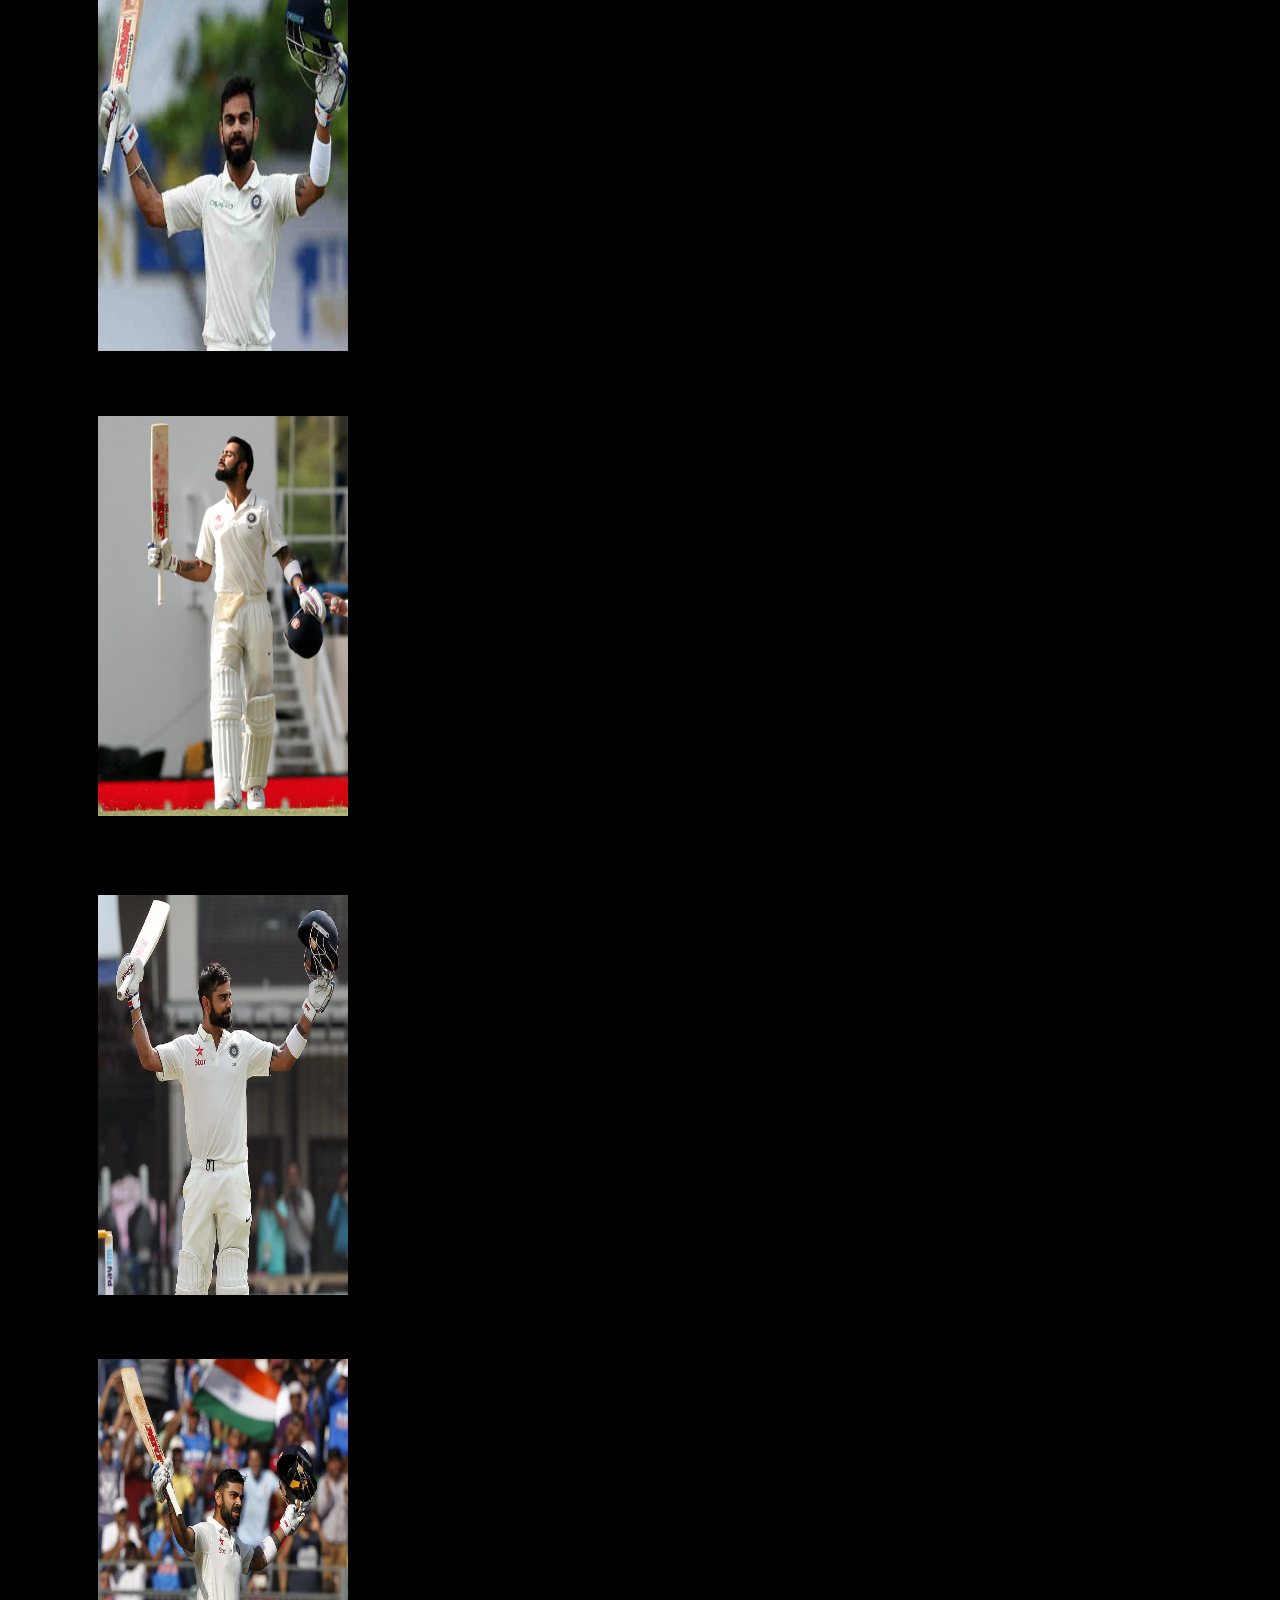
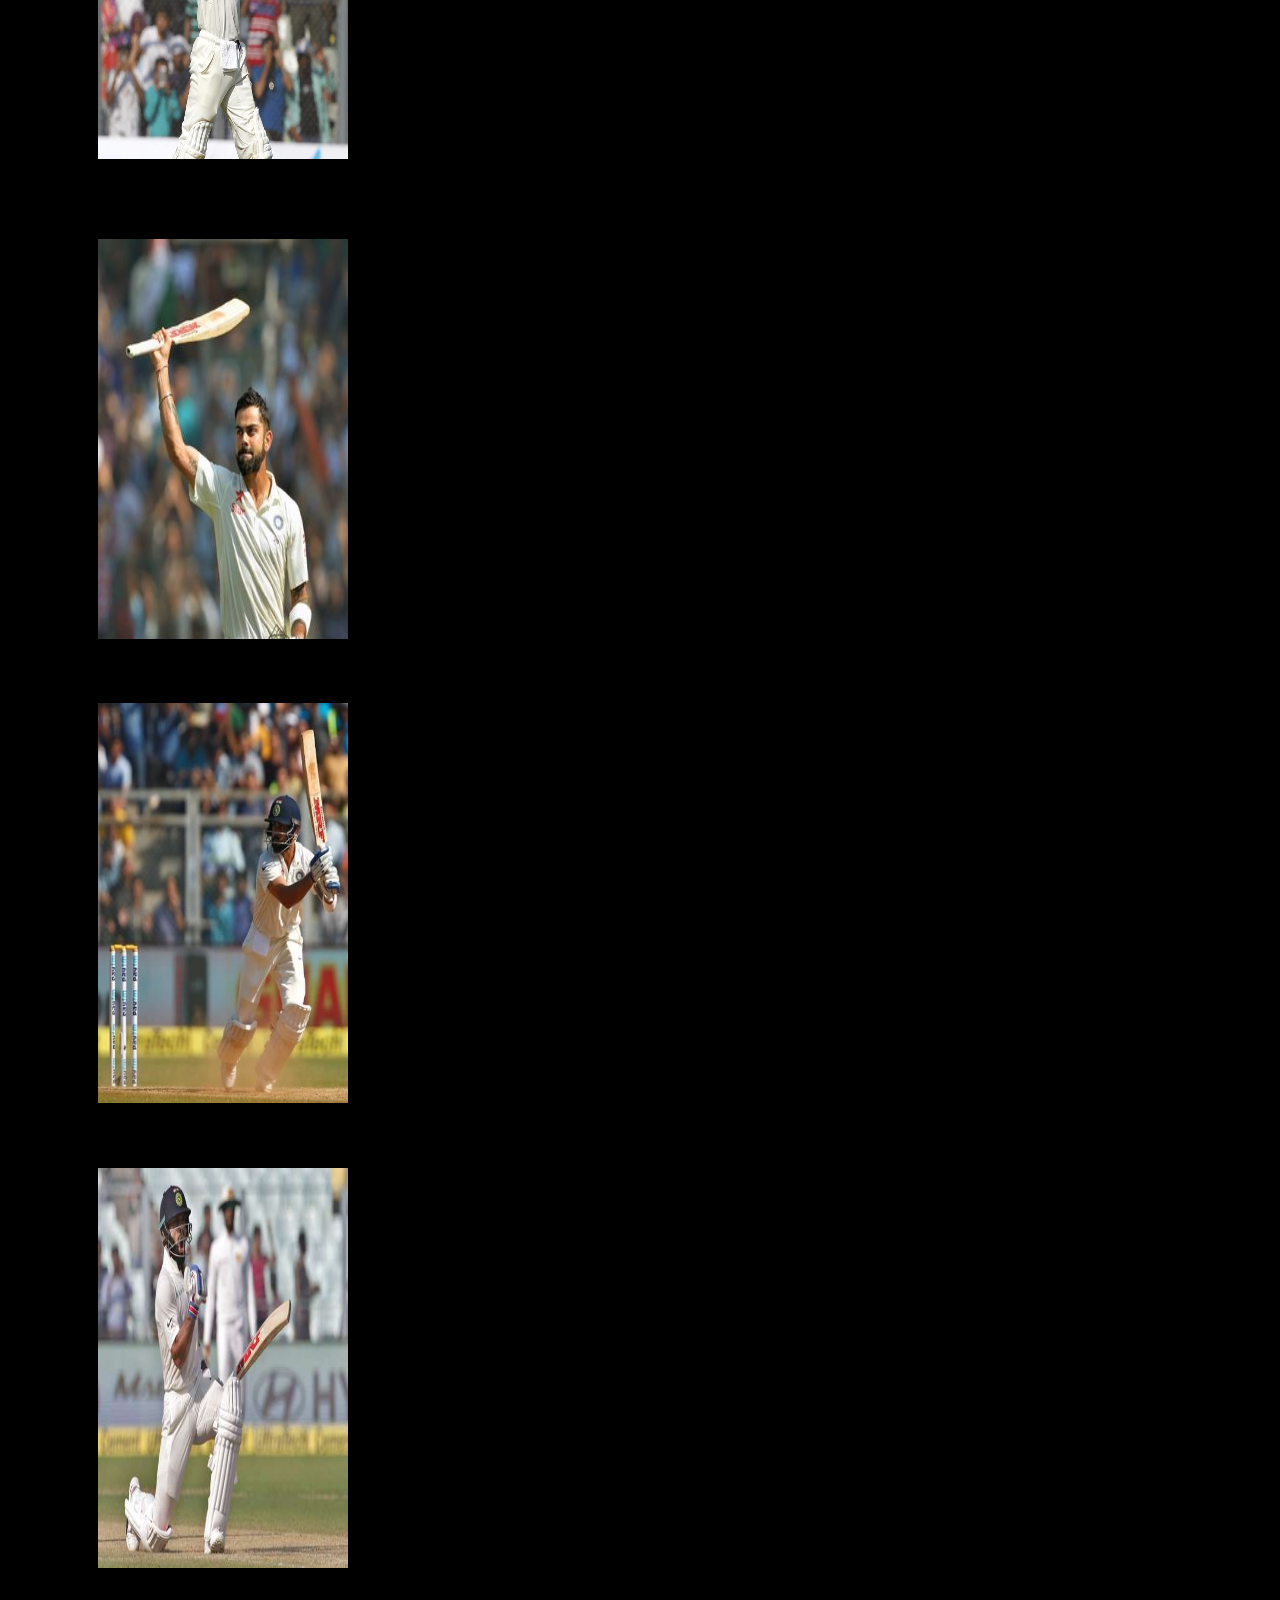
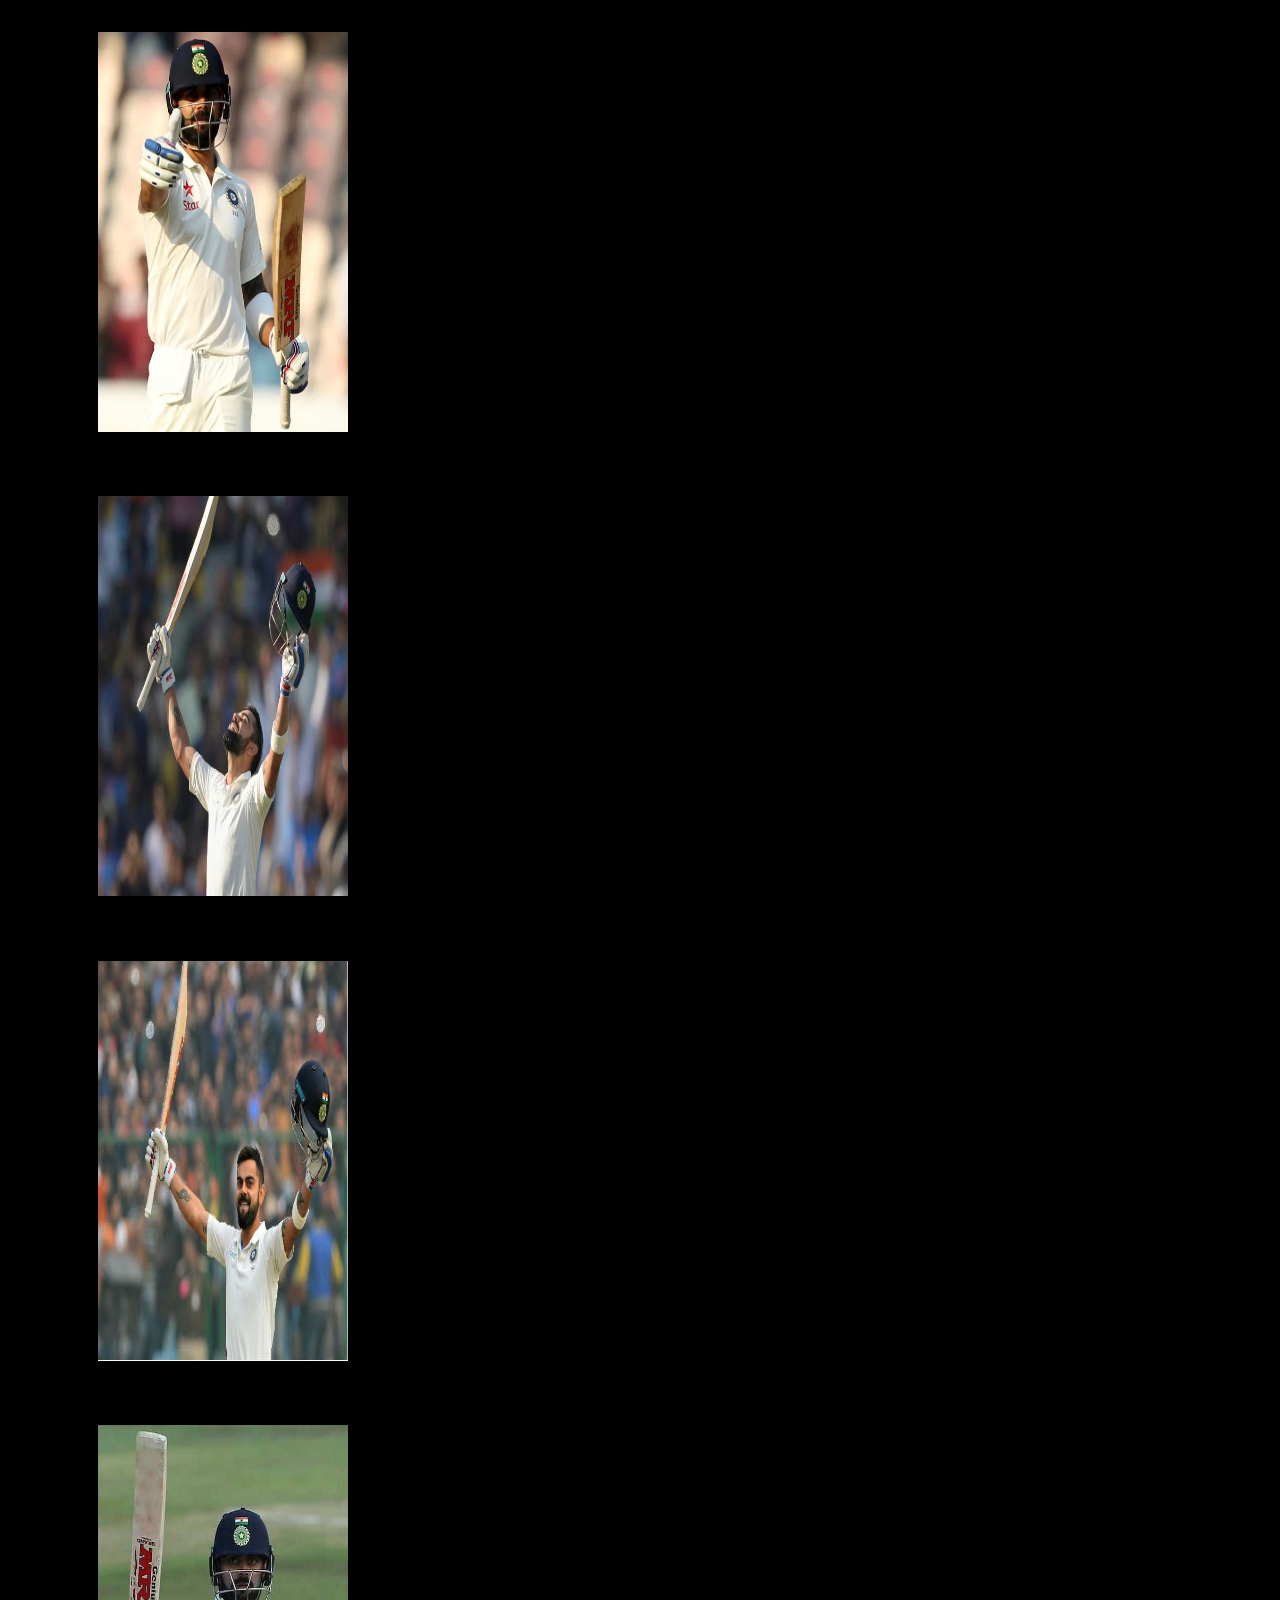
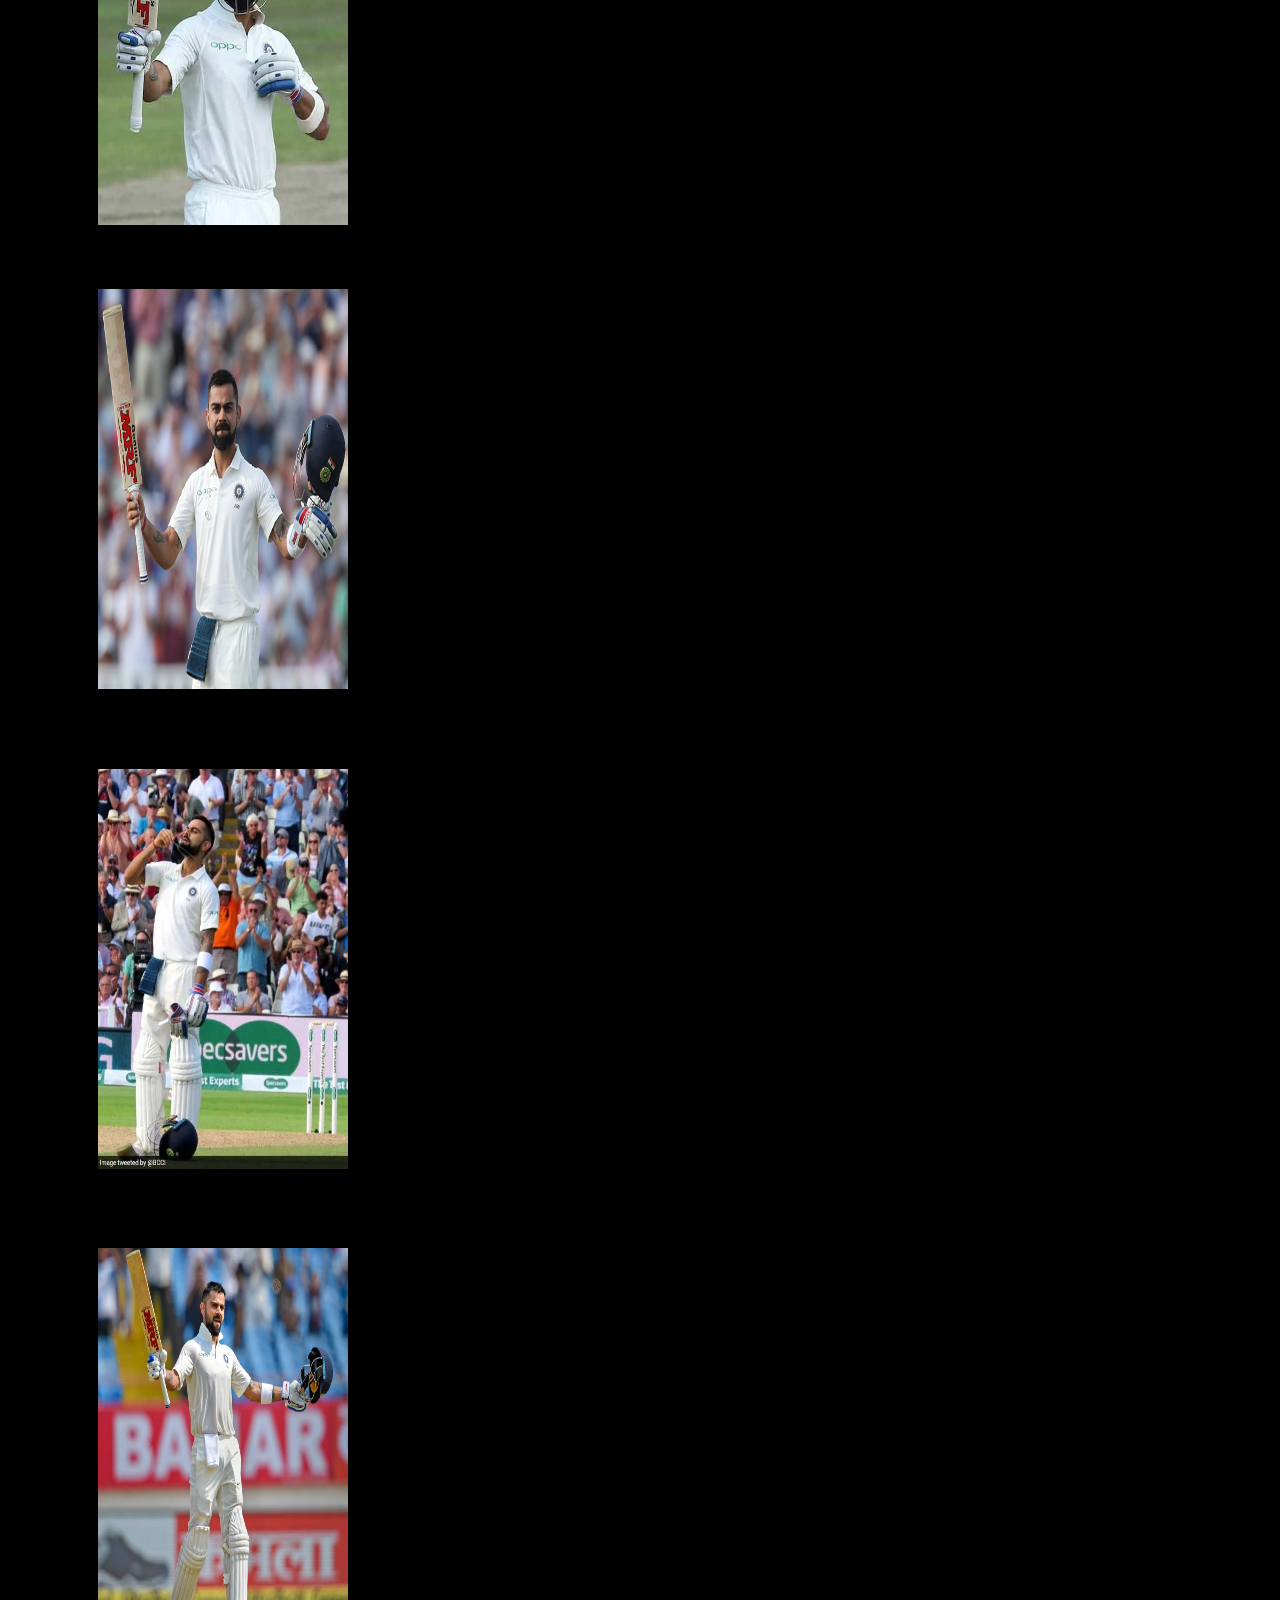
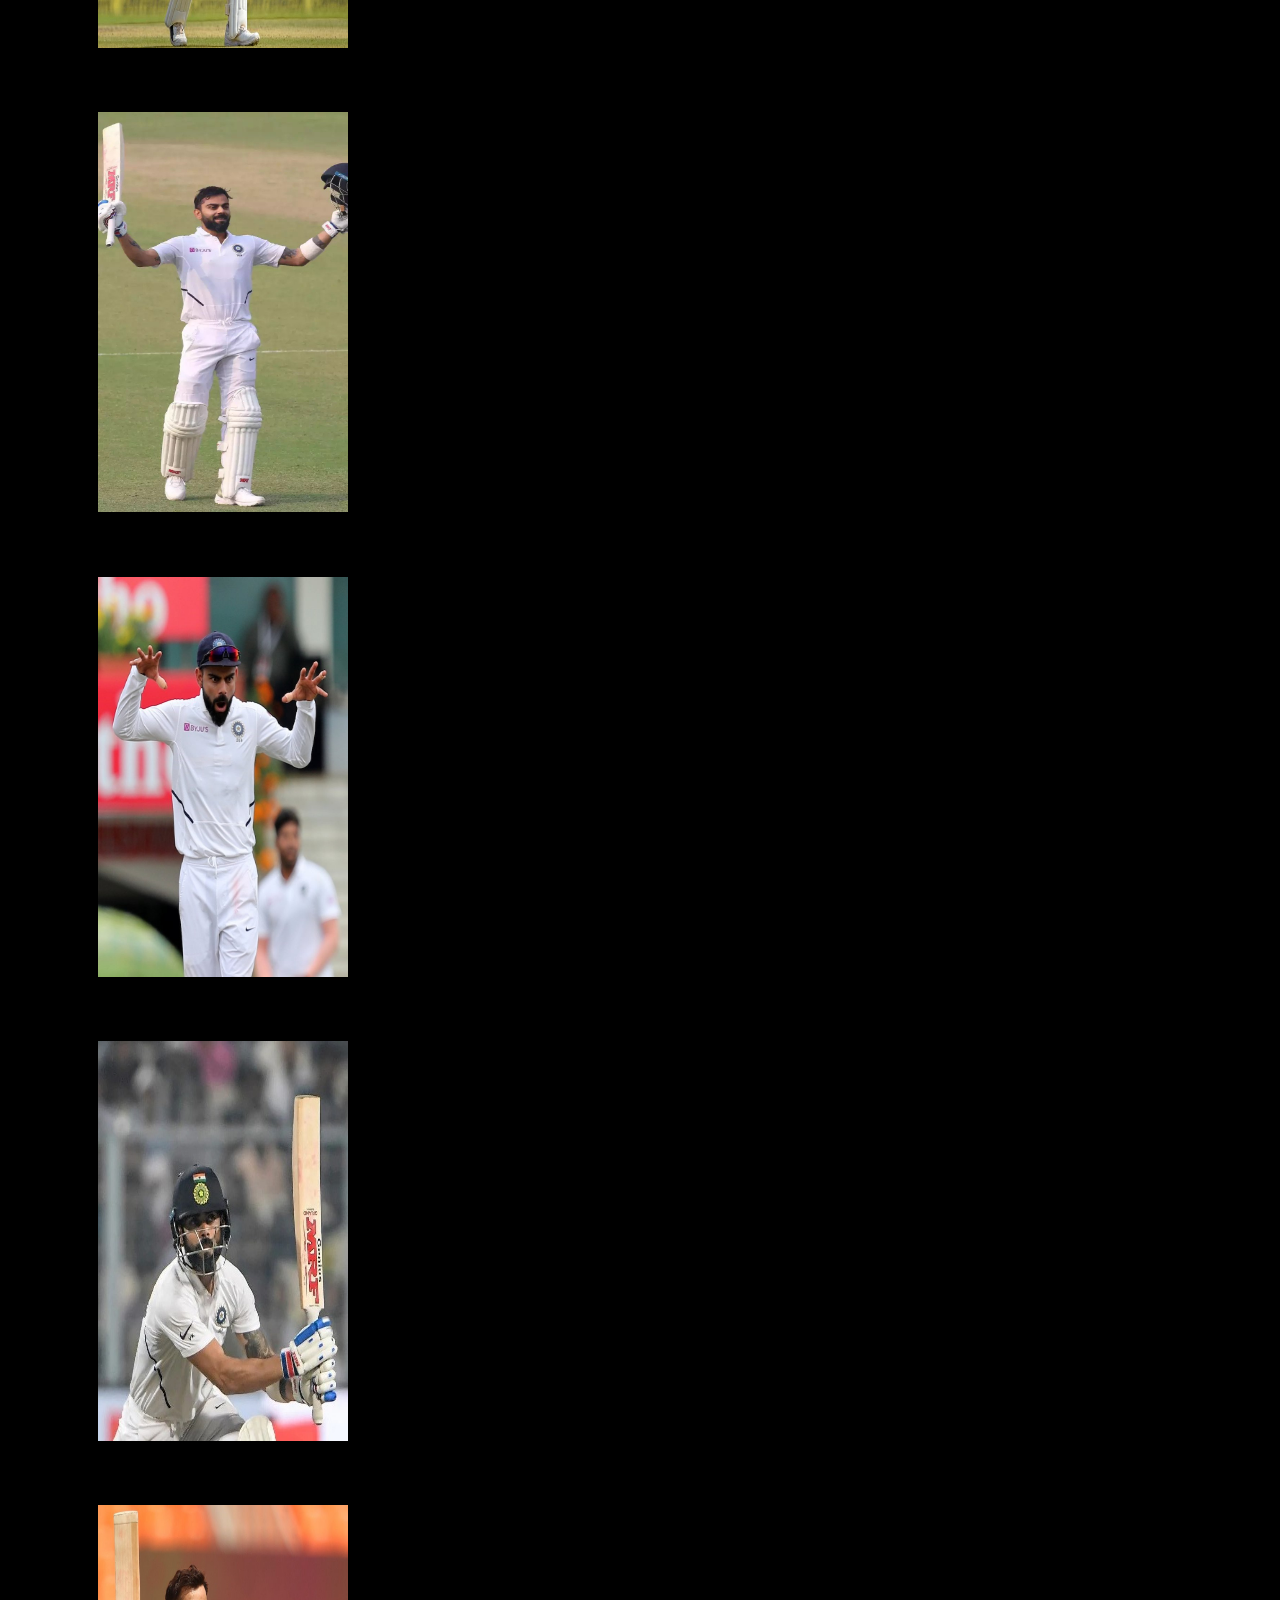
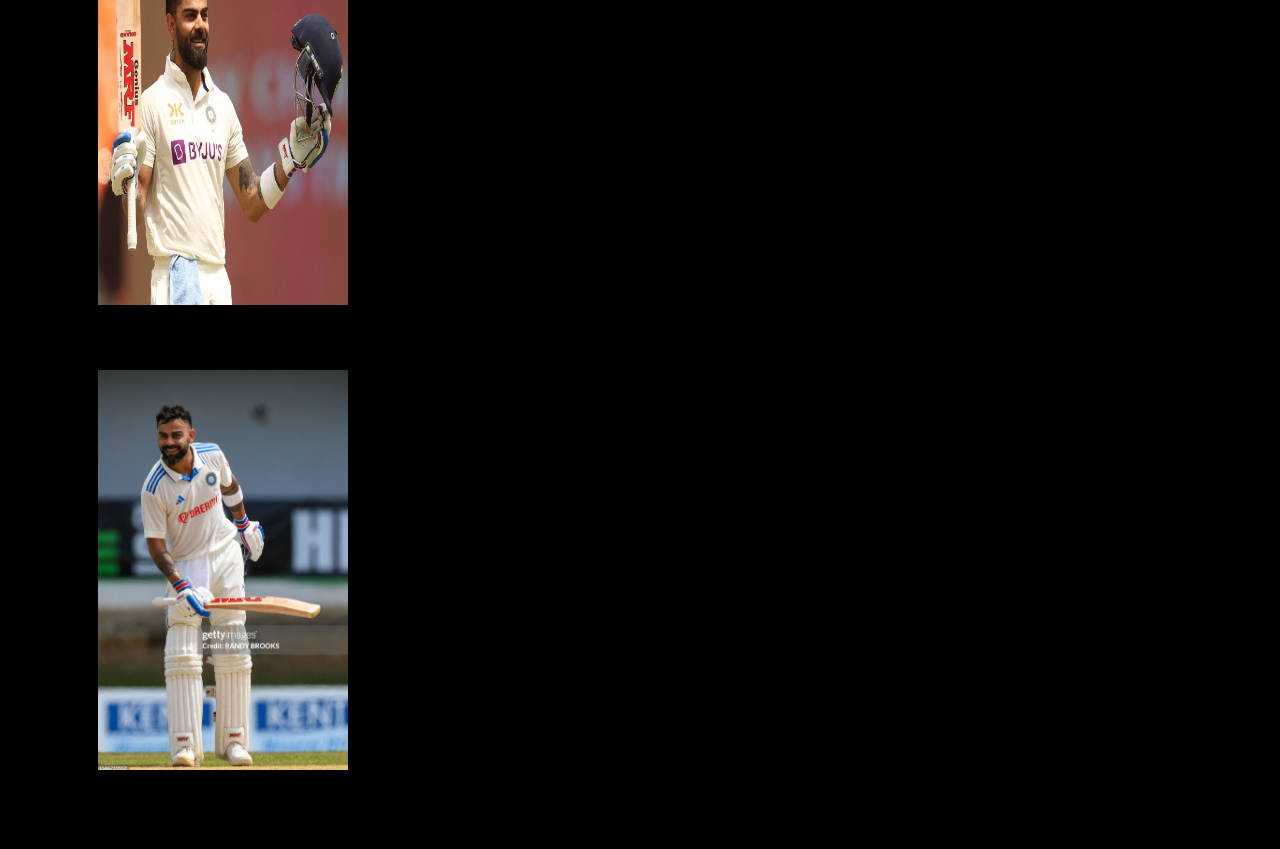
<file: test.html>
<!DOCTYPE html>
<html lang="en">

<head>
  <meta charset="UTF-8">
  <meta http-equiv="X-UA-Compatible" content="IE=edge">
  <meta name="viewport" content="width=device-width, initial-scale=1.0">
  <title>Virat Kohli | Run Machine </title>
  <link rel="shortcut icon" href="images/logo.jpg">
  <link href="https://cdn.jsdelivr.net/npm/bootstrap@5.3.0-alpha1/dist/css/bootstrap.min.css" rel="stylesheet"
    integrity="sha384-GLhlTQ8iRABdZLl6O3oVMWSktQOp6b7In1Zl3/Jr59b6EGGoI1aFkw7cmDA6j6gD" crossorigin="anonymous">
  <style>
    * {
      font-family: 'Courier New', Courier, monospace;
    }

    .container-fluid {
      background-color: black;
      height: 50px;
    }

    .container-fluid a {
      color: #fbfdfd;
    }

    .container-fluid a:hover {
      color: #66FCF1;
    }

    .dropdown-item {
      background-color: black;
    }

    .dropdown-item:hover {
      background-color: black;
    }

    .col img {
      width: 250px;
      height: 400px;
    }

    .col {
      width: 276px;
    }

    .row {
      margin-left: 90px;
    }

    body {
      background-color: #000000;
    }

    div.row.row-cols-1.row-cols-md-4.g-4 {
      margin-top: 20px;
      margin-bottom: 20px;
    }

    div.card.h-100:hover {
      opacity: 0.5;
    }

    #logonav {
      margin-right: 10px;
    }
  </style>
</head>

<body>
  <nav class="navbar navbar-expand-lg bg-body-tertiary">
    <div class="container-fluid">

      <!-- logooooo -->
      <img src="images/logonavbar.jpg" width="50" id="logonav">

      <a class="navbar-brand" href="index.html">Virat Kohli</a>
      <button class="navbar-toggler" type="button" data-bs-toggle="collapse" data-bs-target="#navbarScroll"
        aria-controls="navbarScroll" aria-expanded="false" aria-label="Toggle navigation">
        <span class="navbar-toggler-icon"></span>
      </button>
      <div class="collapse navbar-collapse" id="navbarScroll">
        <ul class="navbar-nav me-auto my-2 my-lg-0 navbar-nav-scroll" style="--bs-scroll-height: 100px;">
          <li class="nav-item">
            <a class="nav-link" aria-current="page" href="home.html">Home</a>
          </li>
          <li class="nav-item">
            <a class="nav-link" href="profile.html">Profile</a>
          </li>
          <li class="nav-item dropdown">
            <a class="nav-link dropdown-toggle" href="#" role="button" data-bs-toggle="dropdown" aria-expanded="false">
              Centuries
            </a>
            <ul class="dropdown-menu">
              <li><a class="dropdown-item" href="odi.html">ODI</a></li>
              <li><a class="dropdown-item" href="test.html">TEST</a></li>
              <li><a class="dropdown-item" href="T20.html">T20</a></li>

            </ul>
          </li>
        </ul>
      </div>
    </div>
  </nav>
  <!-- cardsssss -->
  <div class="row row-cols-1 row-cols-md-4 g-4">
    <div class="col">
      <div class="card h-100">
        <img src="images/TEST/onec.jpg" class="card-img-top" alt="...">
        <div class="card-body">
          <h5 class="card-title">116(213) vs AUS in Adelaide, 2012

          </h5>
        </div>
      </div>
    </div>
    <div class="col">
      <div class="card h-100">
        <img src="images/TEST/twoc.jpg" class="card-img-top" alt="...">
        <div class="card-body">
          <h5 class="card-title">103(193) vs NZ in Bengaluru, 2012</h5>
        </div>
      </div>
    </div>
    <div class="col">
      <div class="card h-100">
        <img src="images/TEST/threec.jpg" class="card-img-top" alt="...">
        <div class="card-body">
          <h5 class="card-title">103(295) vs ENG in Nagpur, 2012</h5>
        </div>
      </div>
    </div>
    <div class="col">
      <div class="card h-100">
        <img src="images/TEST/fourc.jpg" class="card-img-top" alt="...">
        <div class="card-body">
          <h5 class="card-title">107(206) vs AUS in Chennai, 2013</h5>
        </div>
      </div>
    </div>
    <div class="col">
      <div class="card h-100">
        <img src="images/TEST/fivec.jpg" class="card-img-top" alt="...">
        <div class="card-body">
          <h5 class="card-title">119(181) vs SA in Johannesburg, 2013</h5>
        </div>
      </div>
    </div>
    <div class="col">
      <div class="card h-100">
        <img src="images/TEST/sixc.jpg" class="card-img-top" alt="...">
        <div class="card-body">
          <h5 class="card-title">105*(135) vs NZ in Wellington, 2014</h5>
        </div>
      </div>
    </div>
    <div class="col">
      <div class="card h-100">
        <img src="images/TEST/sevenc.jpg" class="card-img-top" alt="...">
        <div class="card-body">
          <h5 class="card-title">115(184) vs AUS in Adelaide, 2014</h5>
        </div>
      </div>
    </div>
    <div class="col">
      <div class="card h-100">
        <img src="images/TEST/eightc.jpg" class="card-img-top" alt="...">
        <div class="card-body">
          <h5 class="card-title">141(175) vs AUS in Adelaide, 2014</h5>
        </div>
      </div>
    </div>
    <div class="col">
      <div class="card h-100">
        <img src="images/TEST/ninec.jpg" class="card-img-top" alt="...">
        <div class="card-body">
          <h5 class="card-title">169(272) vs AUS in Melbourne, 2014</h5>
        </div>
      </div>
    </div>
    <div class="col">
      <div class="card h-100">
        <img src="images/TEST/tenc.jpg" class="card-img-top" alt="...">
        <div class="card-body">
          <h5 class="card-title">147(230) vs AUS in Sydney, 2015</h5>
        </div>
      </div>
    </div>
    <div class="col">
      <div class="card h-100">
        <img src="images/TEST/11c.jpg" class="card-img-top" alt="...">
        <div class="card-body">
          <h5 class="card-title">103(191) vs SL in Galle, 2015</h5>
        </div>
      </div>
    </div>
    <div class="col">
      <div class="card h-100">
        <img src="images/TEST/12c.jpg" class="card-img-top" alt="...">
        <div class="card-body">
          <h5 class="card-title">200(283) vs WI in North Sound, 2016</h5>
        </div>
      </div>
    </div>
    <div class="col">
      <div class="card h-100">
        <img src="images/TEST/13c.jpg" class="card-img-top" alt="...">
        <div class="card-body">
          <h5 class="card-title">211(366) vs NZ in Indore, 2016 </h5>
        </div>
      </div>
    </div>
    <div class="col">
      <div class="card h-100">
        <img src="images/TEST/14c.jpg" class="card-img-top" alt="...">
        <div class="card-body">
          <h5 class="card-title">167(267) vs ENG in Visakhapatnam, 2016</h5>
        </div>
      </div>
    </div>
    <div class="col">
      <div class="card h-100">
        <img src="images/TEST/15c.jpg" class="card-img-top" alt="...">
        <div class="card-body">
          <h5 class="card-title">235(340) vs ENG in Mumbai-WS, 2016</h5>
        </div>
      </div>
    </div>
    <div class="col">
      <div class="card h-100">
        <img src="images/TEST/16c.jpg" class="card-img-top" alt="...">
        <div class="card-body">
          <h5 class="card-title">204(246) vs BAN in Hyderabad, 2017</h5>
        </div>
      </div>
    </div>
    <div class="col">
      <div class="card h-100">
        <img src="images/TEST/17c.jpg" class="card-img-top" alt="...">
        <div class="card-body">
          <h5 class="card-title">103*(136) vs SL in Galle, 2017</h5>
        </div>
      </div>
    </div>
    <div class="col">
      <div class="card h-100">
        <img src="images/TEST/18c.jpg" class="card-img-top" alt="...">
        <div class="card-body">
          <h5 class="card-title">104*(119) vs SL in Kolkata, 2017</h5>
        </div>
      </div>
    </div>
    <div class="col">
      <div class="card h-100">
        <img src="images/TEST/19c.jpg" class="card-img-top" alt="...">
        <div class="card-body">
          <h5 class="card-title">213(267) vs SL in Nagpur, 2017</h5>
        </div>
      </div>
    </div>
    <div class="col">
      <div class="card h-100">
        <img src="images/TEST/20c.jpg" class="card-img-top" alt="...">
        <div class="card-body">
          <h5 class="card-title">243(287) vs SL in Delhi, 2017</h5>
        </div>
      </div>
    </div>
    <div class="col">
      <div class="card h-100">
        <img src="images/TEST/21c.jpg" class="card-img-top" alt="...">
        <div class="card-body">
          <h5 class="card-title">153(217) vs SA in Centurion, 2018</h5>
        </div>
      </div>
    </div>
    <div class="col">
      <div class="card h-100">
        <img src="images/TEST/22c.png" class="card-img-top" alt="...">
        <div class="card-body">
          <h5 class="card-title">149(225) vs ENG in Birmingham, 2018</h5>
        </div>
      </div>
    </div>
    <div class="col">
      <div class="card h-100">
        <img src="images/TEST/23c.jpg" class="card-img-top" alt="...">
        <div class="card-body">
          <h5 class="card-title">103(197) vs ENG in Nottingham, 2018</h5>
        </div>
      </div>
    </div>
    <div class="col">
      <div class="card h-100">
        <img src="images/TEST/24c.jpg" class="card-img-top" alt="...">
        <div class="card-body">
          <h5 class="card-title">139(230) vs WI in Rajkot, 2018</h5>
        </div>
      </div>
    </div>
    <div class="col">
      <div class="card h-100">
        <img src="images/TEST/25c.jpg" class="card-img-top" alt="...">
        <div class="card-body">
          <h5 class="card-title">123(257) vs AUS in Perth, 2018</h5>
        </div>
      </div>
    </div>
    <div class="col">
      <div class="card h-100">
        <img src="images/TEST/26c.jpg" class="card-img-top" alt="...">
        <div class="card-body">
          <h5 class="card-title">254*(336) vs SA in Ranchi, 2019</h5>
        </div>
      </div>
    </div>
    <div class="col">
      <div class="card h-100">
        <img src="images/TEST/27c.jpg" class="card-img-top" alt="...">
        <div class="card-body">
          <h5 class="card-title">136(194) vs BAN in Kolkata, 2019</h5>
        </div>
      </div>
    </div>
    <div class="col">
      <div class="card h-100">
        <img src="images/TEST/28c.jpg" class="card-img-top" alt="...">
        <div class="card-body">
          <h5 class="card-title">186(364) vs AUS in Ahmedabad, 2023</h5>
        </div>
      </div>
    </div>
    <div class="col">
      <div class="card h-100">
        <img src="images/TEST/29c.png" class="card-img-top" alt="...">
        <div class="card-body">
          <h5 class="card-title">121(206) vs Wi in Port Of Spain, 2023</h5>
        </div>
      </div>
    </div>


  </div>
  <script src="https://cdn.jsdelivr.net/npm/bootstrap@5.3.0-alpha1/dist/js/bootstrap.bundle.min.js"
    integrity="sha384-w76AqPfDkMBDXo30jS1Sgez6pr3x5MlQ1ZAGC+nuZB+EYdgRZgiwxhTBTkF7CXvN"
    crossorigin="anonymous"></script>
</body>

</html>
</file>
<file: style.css>
*{
  font-family: 'Courier New', Courier, monospace;
}
.container-fluid {
  background-color: black;
  height: 50px;
}

.container-fluid a {
  color: #ffffff;

}

.container-fluid a:hover {
  color: #66FCF1;
}

.dropdown-item {
  background-color: black;
}

.dropdown-item:hover {
  background-color: black;

}

.dropdown-menu {
  background-color: #000;
}
.card-title{
  font-weight: bolder ;
}


@import url('https://fonts.googleapis.com/css2?family=Poppins:wght@300;400;500;600;700&display=swap');

body {
  font-family: 'Poppins', sans-serif;
}


.footer {
  max-width: 100%;
  margin: auto;

}

ul {
  list-style: none;
}

.footer {
  background-color: #000000;
  padding: 30px 0;
}

.footer-col h4 {
  font-size: 20px;
  color: #ffffff;
  text-transform: capitalize;
  margin-bottom: 35px;
  font-weight: 500;
  position: relative;
}

.footer-col h4::before {
  content: '';
  position: absolute;
  left: 0;
  bottom: -10px;
  background-color: #e91e63;
  height: 2px;
  box-sizing: border-box;
  width: 50px;
}

.footer-col ul li:not(:last-child) {
  margin-bottom: 10px;
}

.footer-col ul li a {
  font-size: 16px;
  text-transform: capitalize;
  color: #ffffff;
  text-decoration: none;
  font-weight: 300;
  color: #bbbbbb;
  display: block;
  transition: all 0.3s ease;
}

.footer-col ul li a:hover {
  color: #ffffff;
  padding-left: 8px;
}

.footer-col .social-links a {
  display: inline-block;
  height: 40px;
  width: 40px;
  background-color: rgba(255, 255, 255, 0.2);
  margin: 0 10px 10px 0;
  text-align: center;
  line-height: 40px;
  border-radius: 50%;
  color: #ffffff;
  transition: all 0.5s ease;
}

.footer-col .social-links a:hover {
  color: #24262b;
  background-color: #ffffff;
}

/*responsive*/
@media(max-width: 767px) {
  .footer-col {
    width: 50%;
    margin-bottom: 30px;
  }
}

@media(max-width: 574px) {
  .footer-col {
    width: 100%;
  }
}

#preloader {
  position: fixed;
  left: 0;
  top: 0;
  z-index: 99999;
  width: 100%;
  height: 100%;
  background: #ffffff url('virat.gif') no-repeat center center;
}

#imgthree {
  height: 60%;
}

#imgone:hover {
  opacity: 0.8;
}

#imgtwo:hover {
  opacity: 0.8;
}

#imgthree:hover {
  opacity: 0.8;
}
#Awards{
   text-align: center;
   font-size: 40px;
   font-family: 'Courier New', Courier, monospace;
   font-weight: bolder;

}
#offcanvasWithBothOptions{
  background-color: #000000;
}
.offcanvas-header .btn-close{
  background-color: rgb(247, 247, 247);
}
.offcanvas-body{
  color: rgb(255, 255, 255);
}
.odi{
  float: right;
}
body > button{
   /* transform: translateX(50px); */
   width: 100%;
}
button.btn.btn-primary{
  background-color: #000000;
  
}
ul.dropdown-menu.show{
  background-color: #000000;
}
a.nav-link.dropdown-toggle::after{
  background-color: #000000;
}
ul.dropdown-menu li a:hover{
  background-color: #000000;
}
.nav-link dropdown-toggle{
  color: white;
}
header#home.w3-container.w3-padding-32-center.w3-black{
  width: 100vw;
}

span#par{
  color: chartreuse;
}




#logonav{
  margin-right: 10px;
}
</file>
<file: nbarrr/style.css>
html, body
{
    margin: 0px;
}
div.container
{
    font-family: Raleway;
    margin: 0 auto;
	padding: 2em 2em;
	text-align: center;
}

div.container a
{
    color: #FFF;
    text-decoration: none;
    font: 20px Raleway;
    margin: 0px 10px;
    padding: 10px 10px;
    position: relative;
    z-index: 0;
    cursor: pointer;
}
.purple
{
    background: #673ab7;
}
div.topBotomBordersIn a:before, div.topBotomBordersIn a:after
{
    position: absolute;
    left: 0px;
    width: 100%;
    height: 2px;
    background: #FFF;
    content: "";
    opacity: 0;
    transition: all 0.3s;
}

div.topBotomBordersIn a:before
{
    top: 0px;
    transform: translateY(-10px);
}

div.topBotomBordersIn a:after
{
    bottom: 0px;
    transform: translateY(10px);
}

div.topBotomBordersIn a:hover:before, div.topBotomBordersIn a:hover:after
{
    opacity: 1;
    transform: translateY(0px);
}
</file>
